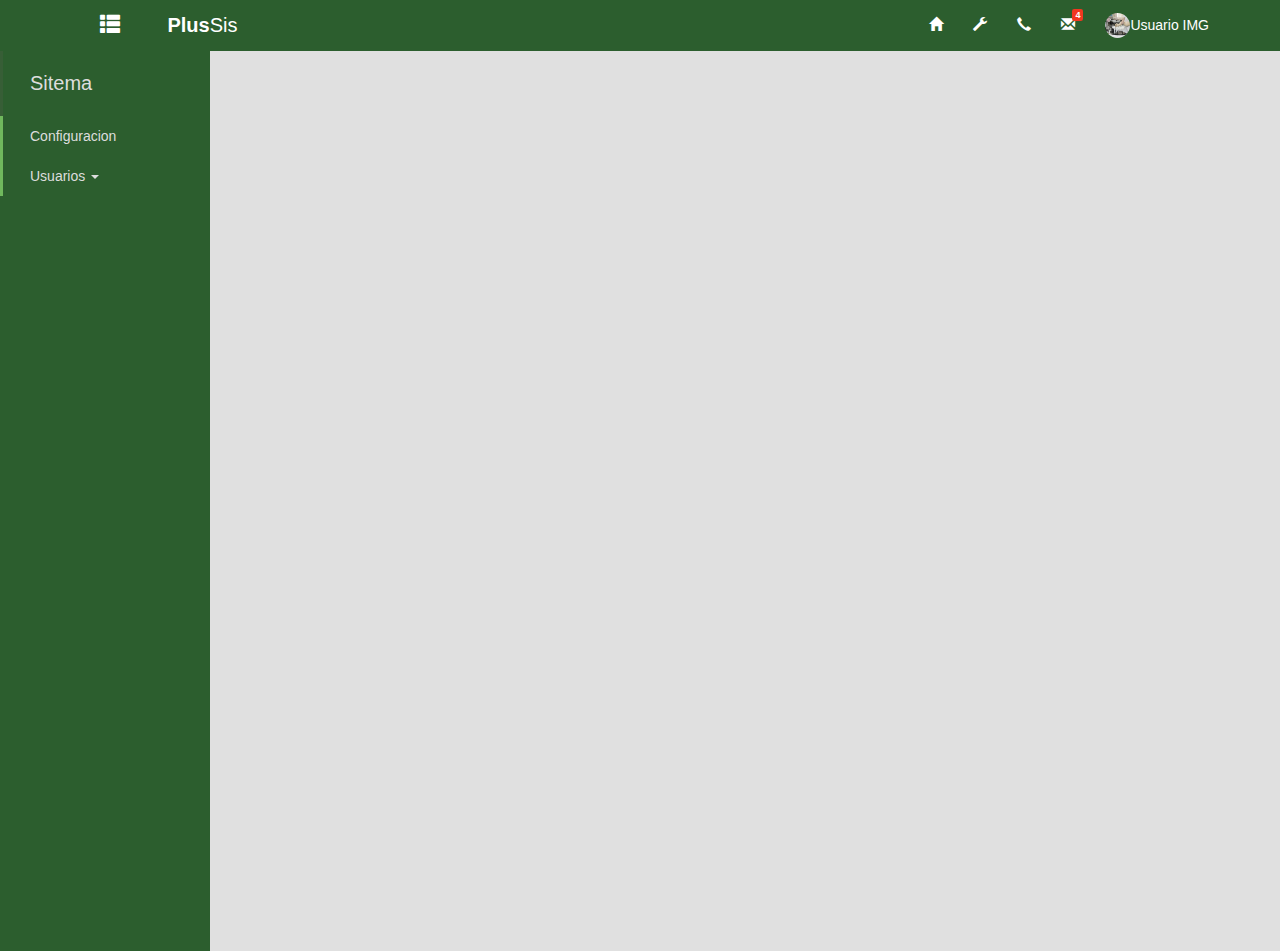
<file: index.html>
<!DOCTYPE html>
<html lang="es">
<head>

	<meta charset="UTF-8">
	<title>Ejercicio con Login</title>
	<meta name="viewport" content="width=device-width, user-scalable=no, initial-scale=1.0, maximum-scale=1.0, minimum-scale=1.0">

	<link rel="stylesheet" href="css/bootstrap.css">
	<!-- <link rel="stylesheet" href="css/paper.css"> -->
	<link rel="stylesheet" href="css/estilos.css">

</head>
<body>

	<header class="my-header">
		<nav class="container navbar navbar-static-top">
			<div class="navbar-header">
				<!-- Texto principal y contendra dos botones -->

				<div href="#" class="my-logo">
					<!-- Boton de sidebar -->
					<div class="pull-left">
						<a class="hamburger">
							<span class="sr-only">Barra de navegacion</span>
							<span class="glyphicon glyphicon-th-list"></span>
						</a>
					</div>

					<span style="color: #fff;"><b>Plus</b>Sis</span>
					<!-- Boton de datos del cliete -->
					<div class="pull-right">
						<a class="navbar-toggle collapsed btnbarra" data-toggle="collapse" data-target="#barra-menu">
							<span class="sr-only">Barra de navegacion</span>
							<span class="glyphicon glyphicon-option-vertical"></span>
						</a>
					</div>
				</div>

				<div class="my-div-right">
					<div class="navbar-collapse  collapse" id="barra-menu">
						<ul class="nav navbar-nav my-right-ul">
							<li>
								<a href="#" class="mytool" data-toggle="tooltip" data-placement="bottom" data-original-title="Inicio">
									<span class="glyphicon glyphicon-home"></span>
								</a>
							</li>

							<li>
								<a href="#" class="mytool" data-toggle="tooltip" data-placement="bottom" data-original-title="Servicios">
									<span class="glyphicon glyphicon-wrench"></span>
								</a>
							</li>

							<li>
								<a href="#" class="mytool" data-toggle="tooltip" data-placement="bottom" data-original-title="Contactos">
									<span class="glyphicon glyphicon-earphone"></span>
								</a>
							</li>

							<li class="dropdown messages-menu">
								<a href="#" class="dropdown-toggle mytool" data-toggle="tooltip" data-placement="bottom" data-original-title="Notificaciones">
									<span class="glyphicon glyphicon-envelope"></span>
									<span class="label label-default">4</span>
								</a>
							</li>

							<li class="dropdown user-menu">
								<a href="#" class="dropdown-toggle" data-toggle="dropdown">
									<img src="images/img_33.jpg" alt="" class="user-image">
									<span class="hidden-xs">Usuario IMG</span>
								</a>
								<!-- Lista que aparece al desplegar -->
								<ul class="dropdown-menu">
									
									<li class="my-user-header">
										<img src="images/img_33.jpg" alt="" class="img-circle">
										<p>
											Gabriel Perez - Web Developer
											<small>Julio 2017</small>
										</p>
									</li>
									
									<li class="my-user-footer">
										<div class="pull-left">
											<a href="#" class="btn btn-default"><span class="glyphicon glyphicon-user">Perfil</span></a>
										</div>
										<div class="pull-right">
											<a href="#" class="btn btn-default"><span class="glyphicon glyphicon-off">Salir</span></a>
										</div>
									</li>

								</ul>
							</li>

						</ul>
					</div>
				</div>
			</div>

			

		</nav>
	</header>
<!-- wrper es un contenedo toggled es la propiedad que oculta o muestra -->
	<div id="wrapper" class="toggled">
		<!-- SideBar -->
		<div class="navbar navbar-fixed-top" id="sidebar-wrapper" role="navigation">
			<ul class="nav sidebar-nav">
			<!-- brand es cada li encabezado-->
				<li class="sidebar-brand">
					<a href="#">
						Sitema
					</a>
				</li>
				<!-- lista de items -->
				<li class="my-li-nav">
					<a href="#">Configuracion</a>
				</li>
				<li class="dropdown my-li-nav">
					<a href="#" class="dropdown-toggle" data-toggle="dropdown">Usuarios <span class="caret"></span></a>
					<ul class="dropdown-menu" role="menu">
						<li class="dropdown-header">Opciones de Usuario</li>
						<li class="my-li-nav"><a href="#">Agregar</a></li>
						<li class="my-li-nav"><a href="#">Modificar</a></li>
						<li class="my-li-nav"><a href="#">Eliminar</a></li>
					</ul>
				</li>
			</ul>
		</div>
	</div>
		

	<script src="js/jquery.js"></script>
	<script src="js/bootstrap.min.js"></script>
	<script src="js/myscript.js"></script>
	
</body>
</html>
</file>
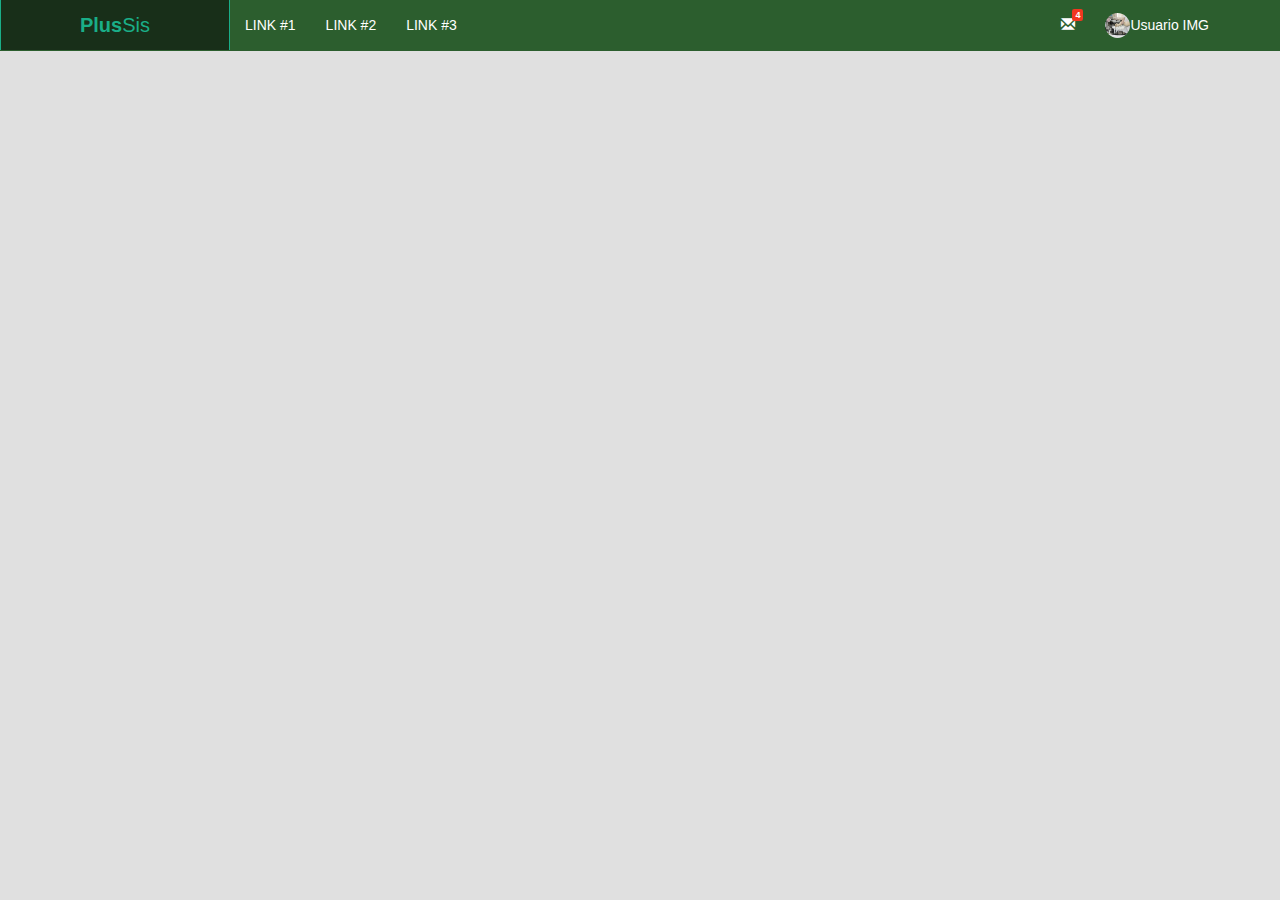
<file: SoloNavBarPersonalizado.html>
<!DOCTYPE html>
<html lang="es">
<head>

	<meta charset="UTF-8">
	<title>Ejercicio con Login</title>
	<meta name="viewport" content="width=device-width, user-scalable=no, initial-scale=1.0, maximum-scale=1.0, minimum-scale=1.0">

	<link rel="stylesheet" href="css/bootstrap.css">
	<!-- <link rel="stylesheet" href="css/paper.css"> -->
	<link rel="stylesheet" href="css/estilos.css">

</head>
<body>

	<header class="my-header">
		<a href="#" class="my-logo">
			<span><b>Plus</b>Sis</span>
		</a>
		<nav class="container navbar navbar-static-top">

			<div class="navbar-header">
				<!-- Boton para que colapse -->
				<a class="navbar-toggle collapsed" data-toggle="collapse" data-target="#my-menu">
					<span class="sr-only">Barra De Navegacion</span>
					<span class="glyphicon glyphicon-th"></span>
				</a>
				<div class="my-navbar-left">
					<div class="collapse navbar-collapse" id="my-menu">
						<ul class="nav navbar-nav">
							<li><a href="#">LINK #1</a></li>
							<li><a href="#">LINK #2</a></li>
							<li><a href="#">LINK #3</a></li>
						</ul>
					</div>
				</div>
			</div>

			<div class="my-div-right">
				<ul class="nav navbar-nav my-right-ul">
					
					<li class="dropdown messages-menu">
						<!-- Estilo de nro de mensajes -->
						<a href="#" class="dropdown-toggle" data-toggle="dropdown">
							<span class="glyphicon glyphicon-envelope"></span>
							<span class="label label-default">4</span>
						</a>
					</li>

					<li class="dropdown user-menu">
						<a href="#" class="dropdown-toggle" data-toggle="dropdown">
							<img src="images/img_33.jpg" alt="" class="user-image">
							<span class="hidden-xs">Usuario IMG</span>
						</a>
						<!-- Lista que aparece al desplegar -->
						<ul class="dropdown-menu">
							
							<li class="my-user-header">
								<img src="images/img_33.jpg" alt="" class="img-circle">
								<p>
									Gabriel Perez - Web Developer
									<small>Julio 2017</small>
								</p>
							</li>
							
							<li class="my-user-footer">
								<div class="pull-left">
									<a href="#" class="btn btn-default"><span class="glyphicon glyphicon-user">Perfil</span></a>
								</div>
								<div class="pull-right">
									<a href="#" class="btn btn-default"><span class="glyphicon glyphicon-off">Salir</span></a>
								</div>
							</li>

						</ul>
					</li>

				</ul>
			</div>

		</nav>
	</header>
		

	<script src="js/jquery.js"></script>
	<script src="js/bootstrap.min.js"></script>
	
</body>
</html>
</file>
<file: css/paper.css>
@import url("https://fonts.googleapis.com/css?family=Roboto:300,400,500,700");
/*!
 * bootswatch v3.3.7
 * Homepage: http://bootswatch.com
 * Copyright 2012-2017 Thomas Park
 * Licensed under MIT
 * Based on Bootstrap
*/
/*!
 * Bootstrap v3.3.7 (http://getbootstrap.com)
 * Copyright 2011-2016 Twitter, Inc.
 * Licensed under MIT (https://github.com/twbs/bootstrap/blob/master/LICENSE)
 */
/*! normalize.css v3.0.3 | MIT License | github.com/necolas/normalize.css */
html {
  font-family: sans-serif;
  -ms-text-size-adjust: 100%;
  -webkit-text-size-adjust: 100%;
}
body {
  margin: 0;
}
article,
aside,
details,
figcaption,
figure,
footer,
header,
hgroup,
main,
menu,
nav,
section,
summary {
  display: block;
}
audio,
canvas,
progress,
video {
  display: inline-block;
  vertical-align: baseline;
}
audio:not([controls]) {
  display: none;
  height: 0;
}
[hidden],
template {
  display: none;
}
a {
  background-color: transparent;
}
a:active,
a:hover {
  outline: 0;
}
abbr[title] {
  border-bottom: 1px dotted;
}
b,
strong {
  font-weight: bold;
}
dfn {
  font-style: italic;
}
h1 {
  font-size: 2em;
  margin: 0.67em 0;
}
mark {
  background: #ff0;
  color: #000;
}
small {
  font-size: 80%;
}
sub,
sup {
  font-size: 75%;
  line-height: 0;
  position: relative;
  vertical-align: baseline;
}
sup {
  top: -0.5em;
}
sub {
  bottom: -0.25em;
}
img {
  border: 0;
}
svg:not(:root) {
  overflow: hidden;
}
figure {
  margin: 1em 40px;
}
hr {
  -webkit-box-sizing: content-box;
     -moz-box-sizing: content-box;
          box-sizing: content-box;
  height: 0;
}
pre {
  overflow: auto;
}
code,
kbd,
pre,
samp {
  font-family: monospace, monospace;
  font-size: 1em;
}
button,
input,
optgroup,
select,
textarea {
  color: inherit;
  font: inherit;
  margin: 0;
}
button {
  overflow: visible;
}
button,
select {
  text-transform: none;
}
button,
html input[type="button"],
input[type="reset"],
input[type="submit"] {
  -webkit-appearance: button;
  cursor: pointer;
}
button[disabled],
html input[disabled] {
  cursor: default;
}
button::-moz-focus-inner,
input::-moz-focus-inner {
  border: 0;
  padding: 0;
}
input {
  line-height: normal;
}
input[type="checkbox"],
input[type="radio"] {
  -webkit-box-sizing: border-box;
     -moz-box-sizing: border-box;
          box-sizing: border-box;
  padding: 0;
}
input[type="number"]::-webkit-inner-spin-button,
input[type="number"]::-webkit-outer-spin-button {
  height: auto;
}
input[type="search"] {
  -webkit-appearance: textfield;
  -webkit-box-sizing: content-box;
     -moz-box-sizing: content-box;
          box-sizing: content-box;
}
input[type="search"]::-webkit-search-cancel-button,
input[type="search"]::-webkit-search-decoration {
  -webkit-appearance: none;
}
fieldset {
  border: 1px solid #c0c0c0;
  margin: 0 2px;
  padding: 0.35em 0.625em 0.75em;
}
legend {
  border: 0;
  padding: 0;
}
textarea {
  overflow: auto;
}
optgroup {
  font-weight: bold;
}
table {
  border-collapse: collapse;
  border-spacing: 0;
}
td,
th {
  padding: 0;
}
/*! Source: https://github.com/h5bp/html5-boilerplate/blob/master/src/css/main.css */
@media print {
  *,
  *:before,
  *:after {
    background: transparent !important;
    color: #000 !important;
    -webkit-box-shadow: none !important;
            box-shadow: none !important;
    text-shadow: none !important;
  }
  a,
  a:visited {
    text-decoration: underline;
  }
  a[href]:after {
    content: " (" attr(href) ")";
  }
  abbr[title]:after {
    content: " (" attr(title) ")";
  }
  a[href^="#"]:after,
  a[href^="javascript:"]:after {
    content: "";
  }
  pre,
  blockquote {
    border: 1px solid #999;
    page-break-inside: avoid;
  }
  thead {
    display: table-header-group;
  }
  tr,
  img {
    page-break-inside: avoid;
  }
  img {
    max-width: 100% !important;
  }
  p,
  h2,
  h3 {
    orphans: 3;
    widows: 3;
  }
  h2,
  h3 {
    page-break-after: avoid;
  }
  .navbar {
    display: none;
  }
  .btn > .caret,
  .dropup > .btn > .caret {
    border-top-color: #000 !important;
  }
  .label {
    border: 1px solid #000;
  }
  .table {
    border-collapse: collapse !important;
  }
  .table td,
  .table th {
    background-color: #fff !important;
  }
  .table-bordered th,
  .table-bordered td {
    border: 1px solid #ddd !important;
  }
}
@font-face {
  font-family: 'Glyphicons Halflings';
  src: url('../fonts/glyphicons-halflings-regular.eot');
  src: url('../fonts/glyphicons-halflings-regular.eot?#iefix') format('embedded-opentype'), url('../fonts/glyphicons-halflings-regular.woff2') format('woff2'), url('../fonts/glyphicons-halflings-regular.woff') format('woff'), url('../fonts/glyphicons-halflings-regular.ttf') format('truetype'), url('../fonts/glyphicons-halflings-regular.svg#glyphicons_halflingsregular') format('svg');
}
.glyphicon {
  position: relative;
  top: 1px;
  display: inline-block;
  font-family: 'Glyphicons Halflings';
  font-style: normal;
  font-weight: normal;
  line-height: 1;
  -webkit-font-smoothing: antialiased;
  -moz-osx-font-smoothing: grayscale;
}
.glyphicon-asterisk:before {
  content: "\002a";
}
.glyphicon-plus:before {
  content: "\002b";
}
.glyphicon-euro:before,
.glyphicon-eur:before {
  content: "\20ac";
}
.glyphicon-minus:before {
  content: "\2212";
}
.glyphicon-cloud:before {
  content: "\2601";
}
.glyphicon-envelope:before {
  content: "\2709";
}
.glyphicon-pencil:before {
  content: "\270f";
}
.glyphicon-glass:before {
  content: "\e001";
}
.glyphicon-music:before {
  content: "\e002";
}
.glyphicon-search:before {
  content: "\e003";
}
.glyphicon-heart:before {
  content: "\e005";
}
.glyphicon-star:before {
  content: "\e006";
}
.glyphicon-star-empty:before {
  content: "\e007";
}
.glyphicon-user:before {
  content: "\e008";
}
.glyphicon-film:before {
  content: "\e009";
}
.glyphicon-th-large:before {
  content: "\e010";
}
.glyphicon-th:before {
  content: "\e011";
}
.glyphicon-th-list:before {
  content: "\e012";
}
.glyphicon-ok:before {
  content: "\e013";
}
.glyphicon-remove:before {
  content: "\e014";
}
.glyphicon-zoom-in:before {
  content: "\e015";
}
.glyphicon-zoom-out:before {
  content: "\e016";
}
.glyphicon-off:before {
  content: "\e017";
}
.glyphicon-signal:before {
  content: "\e018";
}
.glyphicon-cog:before {
  content: "\e019";
}
.glyphicon-trash:before {
  content: "\e020";
}
.glyphicon-home:before {
  content: "\e021";
}
.glyphicon-file:before {
  content: "\e022";
}
.glyphicon-time:before {
  content: "\e023";
}
.glyphicon-road:before {
  content: "\e024";
}
.glyphicon-download-alt:before {
  content: "\e025";
}
.glyphicon-download:before {
  content: "\e026";
}
.glyphicon-upload:before {
  content: "\e027";
}
.glyphicon-inbox:before {
  content: "\e028";
}
.glyphicon-play-circle:before {
  content: "\e029";
}
.glyphicon-repeat:before {
  content: "\e030";
}
.glyphicon-refresh:before {
  content: "\e031";
}
.glyphicon-list-alt:before {
  content: "\e032";
}
.glyphicon-lock:before {
  content: "\e033";
}
.glyphicon-flag:before {
  content: "\e034";
}
.glyphicon-headphones:before {
  content: "\e035";
}
.glyphicon-volume-off:before {
  content: "\e036";
}
.glyphicon-volume-down:before {
  content: "\e037";
}
.glyphicon-volume-up:before {
  content: "\e038";
}
.glyphicon-qrcode:before {
  content: "\e039";
}
.glyphicon-barcode:before {
  content: "\e040";
}
.glyphicon-tag:before {
  content: "\e041";
}
.glyphicon-tags:before {
  content: "\e042";
}
.glyphicon-book:before {
  content: "\e043";
}
.glyphicon-bookmark:before {
  content: "\e044";
}
.glyphicon-print:before {
  content: "\e045";
}
.glyphicon-camera:before {
  content: "\e046";
}
.glyphicon-font:before {
  content: "\e047";
}
.glyphicon-bold:before {
  content: "\e048";
}
.glyphicon-italic:before {
  content: "\e049";
}
.glyphicon-text-height:before {
  content: "\e050";
}
.glyphicon-text-width:before {
  content: "\e051";
}
.glyphicon-align-left:before {
  content: "\e052";
}
.glyphicon-align-center:before {
  content: "\e053";
}
.glyphicon-align-right:before {
  content: "\e054";
}
.glyphicon-align-justify:before {
  content: "\e055";
}
.glyphicon-list:before {
  content: "\e056";
}
.glyphicon-indent-left:before {
  content: "\e057";
}
.glyphicon-indent-right:before {
  content: "\e058";
}
.glyphicon-facetime-video:before {
  content: "\e059";
}
.glyphicon-picture:before {
  content: "\e060";
}
.glyphicon-map-marker:before {
  content: "\e062";
}
.glyphicon-adjust:before {
  content: "\e063";
}
.glyphicon-tint:before {
  content: "\e064";
}
.glyphicon-edit:before {
  content: "\e065";
}
.glyphicon-share:before {
  content: "\e066";
}
.glyphicon-check:before {
  content: "\e067";
}
.glyphicon-move:before {
  content: "\e068";
}
.glyphicon-step-backward:before {
  content: "\e069";
}
.glyphicon-fast-backward:before {
  content: "\e070";
}
.glyphicon-backward:before {
  content: "\e071";
}
.glyphicon-play:before {
  content: "\e072";
}
.glyphicon-pause:before {
  content: "\e073";
}
.glyphicon-stop:before {
  content: "\e074";
}
.glyphicon-forward:before {
  content: "\e075";
}
.glyphicon-fast-forward:before {
  content: "\e076";
}
.glyphicon-step-forward:before {
  content: "\e077";
}
.glyphicon-eject:before {
  content: "\e078";
}
.glyphicon-chevron-left:before {
  content: "\e079";
}
.glyphicon-chevron-right:before {
  content: "\e080";
}
.glyphicon-plus-sign:before {
  content: "\e081";
}
.glyphicon-minus-sign:before {
  content: "\e082";
}
.glyphicon-remove-sign:before {
  content: "\e083";
}
.glyphicon-ok-sign:before {
  content: "\e084";
}
.glyphicon-question-sign:before {
  content: "\e085";
}
.glyphicon-info-sign:before {
  content: "\e086";
}
.glyphicon-screenshot:before {
  content: "\e087";
}
.glyphicon-remove-circle:before {
  content: "\e088";
}
.glyphicon-ok-circle:before {
  content: "\e089";
}
.glyphicon-ban-circle:before {
  content: "\e090";
}
.glyphicon-arrow-left:before {
  content: "\e091";
}
.glyphicon-arrow-right:before {
  content: "\e092";
}
.glyphicon-arrow-up:before {
  content: "\e093";
}
.glyphicon-arrow-down:before {
  content: "\e094";
}
.glyphicon-share-alt:before {
  content: "\e095";
}
.glyphicon-resize-full:before {
  content: "\e096";
}
.glyphicon-resize-small:before {
  content: "\e097";
}
.glyphicon-exclamation-sign:before {
  content: "\e101";
}
.glyphicon-gift:before {
  content: "\e102";
}
.glyphicon-leaf:before {
  content: "\e103";
}
.glyphicon-fire:before {
  content: "\e104";
}
.glyphicon-eye-open:before {
  content: "\e105";
}
.glyphicon-eye-close:before {
  content: "\e106";
}
.glyphicon-warning-sign:before {
  content: "\e107";
}
.glyphicon-plane:before {
  content: "\e108";
}
.glyphicon-calendar:before {
  content: "\e109";
}
.glyphicon-random:before {
  content: "\e110";
}
.glyphicon-comment:before {
  content: "\e111";
}
.glyphicon-magnet:before {
  content: "\e112";
}
.glyphicon-chevron-up:before {
  content: "\e113";
}
.glyphicon-chevron-down:before {
  content: "\e114";
}
.glyphicon-retweet:before {
  content: "\e115";
}
.glyphicon-shopping-cart:before {
  content: "\e116";
}
.glyphicon-folder-close:before {
  content: "\e117";
}
.glyphicon-folder-open:before {
  content: "\e118";
}
.glyphicon-resize-vertical:before {
  content: "\e119";
}
.glyphicon-resize-horizontal:before {
  content: "\e120";
}
.glyphicon-hdd:before {
  content: "\e121";
}
.glyphicon-bullhorn:before {
  content: "\e122";
}
.glyphicon-bell:before {
  content: "\e123";
}
.glyphicon-certificate:before {
  content: "\e124";
}
.glyphicon-thumbs-up:before {
  content: "\e125";
}
.glyphicon-thumbs-down:before {
  content: "\e126";
}
.glyphicon-hand-right:before {
  content: "\e127";
}
.glyphicon-hand-left:before {
  content: "\e128";
}
.glyphicon-hand-up:before {
  content: "\e129";
}
.glyphicon-hand-down:before {
  content: "\e130";
}
.glyphicon-circle-arrow-right:before {
  content: "\e131";
}
.glyphicon-circle-arrow-left:before {
  content: "\e132";
}
.glyphicon-circle-arrow-up:before {
  content: "\e133";
}
.glyphicon-circle-arrow-down:before {
  content: "\e134";
}
.glyphicon-globe:before {
  content: "\e135";
}
.glyphicon-wrench:before {
  content: "\e136";
}
.glyphicon-tasks:before {
  content: "\e137";
}
.glyphicon-filter:before {
  content: "\e138";
}
.glyphicon-briefcase:before {
  content: "\e139";
}
.glyphicon-fullscreen:before {
  content: "\e140";
}
.glyphicon-dashboard:before {
  content: "\e141";
}
.glyphicon-paperclip:before {
  content: "\e142";
}
.glyphicon-heart-empty:before {
  content: "\e143";
}
.glyphicon-link:before {
  content: "\e144";
}
.glyphicon-phone:before {
  content: "\e145";
}
.glyphicon-pushpin:before {
  content: "\e146";
}
.glyphicon-usd:before {
  content: "\e148";
}
.glyphicon-gbp:before {
  content: "\e149";
}
.glyphicon-sort:before {
  content: "\e150";
}
.glyphicon-sort-by-alphabet:before {
  content: "\e151";
}
.glyphicon-sort-by-alphabet-alt:before {
  content: "\e152";
}
.glyphicon-sort-by-order:before {
  content: "\e153";
}
.glyphicon-sort-by-order-alt:before {
  content: "\e154";
}
.glyphicon-sort-by-attributes:before {
  content: "\e155";
}
.glyphicon-sort-by-attributes-alt:before {
  content: "\e156";
}
.glyphicon-unchecked:before {
  content: "\e157";
}
.glyphicon-expand:before {
  content: "\e158";
}
.glyphicon-collapse-down:before {
  content: "\e159";
}
.glyphicon-collapse-up:before {
  content: "\e160";
}
.glyphicon-log-in:before {
  content: "\e161";
}
.glyphicon-flash:before {
  content: "\e162";
}
.glyphicon-log-out:before {
  content: "\e163";
}
.glyphicon-new-window:before {
  content: "\e164";
}
.glyphicon-record:before {
  content: "\e165";
}
.glyphicon-save:before {
  content: "\e166";
}
.glyphicon-open:before {
  content: "\e167";
}
.glyphicon-saved:before {
  content: "\e168";
}
.glyphicon-import:before {
  content: "\e169";
}
.glyphicon-export:before {
  content: "\e170";
}
.glyphicon-send:before {
  content: "\e171";
}
.glyphicon-floppy-disk:before {
  content: "\e172";
}
.glyphicon-floppy-saved:before {
  content: "\e173";
}
.glyphicon-floppy-remove:before {
  content: "\e174";
}
.glyphicon-floppy-save:before {
  content: "\e175";
}
.glyphicon-floppy-open:before {
  content: "\e176";
}
.glyphicon-credit-card:before {
  content: "\e177";
}
.glyphicon-transfer:before {
  content: "\e178";
}
.glyphicon-cutlery:before {
  content: "\e179";
}
.glyphicon-header:before {
  content: "\e180";
}
.glyphicon-compressed:before {
  content: "\e181";
}
.glyphicon-earphone:before {
  content: "\e182";
}
.glyphicon-phone-alt:before {
  content: "\e183";
}
.glyphicon-tower:before {
  content: "\e184";
}
.glyphicon-stats:before {
  content: "\e185";
}
.glyphicon-sd-video:before {
  content: "\e186";
}
.glyphicon-hd-video:before {
  content: "\e187";
}
.glyphicon-subtitles:before {
  content: "\e188";
}
.glyphicon-sound-stereo:before {
  content: "\e189";
}
.glyphicon-sound-dolby:before {
  content: "\e190";
}
.glyphicon-sound-5-1:before {
  content: "\e191";
}
.glyphicon-sound-6-1:before {
  content: "\e192";
}
.glyphicon-sound-7-1:before {
  content: "\e193";
}
.glyphicon-copyright-mark:before {
  content: "\e194";
}
.glyphicon-registration-mark:before {
  content: "\e195";
}
.glyphicon-cloud-download:before {
  content: "\e197";
}
.glyphicon-cloud-upload:before {
  content: "\e198";
}
.glyphicon-tree-conifer:before {
  content: "\e199";
}
.glyphicon-tree-deciduous:before {
  content: "\e200";
}
.glyphicon-cd:before {
  content: "\e201";
}
.glyphicon-save-file:before {
  content: "\e202";
}
.glyphicon-open-file:before {
  content: "\e203";
}
.glyphicon-level-up:before {
  content: "\e204";
}
.glyphicon-copy:before {
  content: "\e205";
}
.glyphicon-paste:before {
  content: "\e206";
}
.glyphicon-alert:before {
  content: "\e209";
}
.glyphicon-equalizer:before {
  content: "\e210";
}
.glyphicon-king:before {
  content: "\e211";
}
.glyphicon-queen:before {
  content: "\e212";
}
.glyphicon-pawn:before {
  content: "\e213";
}
.glyphicon-bishop:before {
  content: "\e214";
}
.glyphicon-knight:before {
  content: "\e215";
}
.glyphicon-baby-formula:before {
  content: "\e216";
}
.glyphicon-tent:before {
  content: "\26fa";
}
.glyphicon-blackboard:before {
  content: "\e218";
}
.glyphicon-bed:before {
  content: "\e219";
}
.glyphicon-apple:before {
  content: "\f8ff";
}
.glyphicon-erase:before {
  content: "\e221";
}
.glyphicon-hourglass:before {
  content: "\231b";
}
.glyphicon-lamp:before {
  content: "\e223";
}
.glyphicon-duplicate:before {
  content: "\e224";
}
.glyphicon-piggy-bank:before {
  content: "\e225";
}
.glyphicon-scissors:before {
  content: "\e226";
}
.glyphicon-bitcoin:before {
  content: "\e227";
}
.glyphicon-btc:before {
  content: "\e227";
}
.glyphicon-xbt:before {
  content: "\e227";
}
.glyphicon-yen:before {
  content: "\00a5";
}
.glyphicon-jpy:before {
  content: "\00a5";
}
.glyphicon-ruble:before {
  content: "\20bd";
}
.glyphicon-rub:before {
  content: "\20bd";
}
.glyphicon-scale:before {
  content: "\e230";
}
.glyphicon-ice-lolly:before {
  content: "\e231";
}
.glyphicon-ice-lolly-tasted:before {
  content: "\e232";
}
.glyphicon-education:before {
  content: "\e233";
}
.glyphicon-option-horizontal:before {
  content: "\e234";
}
.glyphicon-option-vertical:before {
  content: "\e235";
}
.glyphicon-menu-hamburger:before {
  content: "\e236";
}
.glyphicon-modal-window:before {
  content: "\e237";
}
.glyphicon-oil:before {
  content: "\e238";
}
.glyphicon-grain:before {
  content: "\e239";
}
.glyphicon-sunglasses:before {
  content: "\e240";
}
.glyphicon-text-size:before {
  content: "\e241";
}
.glyphicon-text-color:before {
  content: "\e242";
}
.glyphicon-text-background:before {
  content: "\e243";
}
.glyphicon-object-align-top:before {
  content: "\e244";
}
.glyphicon-object-align-bottom:before {
  content: "\e245";
}
.glyphicon-object-align-horizontal:before {
  content: "\e246";
}
.glyphicon-object-align-left:before {
  content: "\e247";
}
.glyphicon-object-align-vertical:before {
  content: "\e248";
}
.glyphicon-object-align-right:before {
  content: "\e249";
}
.glyphicon-triangle-right:before {
  content: "\e250";
}
.glyphicon-triangle-left:before {
  content: "\e251";
}
.glyphicon-triangle-bottom:before {
  content: "\e252";
}
.glyphicon-triangle-top:before {
  content: "\e253";
}
.glyphicon-console:before {
  content: "\e254";
}
.glyphicon-superscript:before {
  content: "\e255";
}
.glyphicon-subscript:before {
  content: "\e256";
}
.glyphicon-menu-left:before {
  content: "\e257";
}
.glyphicon-menu-right:before {
  content: "\e258";
}
.glyphicon-menu-down:before {
  content: "\e259";
}
.glyphicon-menu-up:before {
  content: "\e260";
}
* {
  -webkit-box-sizing: border-box;
  -moz-box-sizing: border-box;
  box-sizing: border-box;
}
*:before,
*:after {
  -webkit-box-sizing: border-box;
  -moz-box-sizing: border-box;
  box-sizing: border-box;
}
html {
  font-size: 10px;
  -webkit-tap-highlight-color: rgba(0, 0, 0, 0);
}
body {
  font-family: "Roboto", "Helvetica Neue", Helvetica, Arial, sans-serif;
  font-size: 13px;
  line-height: 1.846;
  color: #666666;
  background-color: #ffffff;
}
input,
button,
select,
textarea {
  font-family: inherit;
  font-size: inherit;
  line-height: inherit;
}
a {
  color: #2196f3;
  text-decoration: none;
}
a:hover,
a:focus {
  color: #0a6ebd;
  text-decoration: underline;
}
a:focus {
  outline: 5px auto -webkit-focus-ring-color;
  outline-offset: -2px;
}
figure {
  margin: 0;
}
img {
  vertical-align: middle;
}
.img-responsive,
.thumbnail > img,
.thumbnail a > img,
.carousel-inner > .item > img,
.carousel-inner > .item > a > img {
  display: block;
  max-width: 100%;
  height: auto;
}
.img-rounded {
  border-radius: 3px;
}
.img-thumbnail {
  padding: 4px;
  line-height: 1.846;
  background-color: #ffffff;
  border: 1px solid #dddddd;
  border-radius: 3px;
  -webkit-transition: all 0.2s ease-in-out;
  -o-transition: all 0.2s ease-in-out;
  transition: all 0.2s ease-in-out;
  display: inline-block;
  max-width: 100%;
  height: auto;
}
.img-circle {
  border-radius: 50%;
}
hr {
  margin-top: 23px;
  margin-bottom: 23px;
  border: 0;
  border-top: 1px solid #eeeeee;
}
.sr-only {
  position: absolute;
  width: 1px;
  height: 1px;
  margin: -1px;
  padding: 0;
  overflow: hidden;
  clip: rect(0, 0, 0, 0);
  border: 0;
}
.sr-only-focusable:active,
.sr-only-focusable:focus {
  position: static;
  width: auto;
  height: auto;
  margin: 0;
  overflow: visible;
  clip: auto;
}
[role="button"] {
  cursor: pointer;
}
h1,
h2,
h3,
h4,
h5,
h6,
.h1,
.h2,
.h3,
.h4,
.h5,
.h6 {
  font-family: inherit;
  font-weight: 400;
  line-height: 1.1;
  color: #444444;
}
h1 small,
h2 small,
h3 small,
h4 small,
h5 small,
h6 small,
.h1 small,
.h2 small,
.h3 small,
.h4 small,
.h5 small,
.h6 small,
h1 .small,
h2 .small,
h3 .small,
h4 .small,
h5 .small,
h6 .small,
.h1 .small,
.h2 .small,
.h3 .small,
.h4 .small,
.h5 .small,
.h6 .small {
  font-weight: normal;
  line-height: 1;
  color: #bbbbbb;
}
h1,
.h1,
h2,
.h2,
h3,
.h3 {
  margin-top: 23px;
  margin-bottom: 11.5px;
}
h1 small,
.h1 small,
h2 small,
.h2 small,
h3 small,
.h3 small,
h1 .small,
.h1 .small,
h2 .small,
.h2 .small,
h3 .small,
.h3 .small {
  font-size: 65%;
}
h4,
.h4,
h5,
.h5,
h6,
.h6 {
  margin-top: 11.5px;
  margin-bottom: 11.5px;
}
h4 small,
.h4 small,
h5 small,
.h5 small,
h6 small,
.h6 small,
h4 .small,
.h4 .small,
h5 .small,
.h5 .small,
h6 .small,
.h6 .small {
  font-size: 75%;
}
h1,
.h1 {
  font-size: 56px;
}
h2,
.h2 {
  font-size: 45px;
}
h3,
.h3 {
  font-size: 34px;
}
h4,
.h4 {
  font-size: 24px;
}
h5,
.h5 {
  font-size: 20px;
}
h6,
.h6 {
  font-size: 14px;
}
p {
  margin: 0 0 11.5px;
}
.lead {
  margin-bottom: 23px;
  font-size: 14px;
  font-weight: 300;
  line-height: 1.4;
}
@media (min-width: 768px) {
  .lead {
    font-size: 19.5px;
  }
}
small,
.small {
  font-size: 92%;
}
mark,
.mark {
  background-color: #ffe0b2;
  padding: .2em;
}
.text-left {
  text-align: left;
}
.text-right {
  text-align: right;
}
.text-center {
  text-align: center;
}
.text-justify {
  text-align: justify;
}
.text-nowrap {
  white-space: nowrap;
}
.text-lowercase {
  text-transform: lowercase;
}
.text-uppercase {
  text-transform: uppercase;
}
.text-capitalize {
  text-transform: capitalize;
}
.text-muted {
  color: #bbbbbb;
}
.text-primary {
  color: #2196f3;
}
a.text-primary:hover,
a.text-primary:focus {
  color: #0c7cd5;
}
.text-success {
  color: #4caf50;
}
a.text-success:hover,
a.text-success:focus {
  color: #3d8b40;
}
.text-info {
  color: #9c27b0;
}
a.text-info:hover,
a.text-info:focus {
  color: #771e86;
}
.text-warning {
  color: #ff9800;
}
a.text-warning:hover,
a.text-warning:focus {
  color: #cc7a00;
}
.text-danger {
  color: #e51c23;
}
a.text-danger:hover,
a.text-danger:focus {
  color: #b9151b;
}
.bg-primary {
  color: #fff;
  background-color: #2196f3;
}
a.bg-primary:hover,
a.bg-primary:focus {
  background-color: #0c7cd5;
}
.bg-success {
  background-color: #dff0d8;
}
a.bg-success:hover,
a.bg-success:focus {
  background-color: #c1e2b3;
}
.bg-info {
  background-color: #e1bee7;
}
a.bg-info:hover,
a.bg-info:focus {
  background-color: #d099d9;
}
.bg-warning {
  background-color: #ffe0b2;
}
a.bg-warning:hover,
a.bg-warning:focus {
  background-color: #ffcb7f;
}
.bg-danger {
  background-color: #f9bdbb;
}
a.bg-danger:hover,
a.bg-danger:focus {
  background-color: #f5908c;
}
.page-header {
  padding-bottom: 10.5px;
  margin: 46px 0 23px;
  border-bottom: 1px solid #eeeeee;
}
ul,
ol {
  margin-top: 0;
  margin-bottom: 11.5px;
}
ul ul,
ol ul,
ul ol,
ol ol {
  margin-bottom: 0;
}
.list-unstyled {
  padding-left: 0;
  list-style: none;
}
.list-inline {
  padding-left: 0;
  list-style: none;
  margin-left: -5px;
}
.list-inline > li {
  display: inline-block;
  padding-left: 5px;
  padding-right: 5px;
}
dl {
  margin-top: 0;
  margin-bottom: 23px;
}
dt,
dd {
  line-height: 1.846;
}
dt {
  font-weight: bold;
}
dd {
  margin-left: 0;
}
@media (min-width: 768px) {
  .dl-horizontal dt {
    float: left;
    width: 160px;
    clear: left;
    text-align: right;
    overflow: hidden;
    text-overflow: ellipsis;
    white-space: nowrap;
  }
  .dl-horizontal dd {
    margin-left: 180px;
  }
}
abbr[title],
abbr[data-original-title] {
  cursor: help;
  border-bottom: 1px dotted #bbbbbb;
}
.initialism {
  font-size: 90%;
  text-transform: uppercase;
}
blockquote {
  padding: 11.5px 23px;
  margin: 0 0 23px;
  font-size: 16.25px;
  border-left: 5px solid #eeeeee;
}
blockquote p:last-child,
blockquote ul:last-child,
blockquote ol:last-child {
  margin-bottom: 0;
}
blockquote footer,
blockquote small,
blockquote .small {
  display: block;
  font-size: 80%;
  line-height: 1.846;
  color: #bbbbbb;
}
blockquote footer:before,
blockquote small:before,
blockquote .small:before {
  content: '\2014 \00A0';
}
.blockquote-reverse,
blockquote.pull-right {
  padding-right: 15px;
  padding-left: 0;
  border-right: 5px solid #eeeeee;
  border-left: 0;
  text-align: right;
}
.blockquote-reverse footer:before,
blockquote.pull-right footer:before,
.blockquote-reverse small:before,
blockquote.pull-right small:before,
.blockquote-reverse .small:before,
blockquote.pull-right .small:before {
  content: '';
}
.blockquote-reverse footer:after,
blockquote.pull-right footer:after,
.blockquote-reverse small:after,
blockquote.pull-right small:after,
.blockquote-reverse .small:after,
blockquote.pull-right .small:after {
  content: '\00A0 \2014';
}
address {
  margin-bottom: 23px;
  font-style: normal;
  line-height: 1.846;
}
code,
kbd,
pre,
samp {
  font-family: Menlo, Monaco, Consolas, "Courier New", monospace;
}
code {
  padding: 2px 4px;
  font-size: 90%;
  color: #c7254e;
  background-color: #f9f2f4;
  border-radius: 3px;
}
kbd {
  padding: 2px 4px;
  font-size: 90%;
  color: #ffffff;
  background-color: #333333;
  border-radius: 3px;
  -webkit-box-shadow: inset 0 -1px 0 rgba(0, 0, 0, 0.25);
          box-shadow: inset 0 -1px 0 rgba(0, 0, 0, 0.25);
}
kbd kbd {
  padding: 0;
  font-size: 100%;
  font-weight: bold;
  -webkit-box-shadow: none;
          box-shadow: none;
}
pre {
  display: block;
  padding: 11px;
  margin: 0 0 11.5px;
  font-size: 12px;
  line-height: 1.846;
  word-break: break-all;
  word-wrap: break-word;
  color: #212121;
  background-color: #f5f5f5;
  border: 1px solid #cccccc;
  border-radius: 3px;
}
pre code {
  padding: 0;
  font-size: inherit;
  color: inherit;
  white-space: pre-wrap;
  background-color: transparent;
  border-radius: 0;
}
.pre-scrollable {
  max-height: 340px;
  overflow-y: scroll;
}
.container {
  margin-right: auto;
  margin-left: auto;
  padding-left: 15px;
  padding-right: 15px;
}
@media (min-width: 768px) {
  .container {
    width: 750px;
  }
}
@media (min-width: 992px) {
  .container {
    width: 970px;
  }
}
@media (min-width: 1200px) {
  .container {
    width: 1170px;
  }
}
.container-fluid {
  margin-right: auto;
  margin-left: auto;
  padding-left: 15px;
  padding-right: 15px;
}
.row {
  margin-left: -15px;
  margin-right: -15px;
}
.col-xs-1, .col-sm-1, .col-md-1, .col-lg-1, .col-xs-2, .col-sm-2, .col-md-2, .col-lg-2, .col-xs-3, .col-sm-3, .col-md-3, .col-lg-3, .col-xs-4, .col-sm-4, .col-md-4, .col-lg-4, .col-xs-5, .col-sm-5, .col-md-5, .col-lg-5, .col-xs-6, .col-sm-6, .col-md-6, .col-lg-6, .col-xs-7, .col-sm-7, .col-md-7, .col-lg-7, .col-xs-8, .col-sm-8, .col-md-8, .col-lg-8, .col-xs-9, .col-sm-9, .col-md-9, .col-lg-9, .col-xs-10, .col-sm-10, .col-md-10, .col-lg-10, .col-xs-11, .col-sm-11, .col-md-11, .col-lg-11, .col-xs-12, .col-sm-12, .col-md-12, .col-lg-12 {
  position: relative;
  min-height: 1px;
  padding-left: 15px;
  padding-right: 15px;
}
.col-xs-1, .col-xs-2, .col-xs-3, .col-xs-4, .col-xs-5, .col-xs-6, .col-xs-7, .col-xs-8, .col-xs-9, .col-xs-10, .col-xs-11, .col-xs-12 {
  float: left;
}
.col-xs-12 {
  width: 100%;
}
.col-xs-11 {
  width: 91.66666667%;
}
.col-xs-10 {
  width: 83.33333333%;
}
.col-xs-9 {
  width: 75%;
}
.col-xs-8 {
  width: 66.66666667%;
}
.col-xs-7 {
  width: 58.33333333%;
}
.col-xs-6 {
  width: 50%;
}
.col-xs-5 {
  width: 41.66666667%;
}
.col-xs-4 {
  width: 33.33333333%;
}
.col-xs-3 {
  width: 25%;
}
.col-xs-2 {
  width: 16.66666667%;
}
.col-xs-1 {
  width: 8.33333333%;
}
.col-xs-pull-12 {
  right: 100%;
}
.col-xs-pull-11 {
  right: 91.66666667%;
}
.col-xs-pull-10 {
  right: 83.33333333%;
}
.col-xs-pull-9 {
  right: 75%;
}
.col-xs-pull-8 {
  right: 66.66666667%;
}
.col-xs-pull-7 {
  right: 58.33333333%;
}
.col-xs-pull-6 {
  right: 50%;
}
.col-xs-pull-5 {
  right: 41.66666667%;
}
.col-xs-pull-4 {
  right: 33.33333333%;
}
.col-xs-pull-3 {
  right: 25%;
}
.col-xs-pull-2 {
  right: 16.66666667%;
}
.col-xs-pull-1 {
  right: 8.33333333%;
}
.col-xs-pull-0 {
  right: auto;
}
.col-xs-push-12 {
  left: 100%;
}
.col-xs-push-11 {
  left: 91.66666667%;
}
.col-xs-push-10 {
  left: 83.33333333%;
}
.col-xs-push-9 {
  left: 75%;
}
.col-xs-push-8 {
  left: 66.66666667%;
}
.col-xs-push-7 {
  left: 58.33333333%;
}
.col-xs-push-6 {
  left: 50%;
}
.col-xs-push-5 {
  left: 41.66666667%;
}
.col-xs-push-4 {
  left: 33.33333333%;
}
.col-xs-push-3 {
  left: 25%;
}
.col-xs-push-2 {
  left: 16.66666667%;
}
.col-xs-push-1 {
  left: 8.33333333%;
}
.col-xs-push-0 {
  left: auto;
}
.col-xs-offset-12 {
  margin-left: 100%;
}
.col-xs-offset-11 {
  margin-left: 91.66666667%;
}
.col-xs-offset-10 {
  margin-left: 83.33333333%;
}
.col-xs-offset-9 {
  margin-left: 75%;
}
.col-xs-offset-8 {
  margin-left: 66.66666667%;
}
.col-xs-offset-7 {
  margin-left: 58.33333333%;
}
.col-xs-offset-6 {
  margin-left: 50%;
}
.col-xs-offset-5 {
  margin-left: 41.66666667%;
}
.col-xs-offset-4 {
  margin-left: 33.33333333%;
}
.col-xs-offset-3 {
  margin-left: 25%;
}
.col-xs-offset-2 {
  margin-left: 16.66666667%;
}
.col-xs-offset-1 {
  margin-left: 8.33333333%;
}
.col-xs-offset-0 {
  margin-left: 0%;
}
@media (min-width: 768px) {
  .col-sm-1, .col-sm-2, .col-sm-3, .col-sm-4, .col-sm-5, .col-sm-6, .col-sm-7, .col-sm-8, .col-sm-9, .col-sm-10, .col-sm-11, .col-sm-12 {
    float: left;
  }
  .col-sm-12 {
    width: 100%;
  }
  .col-sm-11 {
    width: 91.66666667%;
  }
  .col-sm-10 {
    width: 83.33333333%;
  }
  .col-sm-9 {
    width: 75%;
  }
  .col-sm-8 {
    width: 66.66666667%;
  }
  .col-sm-7 {
    width: 58.33333333%;
  }
  .col-sm-6 {
    width: 50%;
  }
  .col-sm-5 {
    width: 41.66666667%;
  }
  .col-sm-4 {
    width: 33.33333333%;
  }
  .col-sm-3 {
    width: 25%;
  }
  .col-sm-2 {
    width: 16.66666667%;
  }
  .col-sm-1 {
    width: 8.33333333%;
  }
  .col-sm-pull-12 {
    right: 100%;
  }
  .col-sm-pull-11 {
    right: 91.66666667%;
  }
  .col-sm-pull-10 {
    right: 83.33333333%;
  }
  .col-sm-pull-9 {
    right: 75%;
  }
  .col-sm-pull-8 {
    right: 66.66666667%;
  }
  .col-sm-pull-7 {
    right: 58.33333333%;
  }
  .col-sm-pull-6 {
    right: 50%;
  }
  .col-sm-pull-5 {
    right: 41.66666667%;
  }
  .col-sm-pull-4 {
    right: 33.33333333%;
  }
  .col-sm-pull-3 {
    right: 25%;
  }
  .col-sm-pull-2 {
    right: 16.66666667%;
  }
  .col-sm-pull-1 {
    right: 8.33333333%;
  }
  .col-sm-pull-0 {
    right: auto;
  }
  .col-sm-push-12 {
    left: 100%;
  }
  .col-sm-push-11 {
    left: 91.66666667%;
  }
  .col-sm-push-10 {
    left: 83.33333333%;
  }
  .col-sm-push-9 {
    left: 75%;
  }
  .col-sm-push-8 {
    left: 66.66666667%;
  }
  .col-sm-push-7 {
    left: 58.33333333%;
  }
  .col-sm-push-6 {
    left: 50%;
  }
  .col-sm-push-5 {
    left: 41.66666667%;
  }
  .col-sm-push-4 {
    left: 33.33333333%;
  }
  .col-sm-push-3 {
    left: 25%;
  }
  .col-sm-push-2 {
    left: 16.66666667%;
  }
  .col-sm-push-1 {
    left: 8.33333333%;
  }
  .col-sm-push-0 {
    left: auto;
  }
  .col-sm-offset-12 {
    margin-left: 100%;
  }
  .col-sm-offset-11 {
    margin-left: 91.66666667%;
  }
  .col-sm-offset-10 {
    margin-left: 83.33333333%;
  }
  .col-sm-offset-9 {
    margin-left: 75%;
  }
  .col-sm-offset-8 {
    margin-left: 66.66666667%;
  }
  .col-sm-offset-7 {
    margin-left: 58.33333333%;
  }
  .col-sm-offset-6 {
    margin-left: 50%;
  }
  .col-sm-offset-5 {
    margin-left: 41.66666667%;
  }
  .col-sm-offset-4 {
    margin-left: 33.33333333%;
  }
  .col-sm-offset-3 {
    margin-left: 25%;
  }
  .col-sm-offset-2 {
    margin-left: 16.66666667%;
  }
  .col-sm-offset-1 {
    margin-left: 8.33333333%;
  }
  .col-sm-offset-0 {
    margin-left: 0%;
  }
}
@media (min-width: 992px) {
  .col-md-1, .col-md-2, .col-md-3, .col-md-4, .col-md-5, .col-md-6, .col-md-7, .col-md-8, .col-md-9, .col-md-10, .col-md-11, .col-md-12 {
    float: left;
  }
  .col-md-12 {
    width: 100%;
  }
  .col-md-11 {
    width: 91.66666667%;
  }
  .col-md-10 {
    width: 83.33333333%;
  }
  .col-md-9 {
    width: 75%;
  }
  .col-md-8 {
    width: 66.66666667%;
  }
  .col-md-7 {
    width: 58.33333333%;
  }
  .col-md-6 {
    width: 50%;
  }
  .col-md-5 {
    width: 41.66666667%;
  }
  .col-md-4 {
    width: 33.33333333%;
  }
  .col-md-3 {
    width: 25%;
  }
  .col-md-2 {
    width: 16.66666667%;
  }
  .col-md-1 {
    width: 8.33333333%;
  }
  .col-md-pull-12 {
    right: 100%;
  }
  .col-md-pull-11 {
    right: 91.66666667%;
  }
  .col-md-pull-10 {
    right: 83.33333333%;
  }
  .col-md-pull-9 {
    right: 75%;
  }
  .col-md-pull-8 {
    right: 66.66666667%;
  }
  .col-md-pull-7 {
    right: 58.33333333%;
  }
  .col-md-pull-6 {
    right: 50%;
  }
  .col-md-pull-5 {
    right: 41.66666667%;
  }
  .col-md-pull-4 {
    right: 33.33333333%;
  }
  .col-md-pull-3 {
    right: 25%;
  }
  .col-md-pull-2 {
    right: 16.66666667%;
  }
  .col-md-pull-1 {
    right: 8.33333333%;
  }
  .col-md-pull-0 {
    right: auto;
  }
  .col-md-push-12 {
    left: 100%;
  }
  .col-md-push-11 {
    left: 91.66666667%;
  }
  .col-md-push-10 {
    left: 83.33333333%;
  }
  .col-md-push-9 {
    left: 75%;
  }
  .col-md-push-8 {
    left: 66.66666667%;
  }
  .col-md-push-7 {
    left: 58.33333333%;
  }
  .col-md-push-6 {
    left: 50%;
  }
  .col-md-push-5 {
    left: 41.66666667%;
  }
  .col-md-push-4 {
    left: 33.33333333%;
  }
  .col-md-push-3 {
    left: 25%;
  }
  .col-md-push-2 {
    left: 16.66666667%;
  }
  .col-md-push-1 {
    left: 8.33333333%;
  }
  .col-md-push-0 {
    left: auto;
  }
  .col-md-offset-12 {
    margin-left: 100%;
  }
  .col-md-offset-11 {
    margin-left: 91.66666667%;
  }
  .col-md-offset-10 {
    margin-left: 83.33333333%;
  }
  .col-md-offset-9 {
    margin-left: 75%;
  }
  .col-md-offset-8 {
    margin-left: 66.66666667%;
  }
  .col-md-offset-7 {
    margin-left: 58.33333333%;
  }
  .col-md-offset-6 {
    margin-left: 50%;
  }
  .col-md-offset-5 {
    margin-left: 41.66666667%;
  }
  .col-md-offset-4 {
    margin-left: 33.33333333%;
  }
  .col-md-offset-3 {
    margin-left: 25%;
  }
  .col-md-offset-2 {
    margin-left: 16.66666667%;
  }
  .col-md-offset-1 {
    margin-left: 8.33333333%;
  }
  .col-md-offset-0 {
    margin-left: 0%;
  }
}
@media (min-width: 1200px) {
  .col-lg-1, .col-lg-2, .col-lg-3, .col-lg-4, .col-lg-5, .col-lg-6, .col-lg-7, .col-lg-8, .col-lg-9, .col-lg-10, .col-lg-11, .col-lg-12 {
    float: left;
  }
  .col-lg-12 {
    width: 100%;
  }
  .col-lg-11 {
    width: 91.66666667%;
  }
  .col-lg-10 {
    width: 83.33333333%;
  }
  .col-lg-9 {
    width: 75%;
  }
  .col-lg-8 {
    width: 66.66666667%;
  }
  .col-lg-7 {
    width: 58.33333333%;
  }
  .col-lg-6 {
    width: 50%;
  }
  .col-lg-5 {
    width: 41.66666667%;
  }
  .col-lg-4 {
    width: 33.33333333%;
  }
  .col-lg-3 {
    width: 25%;
  }
  .col-lg-2 {
    width: 16.66666667%;
  }
  .col-lg-1 {
    width: 8.33333333%;
  }
  .col-lg-pull-12 {
    right: 100%;
  }
  .col-lg-pull-11 {
    right: 91.66666667%;
  }
  .col-lg-pull-10 {
    right: 83.33333333%;
  }
  .col-lg-pull-9 {
    right: 75%;
  }
  .col-lg-pull-8 {
    right: 66.66666667%;
  }
  .col-lg-pull-7 {
    right: 58.33333333%;
  }
  .col-lg-pull-6 {
    right: 50%;
  }
  .col-lg-pull-5 {
    right: 41.66666667%;
  }
  .col-lg-pull-4 {
    right: 33.33333333%;
  }
  .col-lg-pull-3 {
    right: 25%;
  }
  .col-lg-pull-2 {
    right: 16.66666667%;
  }
  .col-lg-pull-1 {
    right: 8.33333333%;
  }
  .col-lg-pull-0 {
    right: auto;
  }
  .col-lg-push-12 {
    left: 100%;
  }
  .col-lg-push-11 {
    left: 91.66666667%;
  }
  .col-lg-push-10 {
    left: 83.33333333%;
  }
  .col-lg-push-9 {
    left: 75%;
  }
  .col-lg-push-8 {
    left: 66.66666667%;
  }
  .col-lg-push-7 {
    left: 58.33333333%;
  }
  .col-lg-push-6 {
    left: 50%;
  }
  .col-lg-push-5 {
    left: 41.66666667%;
  }
  .col-lg-push-4 {
    left: 33.33333333%;
  }
  .col-lg-push-3 {
    left: 25%;
  }
  .col-lg-push-2 {
    left: 16.66666667%;
  }
  .col-lg-push-1 {
    left: 8.33333333%;
  }
  .col-lg-push-0 {
    left: auto;
  }
  .col-lg-offset-12 {
    margin-left: 100%;
  }
  .col-lg-offset-11 {
    margin-left: 91.66666667%;
  }
  .col-lg-offset-10 {
    margin-left: 83.33333333%;
  }
  .col-lg-offset-9 {
    margin-left: 75%;
  }
  .col-lg-offset-8 {
    margin-left: 66.66666667%;
  }
  .col-lg-offset-7 {
    margin-left: 58.33333333%;
  }
  .col-lg-offset-6 {
    margin-left: 50%;
  }
  .col-lg-offset-5 {
    margin-left: 41.66666667%;
  }
  .col-lg-offset-4 {
    margin-left: 33.33333333%;
  }
  .col-lg-offset-3 {
    margin-left: 25%;
  }
  .col-lg-offset-2 {
    margin-left: 16.66666667%;
  }
  .col-lg-offset-1 {
    margin-left: 8.33333333%;
  }
  .col-lg-offset-0 {
    margin-left: 0%;
  }
}
table {
  background-color: transparent;
}
caption {
  padding-top: 8px;
  padding-bottom: 8px;
  color: #bbbbbb;
  text-align: left;
}
th {
  text-align: left;
}
.table {
  width: 100%;
  max-width: 100%;
  margin-bottom: 23px;
}
.table > thead > tr > th,
.table > tbody > tr > th,
.table > tfoot > tr > th,
.table > thead > tr > td,
.table > tbody > tr > td,
.table > tfoot > tr > td {
  padding: 8px;
  line-height: 1.846;
  vertical-align: top;
  border-top: 1px solid #dddddd;
}
.table > thead > tr > th {
  vertical-align: bottom;
  border-bottom: 2px solid #dddddd;
}
.table > caption + thead > tr:first-child > th,
.table > colgroup + thead > tr:first-child > th,
.table > thead:first-child > tr:first-child > th,
.table > caption + thead > tr:first-child > td,
.table > colgroup + thead > tr:first-child > td,
.table > thead:first-child > tr:first-child > td {
  border-top: 0;
}
.table > tbody + tbody {
  border-top: 2px solid #dddddd;
}
.table .table {
  background-color: #ffffff;
}
.table-condensed > thead > tr > th,
.table-condensed > tbody > tr > th,
.table-condensed > tfoot > tr > th,
.table-condensed > thead > tr > td,
.table-condensed > tbody > tr > td,
.table-condensed > tfoot > tr > td {
  padding: 5px;
}
.table-bordered {
  border: 1px solid #dddddd;
}
.table-bordered > thead > tr > th,
.table-bordered > tbody > tr > th,
.table-bordered > tfoot > tr > th,
.table-bordered > thead > tr > td,
.table-bordered > tbody > tr > td,
.table-bordered > tfoot > tr > td {
  border: 1px solid #dddddd;
}
.table-bordered > thead > tr > th,
.table-bordered > thead > tr > td {
  border-bottom-width: 2px;
}
.table-striped > tbody > tr:nth-of-type(odd) {
  background-color: #f9f9f9;
}
.table-hover > tbody > tr:hover {
  background-color: #f5f5f5;
}
table col[class*="col-"] {
  position: static;
  float: none;
  display: table-column;
}
table td[class*="col-"],
table th[class*="col-"] {
  position: static;
  float: none;
  display: table-cell;
}
.table > thead > tr > td.active,
.table > tbody > tr > td.active,
.table > tfoot > tr > td.active,
.table > thead > tr > th.active,
.table > tbody > tr > th.active,
.table > tfoot > tr > th.active,
.table > thead > tr.active > td,
.table > tbody > tr.active > td,
.table > tfoot > tr.active > td,
.table > thead > tr.active > th,
.table > tbody > tr.active > th,
.table > tfoot > tr.active > th {
  background-color: #f5f5f5;
}
.table-hover > tbody > tr > td.active:hover,
.table-hover > tbody > tr > th.active:hover,
.table-hover > tbody > tr.active:hover > td,
.table-hover > tbody > tr:hover > .active,
.table-hover > tbody > tr.active:hover > th {
  background-color: #e8e8e8;
}
.table > thead > tr > td.success,
.table > tbody > tr > td.success,
.table > tfoot > tr > td.success,
.table > thead > tr > th.success,
.table > tbody > tr > th.success,
.table > tfoot > tr > th.success,
.table > thead > tr.success > td,
.table > tbody > tr.success > td,
.table > tfoot > tr.success > td,
.table > thead > tr.success > th,
.table > tbody > tr.success > th,
.table > tfoot > tr.success > th {
  background-color: #dff0d8;
}
.table-hover > tbody > tr > td.success:hover,
.table-hover > tbody > tr > th.success:hover,
.table-hover > tbody > tr.success:hover > td,
.table-hover > tbody > tr:hover > .success,
.table-hover > tbody > tr.success:hover > th {
  background-color: #d0e9c6;
}
.table > thead > tr > td.info,
.table > tbody > tr > td.info,
.table > tfoot > tr > td.info,
.table > thead > tr > th.info,
.table > tbody > tr > th.info,
.table > tfoot > tr > th.info,
.table > thead > tr.info > td,
.table > tbody > tr.info > td,
.table > tfoot > tr.info > td,
.table > thead > tr.info > th,
.table > tbody > tr.info > th,
.table > tfoot > tr.info > th {
  background-color: #e1bee7;
}
.table-hover > tbody > tr > td.info:hover,
.table-hover > tbody > tr > th.info:hover,
.table-hover > tbody > tr.info:hover > td,
.table-hover > tbody > tr:hover > .info,
.table-hover > tbody > tr.info:hover > th {
  background-color: #d8abe0;
}
.table > thead > tr > td.warning,
.table > tbody > tr > td.warning,
.table > tfoot > tr > td.warning,
.table > thead > tr > th.warning,
.table > tbody > tr > th.warning,
.table > tfoot > tr > th.warning,
.table > thead > tr.warning > td,
.table > tbody > tr.warning > td,
.table > tfoot > tr.warning > td,
.table > thead > tr.warning > th,
.table > tbody > tr.warning > th,
.table > tfoot > tr.warning > th {
  background-color: #ffe0b2;
}
.table-hover > tbody > tr > td.warning:hover,
.table-hover > tbody > tr > th.warning:hover,
.table-hover > tbody > tr.warning:hover > td,
.table-hover > tbody > tr:hover > .warning,
.table-hover > tbody > tr.warning:hover > th {
  background-color: #ffd699;
}
.table > thead > tr > td.danger,
.table > tbody > tr > td.danger,
.table > tfoot > tr > td.danger,
.table > thead > tr > th.danger,
.table > tbody > tr > th.danger,
.table > tfoot > tr > th.danger,
.table > thead > tr.danger > td,
.table > tbody > tr.danger > td,
.table > tfoot > tr.danger > td,
.table > thead > tr.danger > th,
.table > tbody > tr.danger > th,
.table > tfoot > tr.danger > th {
  background-color: #f9bdbb;
}
.table-hover > tbody > tr > td.danger:hover,
.table-hover > tbody > tr > th.danger:hover,
.table-hover > tbody > tr.danger:hover > td,
.table-hover > tbody > tr:hover > .danger,
.table-hover > tbody > tr.danger:hover > th {
  background-color: #f7a6a4;
}
.table-responsive {
  overflow-x: auto;
  min-height: 0.01%;
}
@media screen and (max-width: 767px) {
  .table-responsive {
    width: 100%;
    margin-bottom: 17.25px;
    overflow-y: hidden;
    -ms-overflow-style: -ms-autohiding-scrollbar;
    border: 1px solid #dddddd;
  }
  .table-responsive > .table {
    margin-bottom: 0;
  }
  .table-responsive > .table > thead > tr > th,
  .table-responsive > .table > tbody > tr > th,
  .table-responsive > .table > tfoot > tr > th,
  .table-responsive > .table > thead > tr > td,
  .table-responsive > .table > tbody > tr > td,
  .table-responsive > .table > tfoot > tr > td {
    white-space: nowrap;
  }
  .table-responsive > .table-bordered {
    border: 0;
  }
  .table-responsive > .table-bordered > thead > tr > th:first-child,
  .table-responsive > .table-bordered > tbody > tr > th:first-child,
  .table-responsive > .table-bordered > tfoot > tr > th:first-child,
  .table-responsive > .table-bordered > thead > tr > td:first-child,
  .table-responsive > .table-bordered > tbody > tr > td:first-child,
  .table-responsive > .table-bordered > tfoot > tr > td:first-child {
    border-left: 0;
  }
  .table-responsive > .table-bordered > thead > tr > th:last-child,
  .table-responsive > .table-bordered > tbody > tr > th:last-child,
  .table-responsive > .table-bordered > tfoot > tr > th:last-child,
  .table-responsive > .table-bordered > thead > tr > td:last-child,
  .table-responsive > .table-bordered > tbody > tr > td:last-child,
  .table-responsive > .table-bordered > tfoot > tr > td:last-child {
    border-right: 0;
  }
  .table-responsive > .table-bordered > tbody > tr:last-child > th,
  .table-responsive > .table-bordered > tfoot > tr:last-child > th,
  .table-responsive > .table-bordered > tbody > tr:last-child > td,
  .table-responsive > .table-bordered > tfoot > tr:last-child > td {
    border-bottom: 0;
  }
}
fieldset {
  padding: 0;
  margin: 0;
  border: 0;
  min-width: 0;
}
legend {
  display: block;
  width: 100%;
  padding: 0;
  margin-bottom: 23px;
  font-size: 19.5px;
  line-height: inherit;
  color: #212121;
  border: 0;
  border-bottom: 1px solid #e5e5e5;
}
label {
  display: inline-block;
  max-width: 100%;
  margin-bottom: 5px;
  font-weight: bold;
}
input[type="search"] {
  -webkit-box-sizing: border-box;
  -moz-box-sizing: border-box;
  box-sizing: border-box;
}
input[type="radio"],
input[type="checkbox"] {
  margin: 4px 0 0;
  margin-top: 1px \9;
  line-height: normal;
}
input[type="file"] {
  display: block;
}
input[type="range"] {
  display: block;
  width: 100%;
}
select[multiple],
select[size] {
  height: auto;
}
input[type="file"]:focus,
input[type="radio"]:focus,
input[type="checkbox"]:focus {
  outline: 5px auto -webkit-focus-ring-color;
  outline-offset: -2px;
}
output {
  display: block;
  padding-top: 7px;
  font-size: 13px;
  line-height: 1.846;
  color: #666666;
}
.form-control {
  display: block;
  width: 100%;
  height: 37px;
  padding: 6px 16px;
  font-size: 13px;
  line-height: 1.846;
  color: #666666;
  background-color: transparent;
  background-image: none;
  border: 1px solid transparent;
  border-radius: 3px;
  -webkit-box-shadow: inset 0 1px 1px rgba(0, 0, 0, 0.075);
  box-shadow: inset 0 1px 1px rgba(0, 0, 0, 0.075);
  -webkit-transition: border-color ease-in-out .15s, -webkit-box-shadow ease-in-out .15s;
  -o-transition: border-color ease-in-out .15s, box-shadow ease-in-out .15s;
  transition: border-color ease-in-out .15s, box-shadow ease-in-out .15s;
}
.form-control:focus {
  border-color: #66afe9;
  outline: 0;
  -webkit-box-shadow: inset 0 1px 1px rgba(0,0,0,.075), 0 0 8px rgba(102, 175, 233, 0.6);
  box-shadow: inset 0 1px 1px rgba(0,0,0,.075), 0 0 8px rgba(102, 175, 233, 0.6);
}
.form-control::-moz-placeholder {
  color: #bbbbbb;
  opacity: 1;
}
.form-control:-ms-input-placeholder {
  color: #bbbbbb;
}
.form-control::-webkit-input-placeholder {
  color: #bbbbbb;
}
.form-control::-ms-expand {
  border: 0;
  background-color: transparent;
}
.form-control[disabled],
.form-control[readonly],
fieldset[disabled] .form-control {
  background-color: transparent;
  opacity: 1;
}
.form-control[disabled],
fieldset[disabled] .form-control {
  cursor: not-allowed;
}
textarea.form-control {
  height: auto;
}
input[type="search"] {
  -webkit-appearance: none;
}
@media screen and (-webkit-min-device-pixel-ratio: 0) {
  input[type="date"].form-control,
  input[type="time"].form-control,
  input[type="datetime-local"].form-control,
  input[type="month"].form-control {
    line-height: 37px;
  }
  input[type="date"].input-sm,
  input[type="time"].input-sm,
  input[type="datetime-local"].input-sm,
  input[type="month"].input-sm,
  .input-group-sm input[type="date"],
  .input-group-sm input[type="time"],
  .input-group-sm input[type="datetime-local"],
  .input-group-sm input[type="month"] {
    line-height: 30px;
  }
  input[type="date"].input-lg,
  input[type="time"].input-lg,
  input[type="datetime-local"].input-lg,
  input[type="month"].input-lg,
  .input-group-lg input[type="date"],
  .input-group-lg input[type="time"],
  .input-group-lg input[type="datetime-local"],
  .input-group-lg input[type="month"] {
    line-height: 45px;
  }
}
.form-group {
  margin-bottom: 15px;
}
.radio,
.checkbox {
  position: relative;
  display: block;
  margin-top: 10px;
  margin-bottom: 10px;
}
.radio label,
.checkbox label {
  min-height: 23px;
  padding-left: 20px;
  margin-bottom: 0;
  font-weight: normal;
  cursor: pointer;
}
.radio input[type="radio"],
.radio-inline input[type="radio"],
.checkbox input[type="checkbox"],
.checkbox-inline input[type="checkbox"] {
  position: absolute;
  margin-left: -20px;
  margin-top: 4px \9;
}
.radio + .radio,
.checkbox + .checkbox {
  margin-top: -5px;
}
.radio-inline,
.checkbox-inline {
  position: relative;
  display: inline-block;
  padding-left: 20px;
  margin-bottom: 0;
  vertical-align: middle;
  font-weight: normal;
  cursor: pointer;
}
.radio-inline + .radio-inline,
.checkbox-inline + .checkbox-inline {
  margin-top: 0;
  margin-left: 10px;
}
input[type="radio"][disabled],
input[type="checkbox"][disabled],
input[type="radio"].disabled,
input[type="checkbox"].disabled,
fieldset[disabled] input[type="radio"],
fieldset[disabled] input[type="checkbox"] {
  cursor: not-allowed;
}
.radio-inline.disabled,
.checkbox-inline.disabled,
fieldset[disabled] .radio-inline,
fieldset[disabled] .checkbox-inline {
  cursor: not-allowed;
}
.radio.disabled label,
.checkbox.disabled label,
fieldset[disabled] .radio label,
fieldset[disabled] .checkbox label {
  cursor: not-allowed;
}
.form-control-static {
  padding-top: 7px;
  padding-bottom: 7px;
  margin-bottom: 0;
  min-height: 36px;
}
.form-control-static.input-lg,
.form-control-static.input-sm {
  padding-left: 0;
  padding-right: 0;
}
.input-sm {
  height: 30px;
  padding: 5px 10px;
  font-size: 12px;
  line-height: 1.5;
  border-radius: 3px;
}
select.input-sm {
  height: 30px;
  line-height: 30px;
}
textarea.input-sm,
select[multiple].input-sm {
  height: auto;
}
.form-group-sm .form-control {
  height: 30px;
  padding: 5px 10px;
  font-size: 12px;
  line-height: 1.5;
  border-radius: 3px;
}
.form-group-sm select.form-control {
  height: 30px;
  line-height: 30px;
}
.form-group-sm textarea.form-control,
.form-group-sm select[multiple].form-control {
  height: auto;
}
.form-group-sm .form-control-static {
  height: 30px;
  min-height: 35px;
  padding: 6px 10px;
  font-size: 12px;
  line-height: 1.5;
}
.input-lg {
  height: 45px;
  padding: 10px 16px;
  font-size: 17px;
  line-height: 1.3333333;
  border-radius: 3px;
}
select.input-lg {
  height: 45px;
  line-height: 45px;
}
textarea.input-lg,
select[multiple].input-lg {
  height: auto;
}
.form-group-lg .form-control {
  height: 45px;
  padding: 10px 16px;
  font-size: 17px;
  line-height: 1.3333333;
  border-radius: 3px;
}
.form-group-lg select.form-control {
  height: 45px;
  line-height: 45px;
}
.form-group-lg textarea.form-control,
.form-group-lg select[multiple].form-control {
  height: auto;
}
.form-group-lg .form-control-static {
  height: 45px;
  min-height: 40px;
  padding: 11px 16px;
  font-size: 17px;
  line-height: 1.3333333;
}
.has-feedback {
  position: relative;
}
.has-feedback .form-control {
  padding-right: 46.25px;
}
.form-control-feedback {
  position: absolute;
  top: 0;
  right: 0;
  z-index: 2;
  display: block;
  width: 37px;
  height: 37px;
  line-height: 37px;
  text-align: center;
  pointer-events: none;
}
.input-lg + .form-control-feedback,
.input-group-lg + .form-control-feedback,
.form-group-lg .form-control + .form-control-feedback {
  width: 45px;
  height: 45px;
  line-height: 45px;
}
.input-sm + .form-control-feedback,
.input-group-sm + .form-control-feedback,
.form-group-sm .form-control + .form-control-feedback {
  width: 30px;
  height: 30px;
  line-height: 30px;
}
.has-success .help-block,
.has-success .control-label,
.has-success .radio,
.has-success .checkbox,
.has-success .radio-inline,
.has-success .checkbox-inline,
.has-success.radio label,
.has-success.checkbox label,
.has-success.radio-inline label,
.has-success.checkbox-inline label {
  color: #4caf50;
}
.has-success .form-control {
  border-color: #4caf50;
  -webkit-box-shadow: inset 0 1px 1px rgba(0, 0, 0, 0.075);
  box-shadow: inset 0 1px 1px rgba(0, 0, 0, 0.075);
}
.has-success .form-control:focus {
  border-color: #3d8b40;
  -webkit-box-shadow: inset 0 1px 1px rgba(0, 0, 0, 0.075), 0 0 6px #92cf94;
  box-shadow: inset 0 1px 1px rgba(0, 0, 0, 0.075), 0 0 6px #92cf94;
}
.has-success .input-group-addon {
  color: #4caf50;
  border-color: #4caf50;
  background-color: #dff0d8;
}
.has-success .form-control-feedback {
  color: #4caf50;
}
.has-warning .help-block,
.has-warning .control-label,
.has-warning .radio,
.has-warning .checkbox,
.has-warning .radio-inline,
.has-warning .checkbox-inline,
.has-warning.radio label,
.has-warning.checkbox label,
.has-warning.radio-inline label,
.has-warning.checkbox-inline label {
  color: #ff9800;
}
.has-warning .form-control {
  border-color: #ff9800;
  -webkit-box-shadow: inset 0 1px 1px rgba(0, 0, 0, 0.075);
  box-shadow: inset 0 1px 1px rgba(0, 0, 0, 0.075);
}
.has-warning .form-control:focus {
  border-color: #cc7a00;
  -webkit-box-shadow: inset 0 1px 1px rgba(0, 0, 0, 0.075), 0 0 6px #ffc166;
  box-shadow: inset 0 1px 1px rgba(0, 0, 0, 0.075), 0 0 6px #ffc166;
}
.has-warning .input-group-addon {
  color: #ff9800;
  border-color: #ff9800;
  background-color: #ffe0b2;
}
.has-warning .form-control-feedback {
  color: #ff9800;
}
.has-error .help-block,
.has-error .control-label,
.has-error .radio,
.has-error .checkbox,
.has-error .radio-inline,
.has-error .checkbox-inline,
.has-error.radio label,
.has-error.checkbox label,
.has-error.radio-inline label,
.has-error.checkbox-inline label {
  color: #e51c23;
}
.has-error .form-control {
  border-color: #e51c23;
  -webkit-box-shadow: inset 0 1px 1px rgba(0, 0, 0, 0.075);
  box-shadow: inset 0 1px 1px rgba(0, 0, 0, 0.075);
}
.has-error .form-control:focus {
  border-color: #b9151b;
  -webkit-box-shadow: inset 0 1px 1px rgba(0, 0, 0, 0.075), 0 0 6px #ef787c;
  box-shadow: inset 0 1px 1px rgba(0, 0, 0, 0.075), 0 0 6px #ef787c;
}
.has-error .input-group-addon {
  color: #e51c23;
  border-color: #e51c23;
  background-color: #f9bdbb;
}
.has-error .form-control-feedback {
  color: #e51c23;
}
.has-feedback label ~ .form-control-feedback {
  top: 28px;
}
.has-feedback label.sr-only ~ .form-control-feedback {
  top: 0;
}
.help-block {
  display: block;
  margin-top: 5px;
  margin-bottom: 10px;
  color: #a6a6a6;
}
@media (min-width: 768px) {
  .form-inline .form-group {
    display: inline-block;
    margin-bottom: 0;
    vertical-align: middle;
  }
  .form-inline .form-control {
    display: inline-block;
    width: auto;
    vertical-align: middle;
  }
  .form-inline .form-control-static {
    display: inline-block;
  }
  .form-inline .input-group {
    display: inline-table;
    vertical-align: middle;
  }
  .form-inline .input-group .input-group-addon,
  .form-inline .input-group .input-group-btn,
  .form-inline .input-group .form-control {
    width: auto;
  }
  .form-inline .input-group > .form-control {
    width: 100%;
  }
  .form-inline .control-label {
    margin-bottom: 0;
    vertical-align: middle;
  }
  .form-inline .radio,
  .form-inline .checkbox {
    display: inline-block;
    margin-top: 0;
    margin-bottom: 0;
    vertical-align: middle;
  }
  .form-inline .radio label,
  .form-inline .checkbox label {
    padding-left: 0;
  }
  .form-inline .radio input[type="radio"],
  .form-inline .checkbox input[type="checkbox"] {
    position: relative;
    margin-left: 0;
  }
  .form-inline .has-feedback .form-control-feedback {
    top: 0;
  }
}
.form-horizontal .radio,
.form-horizontal .checkbox,
.form-horizontal .radio-inline,
.form-horizontal .checkbox-inline {
  margin-top: 0;
  margin-bottom: 0;
  padding-top: 7px;
}
.form-horizontal .radio,
.form-horizontal .checkbox {
  min-height: 30px;
}
.form-horizontal .form-group {
  margin-left: -15px;
  margin-right: -15px;
}
@media (min-width: 768px) {
  .form-horizontal .control-label {
    text-align: right;
    margin-bottom: 0;
    padding-top: 7px;
  }
}
.form-horizontal .has-feedback .form-control-feedback {
  right: 15px;
}
@media (min-width: 768px) {
  .form-horizontal .form-group-lg .control-label {
    padding-top: 11px;
    font-size: 17px;
  }
}
@media (min-width: 768px) {
  .form-horizontal .form-group-sm .control-label {
    padding-top: 6px;
    font-size: 12px;
  }
}
.btn {
  display: inline-block;
  margin-bottom: 0;
  font-weight: normal;
  text-align: center;
  vertical-align: middle;
  -ms-touch-action: manipulation;
      touch-action: manipulation;
  cursor: pointer;
  background-image: none;
  border: 1px solid transparent;
  white-space: nowrap;
  padding: 6px 16px;
  font-size: 13px;
  line-height: 1.846;
  border-radius: 3px;
  -webkit-user-select: none;
  -moz-user-select: none;
  -ms-user-select: none;
  user-select: none;
}
.btn:focus,
.btn:active:focus,
.btn.active:focus,
.btn.focus,
.btn:active.focus,
.btn.active.focus {
  outline: 5px auto -webkit-focus-ring-color;
  outline-offset: -2px;
}
.btn:hover,
.btn:focus,
.btn.focus {
  color: #444444;
  text-decoration: none;
}
.btn:active,
.btn.active {
  outline: 0;
  background-image: none;
  -webkit-box-shadow: inset 0 3px 5px rgba(0, 0, 0, 0.125);
  box-shadow: inset 0 3px 5px rgba(0, 0, 0, 0.125);
}
.btn.disabled,
.btn[disabled],
fieldset[disabled] .btn {
  cursor: not-allowed;
  opacity: 0.65;
  filter: alpha(opacity=65);
  -webkit-box-shadow: none;
  box-shadow: none;
}
a.btn.disabled,
fieldset[disabled] a.btn {
  pointer-events: none;
}
.btn-default {
  color: #444444;
  background-color: #ffffff;
  border-color: transparent;
}
.btn-default:focus,
.btn-default.focus {
  color: #444444;
  background-color: #e6e6e6;
  border-color: rgba(0, 0, 0, 0);
}
.btn-default:hover {
  color: #444444;
  background-color: #e6e6e6;
  border-color: rgba(0, 0, 0, 0);
}
.btn-default:active,
.btn-default.active,
.open > .dropdown-toggle.btn-default {
  color: #444444;
  background-color: #e6e6e6;
  border-color: rgba(0, 0, 0, 0);
}
.btn-default:active:hover,
.btn-default.active:hover,
.open > .dropdown-toggle.btn-default:hover,
.btn-default:active:focus,
.btn-default.active:focus,
.open > .dropdown-toggle.btn-default:focus,
.btn-default:active.focus,
.btn-default.active.focus,
.open > .dropdown-toggle.btn-default.focus {
  color: #444444;
  background-color: #d4d4d4;
  border-color: rgba(0, 0, 0, 0);
}
.btn-default:active,
.btn-default.active,
.open > .dropdown-toggle.btn-default {
  background-image: none;
}
.btn-default.disabled:hover,
.btn-default[disabled]:hover,
fieldset[disabled] .btn-default:hover,
.btn-default.disabled:focus,
.btn-default[disabled]:focus,
fieldset[disabled] .btn-default:focus,
.btn-default.disabled.focus,
.btn-default[disabled].focus,
fieldset[disabled] .btn-default.focus {
  background-color: #ffffff;
  border-color: transparent;
}
.btn-default .badge {
  color: #ffffff;
  background-color: #444444;
}
.btn-primary {
  color: #ffffff;
  background-color: #2196f3;
  border-color: transparent;
}
.btn-primary:focus,
.btn-primary.focus {
  color: #ffffff;
  background-color: #0c7cd5;
  border-color: rgba(0, 0, 0, 0);
}
.btn-primary:hover {
  color: #ffffff;
  background-color: #0c7cd5;
  border-color: rgba(0, 0, 0, 0);
}
.btn-primary:active,
.btn-primary.active,
.open > .dropdown-toggle.btn-primary {
  color: #ffffff;
  background-color: #0c7cd5;
  border-color: rgba(0, 0, 0, 0);
}
.btn-primary:active:hover,
.btn-primary.active:hover,
.open > .dropdown-toggle.btn-primary:hover,
.btn-primary:active:focus,
.btn-primary.active:focus,
.open > .dropdown-toggle.btn-primary:focus,
.btn-primary:active.focus,
.btn-primary.active.focus,
.open > .dropdown-toggle.btn-primary.focus {
  color: #ffffff;
  background-color: #0a68b4;
  border-color: rgba(0, 0, 0, 0);
}
.btn-primary:active,
.btn-primary.active,
.open > .dropdown-toggle.btn-primary {
  background-image: none;
}
.btn-primary.disabled:hover,
.btn-primary[disabled]:hover,
fieldset[disabled] .btn-primary:hover,
.btn-primary.disabled:focus,
.btn-primary[disabled]:focus,
fieldset[disabled] .btn-primary:focus,
.btn-primary.disabled.focus,
.btn-primary[disabled].focus,
fieldset[disabled] .btn-primary.focus {
  background-color: #2196f3;
  border-color: transparent;
}
.btn-primary .badge {
  color: #2196f3;
  background-color: #ffffff;
}
.btn-success {
  color: #ffffff;
  background-color: #4caf50;
  border-color: transparent;
}
.btn-success:focus,
.btn-success.focus {
  color: #ffffff;
  background-color: #3d8b40;
  border-color: rgba(0, 0, 0, 0);
}
.btn-success:hover {
  color: #ffffff;
  background-color: #3d8b40;
  border-color: rgba(0, 0, 0, 0);
}
.btn-success:active,
.btn-success.active,
.open > .dropdown-toggle.btn-success {
  color: #ffffff;
  background-color: #3d8b40;
  border-color: rgba(0, 0, 0, 0);
}
.btn-success:active:hover,
.btn-success.active:hover,
.open > .dropdown-toggle.btn-success:hover,
.btn-success:active:focus,
.btn-success.active:focus,
.open > .dropdown-toggle.btn-success:focus,
.btn-success:active.focus,
.btn-success.active.focus,
.open > .dropdown-toggle.btn-success.focus {
  color: #ffffff;
  background-color: #327334;
  border-color: rgba(0, 0, 0, 0);
}
.btn-success:active,
.btn-success.active,
.open > .dropdown-toggle.btn-success {
  background-image: none;
}
.btn-success.disabled:hover,
.btn-success[disabled]:hover,
fieldset[disabled] .btn-success:hover,
.btn-success.disabled:focus,
.btn-success[disabled]:focus,
fieldset[disabled] .btn-success:focus,
.btn-success.disabled.focus,
.btn-success[disabled].focus,
fieldset[disabled] .btn-success.focus {
  background-color: #4caf50;
  border-color: transparent;
}
.btn-success .badge {
  color: #4caf50;
  background-color: #ffffff;
}
.btn-info {
  color: #ffffff;
  background-color: #9c27b0;
  border-color: transparent;
}
.btn-info:focus,
.btn-info.focus {
  color: #ffffff;
  background-color: #771e86;
  border-color: rgba(0, 0, 0, 0);
}
.btn-info:hover {
  color: #ffffff;
  background-color: #771e86;
  border-color: rgba(0, 0, 0, 0);
}
.btn-info:active,
.btn-info.active,
.open > .dropdown-toggle.btn-info {
  color: #ffffff;
  background-color: #771e86;
  border-color: rgba(0, 0, 0, 0);
}
.btn-info:active:hover,
.btn-info.active:hover,
.open > .dropdown-toggle.btn-info:hover,
.btn-info:active:focus,
.btn-info.active:focus,
.open > .dropdown-toggle.btn-info:focus,
.btn-info:active.focus,
.btn-info.active.focus,
.open > .dropdown-toggle.btn-info.focus {
  color: #ffffff;
  background-color: #5d1769;
  border-color: rgba(0, 0, 0, 0);
}
.btn-info:active,
.btn-info.active,
.open > .dropdown-toggle.btn-info {
  background-image: none;
}
.btn-info.disabled:hover,
.btn-info[disabled]:hover,
fieldset[disabled] .btn-info:hover,
.btn-info.disabled:focus,
.btn-info[disabled]:focus,
fieldset[disabled] .btn-info:focus,
.btn-info.disabled.focus,
.btn-info[disabled].focus,
fieldset[disabled] .btn-info.focus {
  background-color: #9c27b0;
  border-color: transparent;
}
.btn-info .badge {
  color: #9c27b0;
  background-color: #ffffff;
}
.btn-warning {
  color: #ffffff;
  background-color: #ff9800;
  border-color: transparent;
}
.btn-warning:focus,
.btn-warning.focus {
  color: #ffffff;
  background-color: #cc7a00;
  border-color: rgba(0, 0, 0, 0);
}
.btn-warning:hover {
  color: #ffffff;
  background-color: #cc7a00;
  border-color: rgba(0, 0, 0, 0);
}
.btn-warning:active,
.btn-warning.active,
.open > .dropdown-toggle.btn-warning {
  color: #ffffff;
  background-color: #cc7a00;
  border-color: rgba(0, 0, 0, 0);
}
.btn-warning:active:hover,
.btn-warning.active:hover,
.open > .dropdown-toggle.btn-warning:hover,
.btn-warning:active:focus,
.btn-warning.active:focus,
.open > .dropdown-toggle.btn-warning:focus,
.btn-warning:active.focus,
.btn-warning.active.focus,
.open > .dropdown-toggle.btn-warning.focus {
  color: #ffffff;
  background-color: #a86400;
  border-color: rgba(0, 0, 0, 0);
}
.btn-warning:active,
.btn-warning.active,
.open > .dropdown-toggle.btn-warning {
  background-image: none;
}
.btn-warning.disabled:hover,
.btn-warning[disabled]:hover,
fieldset[disabled] .btn-warning:hover,
.btn-warning.disabled:focus,
.btn-warning[disabled]:focus,
fieldset[disabled] .btn-warning:focus,
.btn-warning.disabled.focus,
.btn-warning[disabled].focus,
fieldset[disabled] .btn-warning.focus {
  background-color: #ff9800;
  border-color: transparent;
}
.btn-warning .badge {
  color: #ff9800;
  background-color: #ffffff;
}
.btn-danger {
  color: #ffffff;
  background-color: #e51c23;
  border-color: transparent;
}
.btn-danger:focus,
.btn-danger.focus {
  color: #ffffff;
  background-color: #b9151b;
  border-color: rgba(0, 0, 0, 0);
}
.btn-danger:hover {
  color: #ffffff;
  background-color: #b9151b;
  border-color: rgba(0, 0, 0, 0);
}
.btn-danger:active,
.btn-danger.active,
.open > .dropdown-toggle.btn-danger {
  color: #ffffff;
  background-color: #b9151b;
  border-color: rgba(0, 0, 0, 0);
}
.btn-danger:active:hover,
.btn-danger.active:hover,
.open > .dropdown-toggle.btn-danger:hover,
.btn-danger:active:focus,
.btn-danger.active:focus,
.open > .dropdown-toggle.btn-danger:focus,
.btn-danger:active.focus,
.btn-danger.active.focus,
.open > .dropdown-toggle.btn-danger.focus {
  color: #ffffff;
  background-color: #991216;
  border-color: rgba(0, 0, 0, 0);
}
.btn-danger:active,
.btn-danger.active,
.open > .dropdown-toggle.btn-danger {
  background-image: none;
}
.btn-danger.disabled:hover,
.btn-danger[disabled]:hover,
fieldset[disabled] .btn-danger:hover,
.btn-danger.disabled:focus,
.btn-danger[disabled]:focus,
fieldset[disabled] .btn-danger:focus,
.btn-danger.disabled.focus,
.btn-danger[disabled].focus,
fieldset[disabled] .btn-danger.focus {
  background-color: #e51c23;
  border-color: transparent;
}
.btn-danger .badge {
  color: #e51c23;
  background-color: #ffffff;
}
.btn-link {
  color: #2196f3;
  font-weight: normal;
  border-radius: 0;
}
.btn-link,
.btn-link:active,
.btn-link.active,
.btn-link[disabled],
fieldset[disabled] .btn-link {
  background-color: transparent;
  -webkit-box-shadow: none;
  box-shadow: none;
}
.btn-link,
.btn-link:hover,
.btn-link:focus,
.btn-link:active {
  border-color: transparent;
}
.btn-link:hover,
.btn-link:focus {
  color: #0a6ebd;
  text-decoration: underline;
  background-color: transparent;
}
.btn-link[disabled]:hover,
fieldset[disabled] .btn-link:hover,
.btn-link[disabled]:focus,
fieldset[disabled] .btn-link:focus {
  color: #bbbbbb;
  text-decoration: none;
}
.btn-lg,
.btn-group-lg > .btn {
  padding: 10px 16px;
  font-size: 17px;
  line-height: 1.3333333;
  border-radius: 3px;
}
.btn-sm,
.btn-group-sm > .btn {
  padding: 5px 10px;
  font-size: 12px;
  line-height: 1.5;
  border-radius: 3px;
}
.btn-xs,
.btn-group-xs > .btn {
  padding: 1px 5px;
  font-size: 12px;
  line-height: 1.5;
  border-radius: 3px;
}
.btn-block {
  display: block;
  width: 100%;
}
.btn-block + .btn-block {
  margin-top: 5px;
}
input[type="submit"].btn-block,
input[type="reset"].btn-block,
input[type="button"].btn-block {
  width: 100%;
}
.fade {
  opacity: 0;
  -webkit-transition: opacity 0.15s linear;
  -o-transition: opacity 0.15s linear;
  transition: opacity 0.15s linear;
}
.fade.in {
  opacity: 1;
}
.collapse {
  display: none;
}
.collapse.in {
  display: block;
}
tr.collapse.in {
  display: table-row;
}
tbody.collapse.in {
  display: table-row-group;
}
.collapsing {
  position: relative;
  height: 0;
  overflow: hidden;
  -webkit-transition-property: height, visibility;
  -o-transition-property: height, visibility;
     transition-property: height, visibility;
  -webkit-transition-duration: 0.35s;
  -o-transition-duration: 0.35s;
     transition-duration: 0.35s;
  -webkit-transition-timing-function: ease;
  -o-transition-timing-function: ease;
     transition-timing-function: ease;
}
.caret {
  display: inline-block;
  width: 0;
  height: 0;
  margin-left: 2px;
  vertical-align: middle;
  border-top: 4px dashed;
  border-top: 4px solid \9;
  border-right: 4px solid transparent;
  border-left: 4px solid transparent;
}
.dropup,
.dropdown {
  position: relative;
}
.dropdown-toggle:focus {
  outline: 0;
}
.dropdown-menu {
  position: absolute;
  top: 100%;
  left: 0;
  z-index: 1000;
  display: none;
  float: left;
  min-width: 160px;
  padding: 5px 0;
  margin: 2px 0 0;
  list-style: none;
  font-size: 13px;
  text-align: left;
  background-color: #ffffff;
  border: 1px solid #cccccc;
  border: 1px solid rgba(0, 0, 0, 0.15);
  border-radius: 3px;
  -webkit-box-shadow: 0 6px 12px rgba(0, 0, 0, 0.175);
  box-shadow: 0 6px 12px rgba(0, 0, 0, 0.175);
  -webkit-background-clip: padding-box;
          background-clip: padding-box;
}
.dropdown-menu.pull-right {
  right: 0;
  left: auto;
}
.dropdown-menu .divider {
  height: 1px;
  margin: 10.5px 0;
  overflow: hidden;
  background-color: #e5e5e5;
}
.dropdown-menu > li > a {
  display: block;
  padding: 3px 20px;
  clear: both;
  font-weight: normal;
  line-height: 1.846;
  color: #666666;
  white-space: nowrap;
}
.dropdown-menu > li > a:hover,
.dropdown-menu > li > a:focus {
  text-decoration: none;
  color: #141414;
  background-color: #eeeeee;
}
.dropdown-menu > .active > a,
.dropdown-menu > .active > a:hover,
.dropdown-menu > .active > a:focus {
  color: #ffffff;
  text-decoration: none;
  outline: 0;
  background-color: #2196f3;
}
.dropdown-menu > .disabled > a,
.dropdown-menu > .disabled > a:hover,
.dropdown-menu > .disabled > a:focus {
  color: #bbbbbb;
}
.dropdown-menu > .disabled > a:hover,
.dropdown-menu > .disabled > a:focus {
  text-decoration: none;
  background-color: transparent;
  background-image: none;
  filter: progid:DXImageTransform.Microsoft.gradient(enabled = false);
  cursor: not-allowed;
}
.open > .dropdown-menu {
  display: block;
}
.open > a {
  outline: 0;
}
.dropdown-menu-right {
  left: auto;
  right: 0;
}
.dropdown-menu-left {
  left: 0;
  right: auto;
}
.dropdown-header {
  display: block;
  padding: 3px 20px;
  font-size: 12px;
  line-height: 1.846;
  color: #bbbbbb;
  white-space: nowrap;
}
.dropdown-backdrop {
  position: fixed;
  left: 0;
  right: 0;
  bottom: 0;
  top: 0;
  z-index: 990;
}
.pull-right > .dropdown-menu {
  right: 0;
  left: auto;
}
.dropup .caret,
.navbar-fixed-bottom .dropdown .caret {
  border-top: 0;
  border-bottom: 4px dashed;
  border-bottom: 4px solid \9;
  content: "";
}
.dropup .dropdown-menu,
.navbar-fixed-bottom .dropdown .dropdown-menu {
  top: auto;
  bottom: 100%;
  margin-bottom: 2px;
}
@media (min-width: 768px) {
  .navbar-right .dropdown-menu {
    left: auto;
    right: 0;
  }
  .navbar-right .dropdown-menu-left {
    left: 0;
    right: auto;
  }
}
.btn-group,
.btn-group-vertical {
  position: relative;
  display: inline-block;
  vertical-align: middle;
}
.btn-group > .btn,
.btn-group-vertical > .btn {
  position: relative;
  float: left;
}
.btn-group > .btn:hover,
.btn-group-vertical > .btn:hover,
.btn-group > .btn:focus,
.btn-group-vertical > .btn:focus,
.btn-group > .btn:active,
.btn-group-vertical > .btn:active,
.btn-group > .btn.active,
.btn-group-vertical > .btn.active {
  z-index: 2;
}
.btn-group .btn + .btn,
.btn-group .btn + .btn-group,
.btn-group .btn-group + .btn,
.btn-group .btn-group + .btn-group {
  margin-left: -1px;
}
.btn-toolbar {
  margin-left: -5px;
}
.btn-toolbar .btn,
.btn-toolbar .btn-group,
.btn-toolbar .input-group {
  float: left;
}
.btn-toolbar > .btn,
.btn-toolbar > .btn-group,
.btn-toolbar > .input-group {
  margin-left: 5px;
}
.btn-group > .btn:not(:first-child):not(:last-child):not(.dropdown-toggle) {
  border-radius: 0;
}
.btn-group > .btn:first-child {
  margin-left: 0;
}
.btn-group > .btn:first-child:not(:last-child):not(.dropdown-toggle) {
  border-bottom-right-radius: 0;
  border-top-right-radius: 0;
}
.btn-group > .btn:last-child:not(:first-child),
.btn-group > .dropdown-toggle:not(:first-child) {
  border-bottom-left-radius: 0;
  border-top-left-radius: 0;
}
.btn-group > .btn-group {
  float: left;
}
.btn-group > .btn-group:not(:first-child):not(:last-child) > .btn {
  border-radius: 0;
}
.btn-group > .btn-group:first-child:not(:last-child) > .btn:last-child,
.btn-group > .btn-group:first-child:not(:last-child) > .dropdown-toggle {
  border-bottom-right-radius: 0;
  border-top-right-radius: 0;
}
.btn-group > .btn-group:last-child:not(:first-child) > .btn:first-child {
  border-bottom-left-radius: 0;
  border-top-left-radius: 0;
}
.btn-group .dropdown-toggle:active,
.btn-group.open .dropdown-toggle {
  outline: 0;
}
.btn-group > .btn + .dropdown-toggle {
  padding-left: 8px;
  padding-right: 8px;
}
.btn-group > .btn-lg + .dropdown-toggle {
  padding-left: 12px;
  padding-right: 12px;
}
.btn-group.open .dropdown-toggle {
  -webkit-box-shadow: inset 0 3px 5px rgba(0, 0, 0, 0.125);
  box-shadow: inset 0 3px 5px rgba(0, 0, 0, 0.125);
}
.btn-group.open .dropdown-toggle.btn-link {
  -webkit-box-shadow: none;
  box-shadow: none;
}
.btn .caret {
  margin-left: 0;
}
.btn-lg .caret {
  border-width: 5px 5px 0;
  border-bottom-width: 0;
}
.dropup .btn-lg .caret {
  border-width: 0 5px 5px;
}
.btn-group-vertical > .btn,
.btn-group-vertical > .btn-group,
.btn-group-vertical > .btn-group > .btn {
  display: block;
  float: none;
  width: 100%;
  max-width: 100%;
}
.btn-group-vertical > .btn-group > .btn {
  float: none;
}
.btn-group-vertical > .btn + .btn,
.btn-group-vertical > .btn + .btn-group,
.btn-group-vertical > .btn-group + .btn,
.btn-group-vertical > .btn-group + .btn-group {
  margin-top: -1px;
  margin-left: 0;
}
.btn-group-vertical > .btn:not(:first-child):not(:last-child) {
  border-radius: 0;
}
.btn-group-vertical > .btn:first-child:not(:last-child) {
  border-top-right-radius: 3px;
  border-top-left-radius: 3px;
  border-bottom-right-radius: 0;
  border-bottom-left-radius: 0;
}
.btn-group-vertical > .btn:last-child:not(:first-child) {
  border-top-right-radius: 0;
  border-top-left-radius: 0;
  border-bottom-right-radius: 3px;
  border-bottom-left-radius: 3px;
}
.btn-group-vertical > .btn-group:not(:first-child):not(:last-child) > .btn {
  border-radius: 0;
}
.btn-group-vertical > .btn-group:first-child:not(:last-child) > .btn:last-child,
.btn-group-vertical > .btn-group:first-child:not(:last-child) > .dropdown-toggle {
  border-bottom-right-radius: 0;
  border-bottom-left-radius: 0;
}
.btn-group-vertical > .btn-group:last-child:not(:first-child) > .btn:first-child {
  border-top-right-radius: 0;
  border-top-left-radius: 0;
}
.btn-group-justified {
  display: table;
  width: 100%;
  table-layout: fixed;
  border-collapse: separate;
}
.btn-group-justified > .btn,
.btn-group-justified > .btn-group {
  float: none;
  display: table-cell;
  width: 1%;
}
.btn-group-justified > .btn-group .btn {
  width: 100%;
}
.btn-group-justified > .btn-group .dropdown-menu {
  left: auto;
}
[data-toggle="buttons"] > .btn input[type="radio"],
[data-toggle="buttons"] > .btn-group > .btn input[type="radio"],
[data-toggle="buttons"] > .btn input[type="checkbox"],
[data-toggle="buttons"] > .btn-group > .btn input[type="checkbox"] {
  position: absolute;
  clip: rect(0, 0, 0, 0);
  pointer-events: none;
}
.input-group {
  position: relative;
  display: table;
  border-collapse: separate;
}
.input-group[class*="col-"] {
  float: none;
  padding-left: 0;
  padding-right: 0;
}
.input-group .form-control {
  position: relative;
  z-index: 2;
  float: left;
  width: 100%;
  margin-bottom: 0;
}
.input-group .form-control:focus {
  z-index: 3;
}
.input-group-lg > .form-control,
.input-group-lg > .input-group-addon,
.input-group-lg > .input-group-btn > .btn {
  height: 45px;
  padding: 10px 16px;
  font-size: 17px;
  line-height: 1.3333333;
  border-radius: 3px;
}
select.input-group-lg > .form-control,
select.input-group-lg > .input-group-addon,
select.input-group-lg > .input-group-btn > .btn {
  height: 45px;
  line-height: 45px;
}
textarea.input-group-lg > .form-control,
textarea.input-group-lg > .input-group-addon,
textarea.input-group-lg > .input-group-btn > .btn,
select[multiple].input-group-lg > .form-control,
select[multiple].input-group-lg > .input-group-addon,
select[multiple].input-group-lg > .input-group-btn > .btn {
  height: auto;
}
.input-group-sm > .form-control,
.input-group-sm > .input-group-addon,
.input-group-sm > .input-group-btn > .btn {
  height: 30px;
  padding: 5px 10px;
  font-size: 12px;
  line-height: 1.5;
  border-radius: 3px;
}
select.input-group-sm > .form-control,
select.input-group-sm > .input-group-addon,
select.input-group-sm > .input-group-btn > .btn {
  height: 30px;
  line-height: 30px;
}
textarea.input-group-sm > .form-control,
textarea.input-group-sm > .input-group-addon,
textarea.input-group-sm > .input-group-btn > .btn,
select[multiple].input-group-sm > .form-control,
select[multiple].input-group-sm > .input-group-addon,
select[multiple].input-group-sm > .input-group-btn > .btn {
  height: auto;
}
.input-group-addon,
.input-group-btn,
.input-group .form-control {
  display: table-cell;
}
.input-group-addon:not(:first-child):not(:last-child),
.input-group-btn:not(:first-child):not(:last-child),
.input-group .form-control:not(:first-child):not(:last-child) {
  border-radius: 0;
}
.input-group-addon,
.input-group-btn {
  width: 1%;
  white-space: nowrap;
  vertical-align: middle;
}
.input-group-addon {
  padding: 6px 16px;
  font-size: 13px;
  font-weight: normal;
  line-height: 1;
  color: #666666;
  text-align: center;
  background-color: transparent;
  border: 1px solid transparent;
  border-radius: 3px;
}
.input-group-addon.input-sm {
  padding: 5px 10px;
  font-size: 12px;
  border-radius: 3px;
}
.input-group-addon.input-lg {
  padding: 10px 16px;
  font-size: 17px;
  border-radius: 3px;
}
.input-group-addon input[type="radio"],
.input-group-addon input[type="checkbox"] {
  margin-top: 0;
}
.input-group .form-control:first-child,
.input-group-addon:first-child,
.input-group-btn:first-child > .btn,
.input-group-btn:first-child > .btn-group > .btn,
.input-group-btn:first-child > .dropdown-toggle,
.input-group-btn:last-child > .btn:not(:last-child):not(.dropdown-toggle),
.input-group-btn:last-child > .btn-group:not(:last-child) > .btn {
  border-bottom-right-radius: 0;
  border-top-right-radius: 0;
}
.input-group-addon:first-child {
  border-right: 0;
}
.input-group .form-control:last-child,
.input-group-addon:last-child,
.input-group-btn:last-child > .btn,
.input-group-btn:last-child > .btn-group > .btn,
.input-group-btn:last-child > .dropdown-toggle,
.input-group-btn:first-child > .btn:not(:first-child),
.input-group-btn:first-child > .btn-group:not(:first-child) > .btn {
  border-bottom-left-radius: 0;
  border-top-left-radius: 0;
}
.input-group-addon:last-child {
  border-left: 0;
}
.input-group-btn {
  position: relative;
  font-size: 0;
  white-space: nowrap;
}
.input-group-btn > .btn {
  position: relative;
}
.input-group-btn > .btn + .btn {
  margin-left: -1px;
}
.input-group-btn > .btn:hover,
.input-group-btn > .btn:focus,
.input-group-btn > .btn:active {
  z-index: 2;
}
.input-group-btn:first-child > .btn,
.input-group-btn:first-child > .btn-group {
  margin-right: -1px;
}
.input-group-btn:last-child > .btn,
.input-group-btn:last-child > .btn-group {
  z-index: 2;
  margin-left: -1px;
}
.nav {
  margin-bottom: 0;
  padding-left: 0;
  list-style: none;
}
.nav > li {
  position: relative;
  display: block;
}
.nav > li > a {
  position: relative;
  display: block;
  padding: 10px 15px;
}
.nav > li > a:hover,
.nav > li > a:focus {
  text-decoration: none;
  background-color: #eeeeee;
}
.nav > li.disabled > a {
  color: #bbbbbb;
}
.nav > li.disabled > a:hover,
.nav > li.disabled > a:focus {
  color: #bbbbbb;
  text-decoration: none;
  background-color: transparent;
  cursor: not-allowed;
}
.nav .open > a,
.nav .open > a:hover,
.nav .open > a:focus {
  background-color: #eeeeee;
  border-color: #2196f3;
}
.nav .nav-divider {
  height: 1px;
  margin: 10.5px 0;
  overflow: hidden;
  background-color: #e5e5e5;
}
.nav > li > a > img {
  max-width: none;
}
.nav-tabs {
  border-bottom: 1px solid transparent;
}
.nav-tabs > li {
  float: left;
  margin-bottom: -1px;
}
.nav-tabs > li > a {
  margin-right: 2px;
  line-height: 1.846;
  border: 1px solid transparent;
  border-radius: 3px 3px 0 0;
}
.nav-tabs > li > a:hover {
  border-color: #eeeeee #eeeeee transparent;
}
.nav-tabs > li.active > a,
.nav-tabs > li.active > a:hover,
.nav-tabs > li.active > a:focus {
  color: #666666;
  background-color: transparent;
  border: 1px solid transparent;
  border-bottom-color: transparent;
  cursor: default;
}
.nav-tabs.nav-justified {
  width: 100%;
  border-bottom: 0;
}
.nav-tabs.nav-justified > li {
  float: none;
}
.nav-tabs.nav-justified > li > a {
  text-align: center;
  margin-bottom: 5px;
}
.nav-tabs.nav-justified > .dropdown .dropdown-menu {
  top: auto;
  left: auto;
}
@media (min-width: 768px) {
  .nav-tabs.nav-justified > li {
    display: table-cell;
    width: 1%;
  }
  .nav-tabs.nav-justified > li > a {
    margin-bottom: 0;
  }
}
.nav-tabs.nav-justified > li > a {
  margin-right: 0;
  border-radius: 3px;
}
.nav-tabs.nav-justified > .active > a,
.nav-tabs.nav-justified > .active > a:hover,
.nav-tabs.nav-justified > .active > a:focus {
  border: 1px solid transparent;
}
@media (min-width: 768px) {
  .nav-tabs.nav-justified > li > a {
    border-bottom: 1px solid transparent;
    border-radius: 3px 3px 0 0;
  }
  .nav-tabs.nav-justified > .active > a,
  .nav-tabs.nav-justified > .active > a:hover,
  .nav-tabs.nav-justified > .active > a:focus {
    border-bottom-color: #ffffff;
  }
}
.nav-pills > li {
  float: left;
}
.nav-pills > li > a {
  border-radius: 3px;
}
.nav-pills > li + li {
  margin-left: 2px;
}
.nav-pills > li.active > a,
.nav-pills > li.active > a:hover,
.nav-pills > li.active > a:focus {
  color: #ffffff;
  background-color: #2196f3;
}
.nav-stacked > li {
  float: none;
}
.nav-stacked > li + li {
  margin-top: 2px;
  margin-left: 0;
}
.nav-justified {
  width: 100%;
}
.nav-justified > li {
  float: none;
}
.nav-justified > li > a {
  text-align: center;
  margin-bottom: 5px;
}
.nav-justified > .dropdown .dropdown-menu {
  top: auto;
  left: auto;
}
@media (min-width: 768px) {
  .nav-justified > li {
    display: table-cell;
    width: 1%;
  }
  .nav-justified > li > a {
    margin-bottom: 0;
  }
}
.nav-tabs-justified {
  border-bottom: 0;
}
.nav-tabs-justified > li > a {
  margin-right: 0;
  border-radius: 3px;
}
.nav-tabs-justified > .active > a,
.nav-tabs-justified > .active > a:hover,
.nav-tabs-justified > .active > a:focus {
  border: 1px solid transparent;
}
@media (min-width: 768px) {
  .nav-tabs-justified > li > a {
    border-bottom: 1px solid transparent;
    border-radius: 3px 3px 0 0;
  }
  .nav-tabs-justified > .active > a,
  .nav-tabs-justified > .active > a:hover,
  .nav-tabs-justified > .active > a:focus {
    border-bottom-color: #ffffff;
  }
}
.tab-content > .tab-pane {
  display: none;
}
.tab-content > .active {
  display: block;
}
.nav-tabs .dropdown-menu {
  margin-top: -1px;
  border-top-right-radius: 0;
  border-top-left-radius: 0;
}
.navbar {
  position: relative;
  min-height: 64px;
  margin-bottom: 23px;
  border: 1px solid transparent;
}
@media (min-width: 768px) {
  .navbar {
    border-radius: 3px;
  }
}
@media (min-width: 768px) {
  .navbar-header {
    float: left;
  }
}
.navbar-collapse {
  overflow-x: visible;
  padding-right: 15px;
  padding-left: 15px;
  border-top: 1px solid transparent;
  -webkit-box-shadow: inset 0 1px 0 rgba(255, 255, 255, 0.1);
          box-shadow: inset 0 1px 0 rgba(255, 255, 255, 0.1);
  -webkit-overflow-scrolling: touch;
}
.navbar-collapse.in {
  overflow-y: auto;
}
@media (min-width: 768px) {
  .navbar-collapse {
    width: auto;
    border-top: 0;
    -webkit-box-shadow: none;
            box-shadow: none;
  }
  .navbar-collapse.collapse {
    display: block !important;
    height: auto !important;
    padding-bottom: 0;
    overflow: visible !important;
  }
  .navbar-collapse.in {
    overflow-y: visible;
  }
  .navbar-fixed-top .navbar-collapse,
  .navbar-static-top .navbar-collapse,
  .navbar-fixed-bottom .navbar-collapse {
    padding-left: 0;
    padding-right: 0;
  }
}
.navbar-fixed-top .navbar-collapse,
.navbar-fixed-bottom .navbar-collapse {
  max-height: 340px;
}
@media (max-device-width: 480px) and (orientation: landscape) {
  .navbar-fixed-top .navbar-collapse,
  .navbar-fixed-bottom .navbar-collapse {
    max-height: 200px;
  }
}
.container > .navbar-header,
.container-fluid > .navbar-header,
.container > .navbar-collapse,
.container-fluid > .navbar-collapse {
  margin-right: -15px;
  margin-left: -15px;
}
@media (min-width: 768px) {
  .container > .navbar-header,
  .container-fluid > .navbar-header,
  .container > .navbar-collapse,
  .container-fluid > .navbar-collapse {
    margin-right: 0;
    margin-left: 0;
  }
}
.navbar-static-top {
  z-index: 1000;
  border-width: 0 0 1px;
}
@media (min-width: 768px) {
  .navbar-static-top {
    border-radius: 0;
  }
}
.navbar-fixed-top,
.navbar-fixed-bottom {
  position: fixed;
  right: 0;
  left: 0;
  z-index: 1030;
}
@media (min-width: 768px) {
  .navbar-fixed-top,
  .navbar-fixed-bottom {
    border-radius: 0;
  }
}
.navbar-fixed-top {
  top: 0;
  border-width: 0 0 1px;
}
.navbar-fixed-bottom {
  bottom: 0;
  margin-bottom: 0;
  border-width: 1px 0 0;
}
.navbar-brand {
  float: left;
  padding: 20.5px 15px;
  font-size: 17px;
  line-height: 23px;
  height: 64px;
}
.navbar-brand:hover,
.navbar-brand:focus {
  text-decoration: none;
}
.navbar-brand > img {
  display: block;
}
@media (min-width: 768px) {
  .navbar > .container .navbar-brand,
  .navbar > .container-fluid .navbar-brand {
    margin-left: -15px;
  }
}
.navbar-toggle {
  position: relative;
  float: right;
  margin-right: 15px;
  padding: 9px 10px;
  margin-top: 15px;
  margin-bottom: 15px;
  background-color: transparent;
  background-image: none;
  border: 1px solid transparent;
  border-radius: 3px;
}
.navbar-toggle:focus {
  outline: 0;
}
.navbar-toggle .icon-bar {
  display: block;
  width: 22px;
  height: 2px;
  border-radius: 1px;
}
.navbar-toggle .icon-bar + .icon-bar {
  margin-top: 4px;
}
@media (min-width: 768px) {
  .navbar-toggle {
    display: none;
  }
}
.navbar-nav {
  margin: 10.25px -15px;
}
.navbar-nav > li > a {
  padding-top: 10px;
  padding-bottom: 10px;
  line-height: 23px;
}
@media (max-width: 767px) {
  .navbar-nav .open .dropdown-menu {
    position: static;
    float: none;
    width: auto;
    margin-top: 0;
    background-color: transparent;
    border: 0;
    -webkit-box-shadow: none;
            box-shadow: none;
  }
  .navbar-nav .open .dropdown-menu > li > a,
  .navbar-nav .open .dropdown-menu .dropdown-header {
    padding: 5px 15px 5px 25px;
  }
  .navbar-nav .open .dropdown-menu > li > a {
    line-height: 23px;
  }
  .navbar-nav .open .dropdown-menu > li > a:hover,
  .navbar-nav .open .dropdown-menu > li > a:focus {
    background-image: none;
  }
}
@media (min-width: 768px) {
  .navbar-nav {
    float: left;
    margin: 0;
  }
  .navbar-nav > li {
    float: left;
  }
  .navbar-nav > li > a {
    padding-top: 20.5px;
    padding-bottom: 20.5px;
  }
}
.navbar-form {
  margin-left: -15px;
  margin-right: -15px;
  padding: 10px 15px;
  border-top: 1px solid transparent;
  border-bottom: 1px solid transparent;
  -webkit-box-shadow: inset 0 1px 0 rgba(255, 255, 255, 0.1), 0 1px 0 rgba(255, 255, 255, 0.1);
  box-shadow: inset 0 1px 0 rgba(255, 255, 255, 0.1), 0 1px 0 rgba(255, 255, 255, 0.1);
  margin-top: 13.5px;
  margin-bottom: 13.5px;
}
@media (min-width: 768px) {
  .navbar-form .form-group {
    display: inline-block;
    margin-bottom: 0;
    vertical-align: middle;
  }
  .navbar-form .form-control {
    display: inline-block;
    width: auto;
    vertical-align: middle;
  }
  .navbar-form .form-control-static {
    display: inline-block;
  }
  .navbar-form .input-group {
    display: inline-table;
    vertical-align: middle;
  }
  .navbar-form .input-group .input-group-addon,
  .navbar-form .input-group .input-group-btn,
  .navbar-form .input-group .form-control {
    width: auto;
  }
  .navbar-form .input-group > .form-control {
    width: 100%;
  }
  .navbar-form .control-label {
    margin-bottom: 0;
    vertical-align: middle;
  }
  .navbar-form .radio,
  .navbar-form .checkbox {
    display: inline-block;
    margin-top: 0;
    margin-bottom: 0;
    vertical-align: middle;
  }
  .navbar-form .radio label,
  .navbar-form .checkbox label {
    padding-left: 0;
  }
  .navbar-form .radio input[type="radio"],
  .navbar-form .checkbox input[type="checkbox"] {
    position: relative;
    margin-left: 0;
  }
  .navbar-form .has-feedback .form-control-feedback {
    top: 0;
  }
}
@media (max-width: 767px) {
  .navbar-form .form-group {
    margin-bottom: 5px;
  }
  .navbar-form .form-group:last-child {
    margin-bottom: 0;
  }
}
@media (min-width: 768px) {
  .navbar-form {
    width: auto;
    border: 0;
    margin-left: 0;
    margin-right: 0;
    padding-top: 0;
    padding-bottom: 0;
    -webkit-box-shadow: none;
    box-shadow: none;
  }
}
.navbar-nav > li > .dropdown-menu {
  margin-top: 0;
  border-top-right-radius: 0;
  border-top-left-radius: 0;
}
.navbar-fixed-bottom .navbar-nav > li > .dropdown-menu {
  margin-bottom: 0;
  border-top-right-radius: 3px;
  border-top-left-radius: 3px;
  border-bottom-right-radius: 0;
  border-bottom-left-radius: 0;
}
.navbar-btn {
  margin-top: 13.5px;
  margin-bottom: 13.5px;
}
.navbar-btn.btn-sm {
  margin-top: 17px;
  margin-bottom: 17px;
}
.navbar-btn.btn-xs {
  margin-top: 21px;
  margin-bottom: 21px;
}
.navbar-text {
  margin-top: 20.5px;
  margin-bottom: 20.5px;
}
@media (min-width: 768px) {
  .navbar-text {
    float: left;
    margin-left: 15px;
    margin-right: 15px;
  }
}
@media (min-width: 768px) {
  .navbar-left {
    float: left !important;
  }
  .navbar-right {
    float: right !important;
    margin-right: -15px;
  }
  .navbar-right ~ .navbar-right {
    margin-right: 0;
  }
}
.navbar-default {
  background-color: #ffffff;
  border-color: transparent;
}
.navbar-default .navbar-brand {
  color: #666666;
}
.navbar-default .navbar-brand:hover,
.navbar-default .navbar-brand:focus {
  color: #212121;
  background-color: transparent;
}
.navbar-default .navbar-text {
  color: #bbbbbb;
}
.navbar-default .navbar-nav > li > a {
  color: #666666;
}
.navbar-default .navbar-nav > li > a:hover,
.navbar-default .navbar-nav > li > a:focus {
  color: #212121;
  background-color: transparent;
}
.navbar-default .navbar-nav > .active > a,
.navbar-default .navbar-nav > .active > a:hover,
.navbar-default .navbar-nav > .active > a:focus {
  color: #212121;
  background-color: #eeeeee;
}
.navbar-default .navbar-nav > .disabled > a,
.navbar-default .navbar-nav > .disabled > a:hover,
.navbar-default .navbar-nav > .disabled > a:focus {
  color: #cccccc;
  background-color: transparent;
}
.navbar-default .navbar-toggle {
  border-color: transparent;
}
.navbar-default .navbar-toggle:hover,
.navbar-default .navbar-toggle:focus {
  background-color: transparent;
}
.navbar-default .navbar-toggle .icon-bar {
  background-color: rgba(0, 0, 0, 0.5);
}
.navbar-default .navbar-collapse,
.navbar-default .navbar-form {
  border-color: transparent;
}
.navbar-default .navbar-nav > .open > a,
.navbar-default .navbar-nav > .open > a:hover,
.navbar-default .navbar-nav > .open > a:focus {
  background-color: #eeeeee;
  color: #212121;
}
@media (max-width: 767px) {
  .navbar-default .navbar-nav .open .dropdown-menu > li > a {
    color: #666666;
  }
  .navbar-default .navbar-nav .open .dropdown-menu > li > a:hover,
  .navbar-default .navbar-nav .open .dropdown-menu > li > a:focus {
    color: #212121;
    background-color: transparent;
  }
  .navbar-default .navbar-nav .open .dropdown-menu > .active > a,
  .navbar-default .navbar-nav .open .dropdown-menu > .active > a:hover,
  .navbar-default .navbar-nav .open .dropdown-menu > .active > a:focus {
    color: #212121;
    background-color: #eeeeee;
  }
  .navbar-default .navbar-nav .open .dropdown-menu > .disabled > a,
  .navbar-default .navbar-nav .open .dropdown-menu > .disabled > a:hover,
  .navbar-default .navbar-nav .open .dropdown-menu > .disabled > a:focus {
    color: #cccccc;
    background-color: transparent;
  }
}
.navbar-default .navbar-link {
  color: #666666;
}
.navbar-default .navbar-link:hover {
  color: #212121;
}
.navbar-default .btn-link {
  color: #666666;
}
.navbar-default .btn-link:hover,
.navbar-default .btn-link:focus {
  color: #212121;
}
.navbar-default .btn-link[disabled]:hover,
fieldset[disabled] .navbar-default .btn-link:hover,
.navbar-default .btn-link[disabled]:focus,
fieldset[disabled] .navbar-default .btn-link:focus {
  color: #cccccc;
}
.navbar-inverse {
  background-color: #2196f3;
  border-color: transparent;
}
.navbar-inverse .navbar-brand {
  color: #b2dbfb;
}
.navbar-inverse .navbar-brand:hover,
.navbar-inverse .navbar-brand:focus {
  color: #ffffff;
  background-color: transparent;
}
.navbar-inverse .navbar-text {
  color: #bbbbbb;
}
.navbar-inverse .navbar-nav > li > a {
  color: #b2dbfb;
}
.navbar-inverse .navbar-nav > li > a:hover,
.navbar-inverse .navbar-nav > li > a:focus {
  color: #ffffff;
  background-color: transparent;
}
.navbar-inverse .navbar-nav > .active > a,
.navbar-inverse .navbar-nav > .active > a:hover,
.navbar-inverse .navbar-nav > .active > a:focus {
  color: #ffffff;
  background-color: #0c7cd5;
}
.navbar-inverse .navbar-nav > .disabled > a,
.navbar-inverse .navbar-nav > .disabled > a:hover,
.navbar-inverse .navbar-nav > .disabled > a:focus {
  color: #444444;
  background-color: transparent;
}
.navbar-inverse .navbar-toggle {
  border-color: transparent;
}
.navbar-inverse .navbar-toggle:hover,
.navbar-inverse .navbar-toggle:focus {
  background-color: transparent;
}
.navbar-inverse .navbar-toggle .icon-bar {
  background-color: rgba(0, 0, 0, 0.5);
}
.navbar-inverse .navbar-collapse,
.navbar-inverse .navbar-form {
  border-color: #0c84e4;
}
.navbar-inverse .navbar-nav > .open > a,
.navbar-inverse .navbar-nav > .open > a:hover,
.navbar-inverse .navbar-nav > .open > a:focus {
  background-color: #0c7cd5;
  color: #ffffff;
}
@media (max-width: 767px) {
  .navbar-inverse .navbar-nav .open .dropdown-menu > .dropdown-header {
    border-color: transparent;
  }
  .navbar-inverse .navbar-nav .open .dropdown-menu .divider {
    background-color: transparent;
  }
  .navbar-inverse .navbar-nav .open .dropdown-menu > li > a {
    color: #b2dbfb;
  }
  .navbar-inverse .navbar-nav .open .dropdown-menu > li > a:hover,
  .navbar-inverse .navbar-nav .open .dropdown-menu > li > a:focus {
    color: #ffffff;
    background-color: transparent;
  }
  .navbar-inverse .navbar-nav .open .dropdown-menu > .active > a,
  .navbar-inverse .navbar-nav .open .dropdown-menu > .active > a:hover,
  .navbar-inverse .navbar-nav .open .dropdown-menu > .active > a:focus {
    color: #ffffff;
    background-color: #0c7cd5;
  }
  .navbar-inverse .navbar-nav .open .dropdown-menu > .disabled > a,
  .navbar-inverse .navbar-nav .open .dropdown-menu > .disabled > a:hover,
  .navbar-inverse .navbar-nav .open .dropdown-menu > .disabled > a:focus {
    color: #444444;
    background-color: transparent;
  }
}
.navbar-inverse .navbar-link {
  color: #b2dbfb;
}
.navbar-inverse .navbar-link:hover {
  color: #ffffff;
}
.navbar-inverse .btn-link {
  color: #b2dbfb;
}
.navbar-inverse .btn-link:hover,
.navbar-inverse .btn-link:focus {
  color: #ffffff;
}
.navbar-inverse .btn-link[disabled]:hover,
fieldset[disabled] .navbar-inverse .btn-link:hover,
.navbar-inverse .btn-link[disabled]:focus,
fieldset[disabled] .navbar-inverse .btn-link:focus {
  color: #444444;
}
.breadcrumb {
  padding: 8px 15px;
  margin-bottom: 23px;
  list-style: none;
  background-color: #f5f5f5;
  border-radius: 3px;
}
.breadcrumb > li {
  display: inline-block;
}
.breadcrumb > li + li:before {
  content: "/\00a0";
  padding: 0 5px;
  color: #cccccc;
}
.breadcrumb > .active {
  color: #bbbbbb;
}
.pagination {
  display: inline-block;
  padding-left: 0;
  margin: 23px 0;
  border-radius: 3px;
}
.pagination > li {
  display: inline;
}
.pagination > li > a,
.pagination > li > span {
  position: relative;
  float: left;
  padding: 6px 16px;
  line-height: 1.846;
  text-decoration: none;
  color: #2196f3;
  background-color: #ffffff;
  border: 1px solid #dddddd;
  margin-left: -1px;
}
.pagination > li:first-child > a,
.pagination > li:first-child > span {
  margin-left: 0;
  border-bottom-left-radius: 3px;
  border-top-left-radius: 3px;
}
.pagination > li:last-child > a,
.pagination > li:last-child > span {
  border-bottom-right-radius: 3px;
  border-top-right-radius: 3px;
}
.pagination > li > a:hover,
.pagination > li > span:hover,
.pagination > li > a:focus,
.pagination > li > span:focus {
  z-index: 2;
  color: #0a6ebd;
  background-color: #eeeeee;
  border-color: #dddddd;
}
.pagination > .active > a,
.pagination > .active > span,
.pagination > .active > a:hover,
.pagination > .active > span:hover,
.pagination > .active > a:focus,
.pagination > .active > span:focus {
  z-index: 3;
  color: #ffffff;
  background-color: #2196f3;
  border-color: #2196f3;
  cursor: default;
}
.pagination > .disabled > span,
.pagination > .disabled > span:hover,
.pagination > .disabled > span:focus,
.pagination > .disabled > a,
.pagination > .disabled > a:hover,
.pagination > .disabled > a:focus {
  color: #bbbbbb;
  background-color: #ffffff;
  border-color: #dddddd;
  cursor: not-allowed;
}
.pagination-lg > li > a,
.pagination-lg > li > span {
  padding: 10px 16px;
  font-size: 17px;
  line-height: 1.3333333;
}
.pagination-lg > li:first-child > a,
.pagination-lg > li:first-child > span {
  border-bottom-left-radius: 3px;
  border-top-left-radius: 3px;
}
.pagination-lg > li:last-child > a,
.pagination-lg > li:last-child > span {
  border-bottom-right-radius: 3px;
  border-top-right-radius: 3px;
}
.pagination-sm > li > a,
.pagination-sm > li > span {
  padding: 5px 10px;
  font-size: 12px;
  line-height: 1.5;
}
.pagination-sm > li:first-child > a,
.pagination-sm > li:first-child > span {
  border-bottom-left-radius: 3px;
  border-top-left-radius: 3px;
}
.pagination-sm > li:last-child > a,
.pagination-sm > li:last-child > span {
  border-bottom-right-radius: 3px;
  border-top-right-radius: 3px;
}
.pager {
  padding-left: 0;
  margin: 23px 0;
  list-style: none;
  text-align: center;
}
.pager li {
  display: inline;
}
.pager li > a,
.pager li > span {
  display: inline-block;
  padding: 5px 14px;
  background-color: #ffffff;
  border: 1px solid #dddddd;
  border-radius: 15px;
}
.pager li > a:hover,
.pager li > a:focus {
  text-decoration: none;
  background-color: #eeeeee;
}
.pager .next > a,
.pager .next > span {
  float: right;
}
.pager .previous > a,
.pager .previous > span {
  float: left;
}
.pager .disabled > a,
.pager .disabled > a:hover,
.pager .disabled > a:focus,
.pager .disabled > span {
  color: #bbbbbb;
  background-color: #ffffff;
  cursor: not-allowed;
}
.label {
  display: inline;
  padding: .2em .6em .3em;
  font-size: 75%;
  font-weight: bold;
  line-height: 1;
  color: #ffffff;
  text-align: center;
  white-space: nowrap;
  vertical-align: baseline;
  border-radius: .25em;
}
a.label:hover,
a.label:focus {
  color: #ffffff;
  text-decoration: none;
  cursor: pointer;
}
.label:empty {
  display: none;
}
.btn .label {
  position: relative;
  top: -1px;
}
.label-default {
  background-color: #bbbbbb;
}
.label-default[href]:hover,
.label-default[href]:focus {
  background-color: #a2a2a2;
}
.label-primary {
  background-color: #2196f3;
}
.label-primary[href]:hover,
.label-primary[href]:focus {
  background-color: #0c7cd5;
}
.label-success {
  background-color: #4caf50;
}
.label-success[href]:hover,
.label-success[href]:focus {
  background-color: #3d8b40;
}
.label-info {
  background-color: #9c27b0;
}
.label-info[href]:hover,
.label-info[href]:focus {
  background-color: #771e86;
}
.label-warning {
  background-color: #ff9800;
}
.label-warning[href]:hover,
.label-warning[href]:focus {
  background-color: #cc7a00;
}
.label-danger {
  background-color: #e51c23;
}
.label-danger[href]:hover,
.label-danger[href]:focus {
  background-color: #b9151b;
}
.badge {
  display: inline-block;
  min-width: 10px;
  padding: 3px 7px;
  font-size: 12px;
  font-weight: normal;
  color: #ffffff;
  line-height: 1;
  vertical-align: middle;
  white-space: nowrap;
  text-align: center;
  background-color: #bbbbbb;
  border-radius: 10px;
}
.badge:empty {
  display: none;
}
.btn .badge {
  position: relative;
  top: -1px;
}
.btn-xs .badge,
.btn-group-xs > .btn .badge {
  top: 0;
  padding: 1px 5px;
}
a.badge:hover,
a.badge:focus {
  color: #ffffff;
  text-decoration: none;
  cursor: pointer;
}
.list-group-item.active > .badge,
.nav-pills > .active > a > .badge {
  color: #2196f3;
  background-color: #ffffff;
}
.list-group-item > .badge {
  float: right;
}
.list-group-item > .badge + .badge {
  margin-right: 5px;
}
.nav-pills > li > a > .badge {
  margin-left: 3px;
}
.jumbotron {
  padding-top: 30px;
  padding-bottom: 30px;
  margin-bottom: 30px;
  color: inherit;
  background-color: #f5f5f5;
}
.jumbotron h1,
.jumbotron .h1 {
  color: #444444;
}
.jumbotron p {
  margin-bottom: 15px;
  font-size: 20px;
  font-weight: 200;
}
.jumbotron > hr {
  border-top-color: #dcdcdc;
}
.container .jumbotron,
.container-fluid .jumbotron {
  border-radius: 3px;
  padding-left: 15px;
  padding-right: 15px;
}
.jumbotron .container {
  max-width: 100%;
}
@media screen and (min-width: 768px) {
  .jumbotron {
    padding-top: 48px;
    padding-bottom: 48px;
  }
  .container .jumbotron,
  .container-fluid .jumbotron {
    padding-left: 60px;
    padding-right: 60px;
  }
  .jumbotron h1,
  .jumbotron .h1 {
    font-size: 59px;
  }
}
.thumbnail {
  display: block;
  padding: 4px;
  margin-bottom: 23px;
  line-height: 1.846;
  background-color: #ffffff;
  border: 1px solid #dddddd;
  border-radius: 3px;
  -webkit-transition: border 0.2s ease-in-out;
  -o-transition: border 0.2s ease-in-out;
  transition: border 0.2s ease-in-out;
}
.thumbnail > img,
.thumbnail a > img {
  margin-left: auto;
  margin-right: auto;
}
a.thumbnail:hover,
a.thumbnail:focus,
a.thumbnail.active {
  border-color: #2196f3;
}
.thumbnail .caption {
  padding: 9px;
  color: #666666;
}
.alert {
  padding: 15px;
  margin-bottom: 23px;
  border: 1px solid transparent;
  border-radius: 3px;
}
.alert h4 {
  margin-top: 0;
  color: inherit;
}
.alert .alert-link {
  font-weight: bold;
}
.alert > p,
.alert > ul {
  margin-bottom: 0;
}
.alert > p + p {
  margin-top: 5px;
}
.alert-dismissable,
.alert-dismissible {
  padding-right: 35px;
}
.alert-dismissable .close,
.alert-dismissible .close {
  position: relative;
  top: -2px;
  right: -21px;
  color: inherit;
}
.alert-success {
  background-color: #4caf50;
  border-color: #509d44;
  color: #ffffff;
}
.alert-success hr {
  border-top-color: #478b3d;
}
.alert-success .alert-link {
  color: #e6e6e6;
}
.alert-info {
  background-color: #9c27b0;
  border-color: #75229b;
  color: #ffffff;
}
.alert-info hr {
  border-top-color: #661e86;
}
.alert-info .alert-link {
  color: #e6e6e6;
}
.alert-warning {
  background-color: #ff9800;
  border-color: #e66300;
  color: #ffffff;
}
.alert-warning hr {
  border-top-color: #cc5800;
}
.alert-warning .alert-link {
  color: #e6e6e6;
}
.alert-danger {
  background-color: #e51c23;
  border-color: #d0183d;
  color: #ffffff;
}
.alert-danger hr {
  border-top-color: #b91536;
}
.alert-danger .alert-link {
  color: #e6e6e6;
}
@-webkit-keyframes progress-bar-stripes {
  from {
    background-position: 40px 0;
  }
  to {
    background-position: 0 0;
  }
}
@-o-keyframes progress-bar-stripes {
  from {
    background-position: 40px 0;
  }
  to {
    background-position: 0 0;
  }
}
@keyframes progress-bar-stripes {
  from {
    background-position: 40px 0;
  }
  to {
    background-position: 0 0;
  }
}
.progress {
  overflow: hidden;
  height: 23px;
  margin-bottom: 23px;
  background-color: #f5f5f5;
  border-radius: 3px;
  -webkit-box-shadow: inset 0 1px 2px rgba(0, 0, 0, 0.1);
  box-shadow: inset 0 1px 2px rgba(0, 0, 0, 0.1);
}
.progress-bar {
  float: left;
  width: 0%;
  height: 100%;
  font-size: 12px;
  line-height: 23px;
  color: #ffffff;
  text-align: center;
  background-color: #2196f3;
  -webkit-box-shadow: inset 0 -1px 0 rgba(0, 0, 0, 0.15);
  box-shadow: inset 0 -1px 0 rgba(0, 0, 0, 0.15);
  -webkit-transition: width 0.6s ease;
  -o-transition: width 0.6s ease;
  transition: width 0.6s ease;
}
.progress-striped .progress-bar,
.progress-bar-striped {
  background-image: -webkit-linear-gradient(45deg, rgba(255, 255, 255, 0.15) 25%, transparent 25%, transparent 50%, rgba(255, 255, 255, 0.15) 50%, rgba(255, 255, 255, 0.15) 75%, transparent 75%, transparent);
  background-image: -o-linear-gradient(45deg, rgba(255, 255, 255, 0.15) 25%, transparent 25%, transparent 50%, rgba(255, 255, 255, 0.15) 50%, rgba(255, 255, 255, 0.15) 75%, transparent 75%, transparent);
  background-image: linear-gradient(45deg, rgba(255, 255, 255, 0.15) 25%, transparent 25%, transparent 50%, rgba(255, 255, 255, 0.15) 50%, rgba(255, 255, 255, 0.15) 75%, transparent 75%, transparent);
  -webkit-background-size: 40px 40px;
          background-size: 40px 40px;
}
.progress.active .progress-bar,
.progress-bar.active {
  -webkit-animation: progress-bar-stripes 2s linear infinite;
  -o-animation: progress-bar-stripes 2s linear infinite;
  animation: progress-bar-stripes 2s linear infinite;
}
.progress-bar-success {
  background-color: #4caf50;
}
.progress-striped .progress-bar-success {
  background-image: -webkit-linear-gradient(45deg, rgba(255, 255, 255, 0.15) 25%, transparent 25%, transparent 50%, rgba(255, 255, 255, 0.15) 50%, rgba(255, 255, 255, 0.15) 75%, transparent 75%, transparent);
  background-image: -o-linear-gradient(45deg, rgba(255, 255, 255, 0.15) 25%, transparent 25%, transparent 50%, rgba(255, 255, 255, 0.15) 50%, rgba(255, 255, 255, 0.15) 75%, transparent 75%, transparent);
  background-image: linear-gradient(45deg, rgba(255, 255, 255, 0.15) 25%, transparent 25%, transparent 50%, rgba(255, 255, 255, 0.15) 50%, rgba(255, 255, 255, 0.15) 75%, transparent 75%, transparent);
}
.progress-bar-info {
  background-color: #9c27b0;
}
.progress-striped .progress-bar-info {
  background-image: -webkit-linear-gradient(45deg, rgba(255, 255, 255, 0.15) 25%, transparent 25%, transparent 50%, rgba(255, 255, 255, 0.15) 50%, rgba(255, 255, 255, 0.15) 75%, transparent 75%, transparent);
  background-image: -o-linear-gradient(45deg, rgba(255, 255, 255, 0.15) 25%, transparent 25%, transparent 50%, rgba(255, 255, 255, 0.15) 50%, rgba(255, 255, 255, 0.15) 75%, transparent 75%, transparent);
  background-image: linear-gradient(45deg, rgba(255, 255, 255, 0.15) 25%, transparent 25%, transparent 50%, rgba(255, 255, 255, 0.15) 50%, rgba(255, 255, 255, 0.15) 75%, transparent 75%, transparent);
}
.progress-bar-warning {
  background-color: #ff9800;
}
.progress-striped .progress-bar-warning {
  background-image: -webkit-linear-gradient(45deg, rgba(255, 255, 255, 0.15) 25%, transparent 25%, transparent 50%, rgba(255, 255, 255, 0.15) 50%, rgba(255, 255, 255, 0.15) 75%, transparent 75%, transparent);
  background-image: -o-linear-gradient(45deg, rgba(255, 255, 255, 0.15) 25%, transparent 25%, transparent 50%, rgba(255, 255, 255, 0.15) 50%, rgba(255, 255, 255, 0.15) 75%, transparent 75%, transparent);
  background-image: linear-gradient(45deg, rgba(255, 255, 255, 0.15) 25%, transparent 25%, transparent 50%, rgba(255, 255, 255, 0.15) 50%, rgba(255, 255, 255, 0.15) 75%, transparent 75%, transparent);
}
.progress-bar-danger {
  background-color: #e51c23;
}
.progress-striped .progress-bar-danger {
  background-image: -webkit-linear-gradient(45deg, rgba(255, 255, 255, 0.15) 25%, transparent 25%, transparent 50%, rgba(255, 255, 255, 0.15) 50%, rgba(255, 255, 255, 0.15) 75%, transparent 75%, transparent);
  background-image: -o-linear-gradient(45deg, rgba(255, 255, 255, 0.15) 25%, transparent 25%, transparent 50%, rgba(255, 255, 255, 0.15) 50%, rgba(255, 255, 255, 0.15) 75%, transparent 75%, transparent);
  background-image: linear-gradient(45deg, rgba(255, 255, 255, 0.15) 25%, transparent 25%, transparent 50%, rgba(255, 255, 255, 0.15) 50%, rgba(255, 255, 255, 0.15) 75%, transparent 75%, transparent);
}
.media {
  margin-top: 15px;
}
.media:first-child {
  margin-top: 0;
}
.media,
.media-body {
  zoom: 1;
  overflow: hidden;
}
.media-body {
  width: 10000px;
}
.media-object {
  display: block;
}
.media-object.img-thumbnail {
  max-width: none;
}
.media-right,
.media > .pull-right {
  padding-left: 10px;
}
.media-left,
.media > .pull-left {
  padding-right: 10px;
}
.media-left,
.media-right,
.media-body {
  display: table-cell;
  vertical-align: top;
}
.media-middle {
  vertical-align: middle;
}
.media-bottom {
  vertical-align: bottom;
}
.media-heading {
  margin-top: 0;
  margin-bottom: 5px;
}
.media-list {
  padding-left: 0;
  list-style: none;
}
.list-group {
  margin-bottom: 20px;
  padding-left: 0;
}
.list-group-item {
  position: relative;
  display: block;
  padding: 10px 15px;
  margin-bottom: -1px;
  background-color: #ffffff;
  border: 1px solid #dddddd;
}
.list-group-item:first-child {
  border-top-right-radius: 3px;
  border-top-left-radius: 3px;
}
.list-group-item:last-child {
  margin-bottom: 0;
  border-bottom-right-radius: 3px;
  border-bottom-left-radius: 3px;
}
a.list-group-item,
button.list-group-item {
  color: #555555;
}
a.list-group-item .list-group-item-heading,
button.list-group-item .list-group-item-heading {
  color: #333333;
}
a.list-group-item:hover,
button.list-group-item:hover,
a.list-group-item:focus,
button.list-group-item:focus {
  text-decoration: none;
  color: #555555;
  background-color: #f5f5f5;
}
button.list-group-item {
  width: 100%;
  text-align: left;
}
.list-group-item.disabled,
.list-group-item.disabled:hover,
.list-group-item.disabled:focus {
  background-color: #eeeeee;
  color: #bbbbbb;
  cursor: not-allowed;
}
.list-group-item.disabled .list-group-item-heading,
.list-group-item.disabled:hover .list-group-item-heading,
.list-group-item.disabled:focus .list-group-item-heading {
  color: inherit;
}
.list-group-item.disabled .list-group-item-text,
.list-group-item.disabled:hover .list-group-item-text,
.list-group-item.disabled:focus .list-group-item-text {
  color: #bbbbbb;
}
.list-group-item.active,
.list-group-item.active:hover,
.list-group-item.active:focus {
  z-index: 2;
  color: #ffffff;
  background-color: #2196f3;
  border-color: #2196f3;
}
.list-group-item.active .list-group-item-heading,
.list-group-item.active:hover .list-group-item-heading,
.list-group-item.active:focus .list-group-item-heading,
.list-group-item.active .list-group-item-heading > small,
.list-group-item.active:hover .list-group-item-heading > small,
.list-group-item.active:focus .list-group-item-heading > small,
.list-group-item.active .list-group-item-heading > .small,
.list-group-item.active:hover .list-group-item-heading > .small,
.list-group-item.active:focus .list-group-item-heading > .small {
  color: inherit;
}
.list-group-item.active .list-group-item-text,
.list-group-item.active:hover .list-group-item-text,
.list-group-item.active:focus .list-group-item-text {
  color: #e3f2fd;
}
.list-group-item-success {
  color: #4caf50;
  background-color: #dff0d8;
}
a.list-group-item-success,
button.list-group-item-success {
  color: #4caf50;
}
a.list-group-item-success .list-group-item-heading,
button.list-group-item-success .list-group-item-heading {
  color: inherit;
}
a.list-group-item-success:hover,
button.list-group-item-success:hover,
a.list-group-item-success:focus,
button.list-group-item-success:focus {
  color: #4caf50;
  background-color: #d0e9c6;
}
a.list-group-item-success.active,
button.list-group-item-success.active,
a.list-group-item-success.active:hover,
button.list-group-item-success.active:hover,
a.list-group-item-success.active:focus,
button.list-group-item-success.active:focus {
  color: #fff;
  background-color: #4caf50;
  border-color: #4caf50;
}
.list-group-item-info {
  color: #9c27b0;
  background-color: #e1bee7;
}
a.list-group-item-info,
button.list-group-item-info {
  color: #9c27b0;
}
a.list-group-item-info .list-group-item-heading,
button.list-group-item-info .list-group-item-heading {
  color: inherit;
}
a.list-group-item-info:hover,
button.list-group-item-info:hover,
a.list-group-item-info:focus,
button.list-group-item-info:focus {
  color: #9c27b0;
  background-color: #d8abe0;
}
a.list-group-item-info.active,
button.list-group-item-info.active,
a.list-group-item-info.active:hover,
button.list-group-item-info.active:hover,
a.list-group-item-info.active:focus,
button.list-group-item-info.active:focus {
  color: #fff;
  background-color: #9c27b0;
  border-color: #9c27b0;
}
.list-group-item-warning {
  color: #ff9800;
  background-color: #ffe0b2;
}
a.list-group-item-warning,
button.list-group-item-warning {
  color: #ff9800;
}
a.list-group-item-warning .list-group-item-heading,
button.list-group-item-warning .list-group-item-heading {
  color: inherit;
}
a.list-group-item-warning:hover,
button.list-group-item-warning:hover,
a.list-group-item-warning:focus,
button.list-group-item-warning:focus {
  color: #ff9800;
  background-color: #ffd699;
}
a.list-group-item-warning.active,
button.list-group-item-warning.active,
a.list-group-item-warning.active:hover,
button.list-group-item-warning.active:hover,
a.list-group-item-warning.active:focus,
button.list-group-item-warning.active:focus {
  color: #fff;
  background-color: #ff9800;
  border-color: #ff9800;
}
.list-group-item-danger {
  color: #e51c23;
  background-color: #f9bdbb;
}
a.list-group-item-danger,
button.list-group-item-danger {
  color: #e51c23;
}
a.list-group-item-danger .list-group-item-heading,
button.list-group-item-danger .list-group-item-heading {
  color: inherit;
}
a.list-group-item-danger:hover,
button.list-group-item-danger:hover,
a.list-group-item-danger:focus,
button.list-group-item-danger:focus {
  color: #e51c23;
  background-color: #f7a6a4;
}
a.list-group-item-danger.active,
button.list-group-item-danger.active,
a.list-group-item-danger.active:hover,
button.list-group-item-danger.active:hover,
a.list-group-item-danger.active:focus,
button.list-group-item-danger.active:focus {
  color: #fff;
  background-color: #e51c23;
  border-color: #e51c23;
}
.list-group-item-heading {
  margin-top: 0;
  margin-bottom: 5px;
}
.list-group-item-text {
  margin-bottom: 0;
  line-height: 1.3;
}
.panel {
  margin-bottom: 23px;
  background-color: #ffffff;
  border: 1px solid transparent;
  border-radius: 3px;
  -webkit-box-shadow: 0 1px 1px rgba(0, 0, 0, 0.05);
  box-shadow: 0 1px 1px rgba(0, 0, 0, 0.05);
}
.panel-body {
  padding: 15px;
}
.panel-heading {
  padding: 10px 15px;
  border-bottom: 1px solid transparent;
  border-top-right-radius: 2px;
  border-top-left-radius: 2px;
}
.panel-heading > .dropdown .dropdown-toggle {
  color: inherit;
}
.panel-title {
  margin-top: 0;
  margin-bottom: 0;
  font-size: 15px;
  color: inherit;
}
.panel-title > a,
.panel-title > small,
.panel-title > .small,
.panel-title > small > a,
.panel-title > .small > a {
  color: inherit;
}
.panel-footer {
  padding: 10px 15px;
  background-color: #f5f5f5;
  border-top: 1px solid #dddddd;
  border-bottom-right-radius: 2px;
  border-bottom-left-radius: 2px;
}
.panel > .list-group,
.panel > .panel-collapse > .list-group {
  margin-bottom: 0;
}
.panel > .list-group .list-group-item,
.panel > .panel-collapse > .list-group .list-group-item {
  border-width: 1px 0;
  border-radius: 0;
}
.panel > .list-group:first-child .list-group-item:first-child,
.panel > .panel-collapse > .list-group:first-child .list-group-item:first-child {
  border-top: 0;
  border-top-right-radius: 2px;
  border-top-left-radius: 2px;
}
.panel > .list-group:last-child .list-group-item:last-child,
.panel > .panel-collapse > .list-group:last-child .list-group-item:last-child {
  border-bottom: 0;
  border-bottom-right-radius: 2px;
  border-bottom-left-radius: 2px;
}
.panel > .panel-heading + .panel-collapse > .list-group .list-group-item:first-child {
  border-top-right-radius: 0;
  border-top-left-radius: 0;
}
.panel-heading + .list-group .list-group-item:first-child {
  border-top-width: 0;
}
.list-group + .panel-footer {
  border-top-width: 0;
}
.panel > .table,
.panel > .table-responsive > .table,
.panel > .panel-collapse > .table {
  margin-bottom: 0;
}
.panel > .table caption,
.panel > .table-responsive > .table caption,
.panel > .panel-collapse > .table caption {
  padding-left: 15px;
  padding-right: 15px;
}
.panel > .table:first-child,
.panel > .table-responsive:first-child > .table:first-child {
  border-top-right-radius: 2px;
  border-top-left-radius: 2px;
}
.panel > .table:first-child > thead:first-child > tr:first-child,
.panel > .table-responsive:first-child > .table:first-child > thead:first-child > tr:first-child,
.panel > .table:first-child > tbody:first-child > tr:first-child,
.panel > .table-responsive:first-child > .table:first-child > tbody:first-child > tr:first-child {
  border-top-left-radius: 2px;
  border-top-right-radius: 2px;
}
.panel > .table:first-child > thead:first-child > tr:first-child td:first-child,
.panel > .table-responsive:first-child > .table:first-child > thead:first-child > tr:first-child td:first-child,
.panel > .table:first-child > tbody:first-child > tr:first-child td:first-child,
.panel > .table-responsive:first-child > .table:first-child > tbody:first-child > tr:first-child td:first-child,
.panel > .table:first-child > thead:first-child > tr:first-child th:first-child,
.panel > .table-responsive:first-child > .table:first-child > thead:first-child > tr:first-child th:first-child,
.panel > .table:first-child > tbody:first-child > tr:first-child th:first-child,
.panel > .table-responsive:first-child > .table:first-child > tbody:first-child > tr:first-child th:first-child {
  border-top-left-radius: 2px;
}
.panel > .table:first-child > thead:first-child > tr:first-child td:last-child,
.panel > .table-responsive:first-child > .table:first-child > thead:first-child > tr:first-child td:last-child,
.panel > .table:first-child > tbody:first-child > tr:first-child td:last-child,
.panel > .table-responsive:first-child > .table:first-child > tbody:first-child > tr:first-child td:last-child,
.panel > .table:first-child > thead:first-child > tr:first-child th:last-child,
.panel > .table-responsive:first-child > .table:first-child > thead:first-child > tr:first-child th:last-child,
.panel > .table:first-child > tbody:first-child > tr:first-child th:last-child,
.panel > .table-responsive:first-child > .table:first-child > tbody:first-child > tr:first-child th:last-child {
  border-top-right-radius: 2px;
}
.panel > .table:last-child,
.panel > .table-responsive:last-child > .table:last-child {
  border-bottom-right-radius: 2px;
  border-bottom-left-radius: 2px;
}
.panel > .table:last-child > tbody:last-child > tr:last-child,
.panel > .table-responsive:last-child > .table:last-child > tbody:last-child > tr:last-child,
.panel > .table:last-child > tfoot:last-child > tr:last-child,
.panel > .table-responsive:last-child > .table:last-child > tfoot:last-child > tr:last-child {
  border-bottom-left-radius: 2px;
  border-bottom-right-radius: 2px;
}
.panel > .table:last-child > tbody:last-child > tr:last-child td:first-child,
.panel > .table-responsive:last-child > .table:last-child > tbody:last-child > tr:last-child td:first-child,
.panel > .table:last-child > tfoot:last-child > tr:last-child td:first-child,
.panel > .table-responsive:last-child > .table:last-child > tfoot:last-child > tr:last-child td:first-child,
.panel > .table:last-child > tbody:last-child > tr:last-child th:first-child,
.panel > .table-responsive:last-child > .table:last-child > tbody:last-child > tr:last-child th:first-child,
.panel > .table:last-child > tfoot:last-child > tr:last-child th:first-child,
.panel > .table-responsive:last-child > .table:last-child > tfoot:last-child > tr:last-child th:first-child {
  border-bottom-left-radius: 2px;
}
.panel > .table:last-child > tbody:last-child > tr:last-child td:last-child,
.panel > .table-responsive:last-child > .table:last-child > tbody:last-child > tr:last-child td:last-child,
.panel > .table:last-child > tfoot:last-child > tr:last-child td:last-child,
.panel > .table-responsive:last-child > .table:last-child > tfoot:last-child > tr:last-child td:last-child,
.panel > .table:last-child > tbody:last-child > tr:last-child th:last-child,
.panel > .table-responsive:last-child > .table:last-child > tbody:last-child > tr:last-child th:last-child,
.panel > .table:last-child > tfoot:last-child > tr:last-child th:last-child,
.panel > .table-responsive:last-child > .table:last-child > tfoot:last-child > tr:last-child th:last-child {
  border-bottom-right-radius: 2px;
}
.panel > .panel-body + .table,
.panel > .panel-body + .table-responsive,
.panel > .table + .panel-body,
.panel > .table-responsive + .panel-body {
  border-top: 1px solid #dddddd;
}
.panel > .table > tbody:first-child > tr:first-child th,
.panel > .table > tbody:first-child > tr:first-child td {
  border-top: 0;
}
.panel > .table-bordered,
.panel > .table-responsive > .table-bordered {
  border: 0;
}
.panel > .table-bordered > thead > tr > th:first-child,
.panel > .table-responsive > .table-bordered > thead > tr > th:first-child,
.panel > .table-bordered > tbody > tr > th:first-child,
.panel > .table-responsive > .table-bordered > tbody > tr > th:first-child,
.panel > .table-bordered > tfoot > tr > th:first-child,
.panel > .table-responsive > .table-bordered > tfoot > tr > th:first-child,
.panel > .table-bordered > thead > tr > td:first-child,
.panel > .table-responsive > .table-bordered > thead > tr > td:first-child,
.panel > .table-bordered > tbody > tr > td:first-child,
.panel > .table-responsive > .table-bordered > tbody > tr > td:first-child,
.panel > .table-bordered > tfoot > tr > td:first-child,
.panel > .table-responsive > .table-bordered > tfoot > tr > td:first-child {
  border-left: 0;
}
.panel > .table-bordered > thead > tr > th:last-child,
.panel > .table-responsive > .table-bordered > thead > tr > th:last-child,
.panel > .table-bordered > tbody > tr > th:last-child,
.panel > .table-responsive > .table-bordered > tbody > tr > th:last-child,
.panel > .table-bordered > tfoot > tr > th:last-child,
.panel > .table-responsive > .table-bordered > tfoot > tr > th:last-child,
.panel > .table-bordered > thead > tr > td:last-child,
.panel > .table-responsive > .table-bordered > thead > tr > td:last-child,
.panel > .table-bordered > tbody > tr > td:last-child,
.panel > .table-responsive > .table-bordered > tbody > tr > td:last-child,
.panel > .table-bordered > tfoot > tr > td:last-child,
.panel > .table-responsive > .table-bordered > tfoot > tr > td:last-child {
  border-right: 0;
}
.panel > .table-bordered > thead > tr:first-child > td,
.panel > .table-responsive > .table-bordered > thead > tr:first-child > td,
.panel > .table-bordered > tbody > tr:first-child > td,
.panel > .table-responsive > .table-bordered > tbody > tr:first-child > td,
.panel > .table-bordered > thead > tr:first-child > th,
.panel > .table-responsive > .table-bordered > thead > tr:first-child > th,
.panel > .table-bordered > tbody > tr:first-child > th,
.panel > .table-responsive > .table-bordered > tbody > tr:first-child > th {
  border-bottom: 0;
}
.panel > .table-bordered > tbody > tr:last-child > td,
.panel > .table-responsive > .table-bordered > tbody > tr:last-child > td,
.panel > .table-bordered > tfoot > tr:last-child > td,
.panel > .table-responsive > .table-bordered > tfoot > tr:last-child > td,
.panel > .table-bordered > tbody > tr:last-child > th,
.panel > .table-responsive > .table-bordered > tbody > tr:last-child > th,
.panel > .table-bordered > tfoot > tr:last-child > th,
.panel > .table-responsive > .table-bordered > tfoot > tr:last-child > th {
  border-bottom: 0;
}
.panel > .table-responsive {
  border: 0;
  margin-bottom: 0;
}
.panel-group {
  margin-bottom: 23px;
}
.panel-group .panel {
  margin-bottom: 0;
  border-radius: 3px;
}
.panel-group .panel + .panel {
  margin-top: 5px;
}
.panel-group .panel-heading {
  border-bottom: 0;
}
.panel-group .panel-heading + .panel-collapse > .panel-body,
.panel-group .panel-heading + .panel-collapse > .list-group {
  border-top: 1px solid #dddddd;
}
.panel-group .panel-footer {
  border-top: 0;
}
.panel-group .panel-footer + .panel-collapse .panel-body {
  border-bottom: 1px solid #dddddd;
}
.panel-default {
  border-color: #dddddd;
}
.panel-default > .panel-heading {
  color: #212121;
  background-color: #f5f5f5;
  border-color: #dddddd;
}
.panel-default > .panel-heading + .panel-collapse > .panel-body {
  border-top-color: #dddddd;
}
.panel-default > .panel-heading .badge {
  color: #f5f5f5;
  background-color: #212121;
}
.panel-default > .panel-footer + .panel-collapse > .panel-body {
  border-bottom-color: #dddddd;
}
.panel-primary {
  border-color: #2196f3;
}
.panel-primary > .panel-heading {
  color: #ffffff;
  background-color: #2196f3;
  border-color: #2196f3;
}
.panel-primary > .panel-heading + .panel-collapse > .panel-body {
  border-top-color: #2196f3;
}
.panel-primary > .panel-heading .badge {
  color: #2196f3;
  background-color: #ffffff;
}
.panel-primary > .panel-footer + .panel-collapse > .panel-body {
  border-bottom-color: #2196f3;
}
.panel-success {
  border-color: #d6e9c6;
}
.panel-success > .panel-heading {
  color: #ffffff;
  background-color: #4caf50;
  border-color: #d6e9c6;
}
.panel-success > .panel-heading + .panel-collapse > .panel-body {
  border-top-color: #d6e9c6;
}
.panel-success > .panel-heading .badge {
  color: #4caf50;
  background-color: #ffffff;
}
.panel-success > .panel-footer + .panel-collapse > .panel-body {
  border-bottom-color: #d6e9c6;
}
.panel-info {
  border-color: #cba4dd;
}
.panel-info > .panel-heading {
  color: #ffffff;
  background-color: #9c27b0;
  border-color: #cba4dd;
}
.panel-info > .panel-heading + .panel-collapse > .panel-body {
  border-top-color: #cba4dd;
}
.panel-info > .panel-heading .badge {
  color: #9c27b0;
  background-color: #ffffff;
}
.panel-info > .panel-footer + .panel-collapse > .panel-body {
  border-bottom-color: #cba4dd;
}
.panel-warning {
  border-color: #ffc599;
}
.panel-warning > .panel-heading {
  color: #ffffff;
  background-color: #ff9800;
  border-color: #ffc599;
}
.panel-warning > .panel-heading + .panel-collapse > .panel-body {
  border-top-color: #ffc599;
}
.panel-warning > .panel-heading .badge {
  color: #ff9800;
  background-color: #ffffff;
}
.panel-warning > .panel-footer + .panel-collapse > .panel-body {
  border-bottom-color: #ffc599;
}
.panel-danger {
  border-color: #f7a4af;
}
.panel-danger > .panel-heading {
  color: #ffffff;
  background-color: #e51c23;
  border-color: #f7a4af;
}
.panel-danger > .panel-heading + .panel-collapse > .panel-body {
  border-top-color: #f7a4af;
}
.panel-danger > .panel-heading .badge {
  color: #e51c23;
  background-color: #ffffff;
}
.panel-danger > .panel-footer + .panel-collapse > .panel-body {
  border-bottom-color: #f7a4af;
}
.embed-responsive {
  position: relative;
  display: block;
  height: 0;
  padding: 0;
  overflow: hidden;
}
.embed-responsive .embed-responsive-item,
.embed-responsive iframe,
.embed-responsive embed,
.embed-responsive object,
.embed-responsive video {
  position: absolute;
  top: 0;
  left: 0;
  bottom: 0;
  height: 100%;
  width: 100%;
  border: 0;
}
.embed-responsive-16by9 {
  padding-bottom: 56.25%;
}
.embed-responsive-4by3 {
  padding-bottom: 75%;
}
.well {
  min-height: 20px;
  padding: 19px;
  margin-bottom: 20px;
  background-color: #f5f5f5;
  border: 1px solid transparent;
  border-radius: 3px;
  -webkit-box-shadow: inset 0 1px 1px rgba(0, 0, 0, 0.05);
  box-shadow: inset 0 1px 1px rgba(0, 0, 0, 0.05);
}
.well blockquote {
  border-color: #ddd;
  border-color: rgba(0, 0, 0, 0.15);
}
.well-lg {
  padding: 24px;
  border-radius: 3px;
}
.well-sm {
  padding: 9px;
  border-radius: 3px;
}
.close {
  float: right;
  font-size: 19.5px;
  font-weight: normal;
  line-height: 1;
  color: #000000;
  text-shadow: none;
  opacity: 0.2;
  filter: alpha(opacity=20);
}
.close:hover,
.close:focus {
  color: #000000;
  text-decoration: none;
  cursor: pointer;
  opacity: 0.5;
  filter: alpha(opacity=50);
}
button.close {
  padding: 0;
  cursor: pointer;
  background: transparent;
  border: 0;
  -webkit-appearance: none;
}
.modal-open {
  overflow: hidden;
}
.modal {
  display: none;
  overflow: hidden;
  position: fixed;
  top: 0;
  right: 0;
  bottom: 0;
  left: 0;
  z-index: 1050;
  -webkit-overflow-scrolling: touch;
  outline: 0;
}
.modal.fade .modal-dialog {
  -webkit-transform: translate(0, -25%);
  -ms-transform: translate(0, -25%);
  -o-transform: translate(0, -25%);
  transform: translate(0, -25%);
  -webkit-transition: -webkit-transform 0.3s ease-out;
  -o-transition: -o-transform 0.3s ease-out;
  transition: transform 0.3s ease-out;
}
.modal.in .modal-dialog {
  -webkit-transform: translate(0, 0);
  -ms-transform: translate(0, 0);
  -o-transform: translate(0, 0);
  transform: translate(0, 0);
}
.modal-open .modal {
  overflow-x: hidden;
  overflow-y: auto;
}
.modal-dialog {
  position: relative;
  width: auto;
  margin: 10px;
}
.modal-content {
  position: relative;
  background-color: #ffffff;
  border: 1px solid #999999;
  border: 1px solid transparent;
  border-radius: 3px;
  -webkit-box-shadow: 0 3px 9px rgba(0, 0, 0, 0.5);
  box-shadow: 0 3px 9px rgba(0, 0, 0, 0.5);
  -webkit-background-clip: padding-box;
          background-clip: padding-box;
  outline: 0;
}
.modal-backdrop {
  position: fixed;
  top: 0;
  right: 0;
  bottom: 0;
  left: 0;
  z-index: 1040;
  background-color: #000000;
}
.modal-backdrop.fade {
  opacity: 0;
  filter: alpha(opacity=0);
}
.modal-backdrop.in {
  opacity: 0.5;
  filter: alpha(opacity=50);
}
.modal-header {
  padding: 15px;
  border-bottom: 1px solid transparent;
}
.modal-header .close {
  margin-top: -2px;
}
.modal-title {
  margin: 0;
  line-height: 1.846;
}
.modal-body {
  position: relative;
  padding: 15px;
}
.modal-footer {
  padding: 15px;
  text-align: right;
  border-top: 1px solid transparent;
}
.modal-footer .btn + .btn {
  margin-left: 5px;
  margin-bottom: 0;
}
.modal-footer .btn-group .btn + .btn {
  margin-left: -1px;
}
.modal-footer .btn-block + .btn-block {
  margin-left: 0;
}
.modal-scrollbar-measure {
  position: absolute;
  top: -9999px;
  width: 50px;
  height: 50px;
  overflow: scroll;
}
@media (min-width: 768px) {
  .modal-dialog {
    width: 600px;
    margin: 30px auto;
  }
  .modal-content {
    -webkit-box-shadow: 0 5px 15px rgba(0, 0, 0, 0.5);
    box-shadow: 0 5px 15px rgba(0, 0, 0, 0.5);
  }
  .modal-sm {
    width: 300px;
  }
}
@media (min-width: 992px) {
  .modal-lg {
    width: 900px;
  }
}
.tooltip {
  position: absolute;
  z-index: 1070;
  display: block;
  font-family: "Roboto", "Helvetica Neue", Helvetica, Arial, sans-serif;
  font-style: normal;
  font-weight: normal;
  letter-spacing: normal;
  line-break: auto;
  line-height: 1.846;
  text-align: left;
  text-align: start;
  text-decoration: none;
  text-shadow: none;
  text-transform: none;
  white-space: normal;
  word-break: normal;
  word-spacing: normal;
  word-wrap: normal;
  font-size: 12px;
  opacity: 0;
  filter: alpha(opacity=0);
}
.tooltip.in {
  opacity: 0.9;
  filter: alpha(opacity=90);
}
.tooltip.top {
  margin-top: -3px;
  padding: 5px 0;
}
.tooltip.right {
  margin-left: 3px;
  padding: 0 5px;
}
.tooltip.bottom {
  margin-top: 3px;
  padding: 5px 0;
}
.tooltip.left {
  margin-left: -3px;
  padding: 0 5px;
}
.tooltip-inner {
  max-width: 200px;
  padding: 3px 8px;
  color: #ffffff;
  text-align: center;
  background-color: #727272;
  border-radius: 3px;
}
.tooltip-arrow {
  position: absolute;
  width: 0;
  height: 0;
  border-color: transparent;
  border-style: solid;
}
.tooltip.top .tooltip-arrow {
  bottom: 0;
  left: 50%;
  margin-left: -5px;
  border-width: 5px 5px 0;
  border-top-color: #727272;
}
.tooltip.top-left .tooltip-arrow {
  bottom: 0;
  right: 5px;
  margin-bottom: -5px;
  border-width: 5px 5px 0;
  border-top-color: #727272;
}
.tooltip.top-right .tooltip-arrow {
  bottom: 0;
  left: 5px;
  margin-bottom: -5px;
  border-width: 5px 5px 0;
  border-top-color: #727272;
}
.tooltip.right .tooltip-arrow {
  top: 50%;
  left: 0;
  margin-top: -5px;
  border-width: 5px 5px 5px 0;
  border-right-color: #727272;
}
.tooltip.left .tooltip-arrow {
  top: 50%;
  right: 0;
  margin-top: -5px;
  border-width: 5px 0 5px 5px;
  border-left-color: #727272;
}
.tooltip.bottom .tooltip-arrow {
  top: 0;
  left: 50%;
  margin-left: -5px;
  border-width: 0 5px 5px;
  border-bottom-color: #727272;
}
.tooltip.bottom-left .tooltip-arrow {
  top: 0;
  right: 5px;
  margin-top: -5px;
  border-width: 0 5px 5px;
  border-bottom-color: #727272;
}
.tooltip.bottom-right .tooltip-arrow {
  top: 0;
  left: 5px;
  margin-top: -5px;
  border-width: 0 5px 5px;
  border-bottom-color: #727272;
}
.popover {
  position: absolute;
  top: 0;
  left: 0;
  z-index: 1060;
  display: none;
  max-width: 276px;
  padding: 1px;
  font-family: "Roboto", "Helvetica Neue", Helvetica, Arial, sans-serif;
  font-style: normal;
  font-weight: normal;
  letter-spacing: normal;
  line-break: auto;
  line-height: 1.846;
  text-align: left;
  text-align: start;
  text-decoration: none;
  text-shadow: none;
  text-transform: none;
  white-space: normal;
  word-break: normal;
  word-spacing: normal;
  word-wrap: normal;
  font-size: 13px;
  background-color: #ffffff;
  -webkit-background-clip: padding-box;
          background-clip: padding-box;
  border: 1px solid transparent;
  border-radius: 3px;
  -webkit-box-shadow: 0 5px 10px rgba(0, 0, 0, 0.2);
  box-shadow: 0 5px 10px rgba(0, 0, 0, 0.2);
}
.popover.top {
  margin-top: -10px;
}
.popover.right {
  margin-left: 10px;
}
.popover.bottom {
  margin-top: 10px;
}
.popover.left {
  margin-left: -10px;
}
.popover-title {
  margin: 0;
  padding: 8px 14px;
  font-size: 13px;
  background-color: #f7f7f7;
  border-bottom: 1px solid #ebebeb;
  border-radius: 2px 2px 0 0;
}
.popover-content {
  padding: 9px 14px;
}
.popover > .arrow,
.popover > .arrow:after {
  position: absolute;
  display: block;
  width: 0;
  height: 0;
  border-color: transparent;
  border-style: solid;
}
.popover > .arrow {
  border-width: 11px;
}
.popover > .arrow:after {
  border-width: 10px;
  content: "";
}
.popover.top > .arrow {
  left: 50%;
  margin-left: -11px;
  border-bottom-width: 0;
  border-top-color: rgba(0, 0, 0, 0);
  border-top-color: rgba(0, 0, 0, 0.12);
  bottom: -11px;
}
.popover.top > .arrow:after {
  content: " ";
  bottom: 1px;
  margin-left: -10px;
  border-bottom-width: 0;
  border-top-color: #ffffff;
}
.popover.right > .arrow {
  top: 50%;
  left: -11px;
  margin-top: -11px;
  border-left-width: 0;
  border-right-color: rgba(0, 0, 0, 0);
  border-right-color: rgba(0, 0, 0, 0.12);
}
.popover.right > .arrow:after {
  content: " ";
  left: 1px;
  bottom: -10px;
  border-left-width: 0;
  border-right-color: #ffffff;
}
.popover.bottom > .arrow {
  left: 50%;
  margin-left: -11px;
  border-top-width: 0;
  border-bottom-color: rgba(0, 0, 0, 0);
  border-bottom-color: rgba(0, 0, 0, 0.12);
  top: -11px;
}
.popover.bottom > .arrow:after {
  content: " ";
  top: 1px;
  margin-left: -10px;
  border-top-width: 0;
  border-bottom-color: #ffffff;
}
.popover.left > .arrow {
  top: 50%;
  right: -11px;
  margin-top: -11px;
  border-right-width: 0;
  border-left-color: rgba(0, 0, 0, 0);
  border-left-color: rgba(0, 0, 0, 0.12);
}
.popover.left > .arrow:after {
  content: " ";
  right: 1px;
  border-right-width: 0;
  border-left-color: #ffffff;
  bottom: -10px;
}
.carousel {
  position: relative;
}
.carousel-inner {
  position: relative;
  overflow: hidden;
  width: 100%;
}
.carousel-inner > .item {
  display: none;
  position: relative;
  -webkit-transition: 0.6s ease-in-out left;
  -o-transition: 0.6s ease-in-out left;
  transition: 0.6s ease-in-out left;
}
.carousel-inner > .item > img,
.carousel-inner > .item > a > img {
  line-height: 1;
}
@media all and (transform-3d), (-webkit-transform-3d) {
  .carousel-inner > .item {
    -webkit-transition: -webkit-transform 0.6s ease-in-out;
    -o-transition: -o-transform 0.6s ease-in-out;
    transition: transform 0.6s ease-in-out;
    -webkit-backface-visibility: hidden;
    backface-visibility: hidden;
    -webkit-perspective: 1000px;
    perspective: 1000px;
  }
  .carousel-inner > .item.next,
  .carousel-inner > .item.active.right {
    -webkit-transform: translate3d(100%, 0, 0);
    transform: translate3d(100%, 0, 0);
    left: 0;
  }
  .carousel-inner > .item.prev,
  .carousel-inner > .item.active.left {
    -webkit-transform: translate3d(-100%, 0, 0);
    transform: translate3d(-100%, 0, 0);
    left: 0;
  }
  .carousel-inner > .item.next.left,
  .carousel-inner > .item.prev.right,
  .carousel-inner > .item.active {
    -webkit-transform: translate3d(0, 0, 0);
    transform: translate3d(0, 0, 0);
    left: 0;
  }
}
.carousel-inner > .active,
.carousel-inner > .next,
.carousel-inner > .prev {
  display: block;
}
.carousel-inner > .active {
  left: 0;
}
.carousel-inner > .next,
.carousel-inner > .prev {
  position: absolute;
  top: 0;
  width: 100%;
}
.carousel-inner > .next {
  left: 100%;
}
.carousel-inner > .prev {
  left: -100%;
}
.carousel-inner > .next.left,
.carousel-inner > .prev.right {
  left: 0;
}
.carousel-inner > .active.left {
  left: -100%;
}
.carousel-inner > .active.right {
  left: 100%;
}
.carousel-control {
  position: absolute;
  top: 0;
  left: 0;
  bottom: 0;
  width: 15%;
  opacity: 0.5;
  filter: alpha(opacity=50);
  font-size: 20px;
  color: #ffffff;
  text-align: center;
  text-shadow: 0 1px 2px rgba(0, 0, 0, 0.6);
  background-color: rgba(0, 0, 0, 0);
}
.carousel-control.left {
  background-image: -webkit-linear-gradient(left, rgba(0, 0, 0, 0.5) 0%, rgba(0, 0, 0, 0.0001) 100%);
  background-image: -o-linear-gradient(left, rgba(0, 0, 0, 0.5) 0%, rgba(0, 0, 0, 0.0001) 100%);
  background-image: -webkit-gradient(linear, left top, right top, from(rgba(0, 0, 0, 0.5)), to(rgba(0, 0, 0, 0.0001)));
  background-image: linear-gradient(to right, rgba(0, 0, 0, 0.5) 0%, rgba(0, 0, 0, 0.0001) 100%);
  background-repeat: repeat-x;
  filter: progid:DXImageTransform.Microsoft.gradient(startColorstr='#80000000', endColorstr='#00000000', GradientType=1);
}
.carousel-control.right {
  left: auto;
  right: 0;
  background-image: -webkit-linear-gradient(left, rgba(0, 0, 0, 0.0001) 0%, rgba(0, 0, 0, 0.5) 100%);
  background-image: -o-linear-gradient(left, rgba(0, 0, 0, 0.0001) 0%, rgba(0, 0, 0, 0.5) 100%);
  background-image: -webkit-gradient(linear, left top, right top, from(rgba(0, 0, 0, 0.0001)), to(rgba(0, 0, 0, 0.5)));
  background-image: linear-gradient(to right, rgba(0, 0, 0, 0.0001) 0%, rgba(0, 0, 0, 0.5) 100%);
  background-repeat: repeat-x;
  filter: progid:DXImageTransform.Microsoft.gradient(startColorstr='#00000000', endColorstr='#80000000', GradientType=1);
}
.carousel-control:hover,
.carousel-control:focus {
  outline: 0;
  color: #ffffff;
  text-decoration: none;
  opacity: 0.9;
  filter: alpha(opacity=90);
}
.carousel-control .icon-prev,
.carousel-control .icon-next,
.carousel-control .glyphicon-chevron-left,
.carousel-control .glyphicon-chevron-right {
  position: absolute;
  top: 50%;
  margin-top: -10px;
  z-index: 5;
  display: inline-block;
}
.carousel-control .icon-prev,
.carousel-control .glyphicon-chevron-left {
  left: 50%;
  margin-left: -10px;
}
.carousel-control .icon-next,
.carousel-control .glyphicon-chevron-right {
  right: 50%;
  margin-right: -10px;
}
.carousel-control .icon-prev,
.carousel-control .icon-next {
  width: 20px;
  height: 20px;
  line-height: 1;
  font-family: serif;
}
.carousel-control .icon-prev:before {
  content: '\2039';
}
.carousel-control .icon-next:before {
  content: '\203a';
}
.carousel-indicators {
  position: absolute;
  bottom: 10px;
  left: 50%;
  z-index: 15;
  width: 60%;
  margin-left: -30%;
  padding-left: 0;
  list-style: none;
  text-align: center;
}
.carousel-indicators li {
  display: inline-block;
  width: 10px;
  height: 10px;
  margin: 1px;
  text-indent: -999px;
  border: 1px solid #ffffff;
  border-radius: 10px;
  cursor: pointer;
  background-color: #000 \9;
  background-color: rgba(0, 0, 0, 0);
}
.carousel-indicators .active {
  margin: 0;
  width: 12px;
  height: 12px;
  background-color: #ffffff;
}
.carousel-caption {
  position: absolute;
  left: 15%;
  right: 15%;
  bottom: 20px;
  z-index: 10;
  padding-top: 20px;
  padding-bottom: 20px;
  color: #ffffff;
  text-align: center;
  text-shadow: 0 1px 2px rgba(0, 0, 0, 0.6);
}
.carousel-caption .btn {
  text-shadow: none;
}
@media screen and (min-width: 768px) {
  .carousel-control .glyphicon-chevron-left,
  .carousel-control .glyphicon-chevron-right,
  .carousel-control .icon-prev,
  .carousel-control .icon-next {
    width: 30px;
    height: 30px;
    margin-top: -10px;
    font-size: 30px;
  }
  .carousel-control .glyphicon-chevron-left,
  .carousel-control .icon-prev {
    margin-left: -10px;
  }
  .carousel-control .glyphicon-chevron-right,
  .carousel-control .icon-next {
    margin-right: -10px;
  }
  .carousel-caption {
    left: 20%;
    right: 20%;
    padding-bottom: 30px;
  }
  .carousel-indicators {
    bottom: 20px;
  }
}
.clearfix:before,
.clearfix:after,
.dl-horizontal dd:before,
.dl-horizontal dd:after,
.container:before,
.container:after,
.container-fluid:before,
.container-fluid:after,
.row:before,
.row:after,
.form-horizontal .form-group:before,
.form-horizontal .form-group:after,
.btn-toolbar:before,
.btn-toolbar:after,
.btn-group-vertical > .btn-group:before,
.btn-group-vertical > .btn-group:after,
.nav:before,
.nav:after,
.navbar:before,
.navbar:after,
.navbar-header:before,
.navbar-header:after,
.navbar-collapse:before,
.navbar-collapse:after,
.pager:before,
.pager:after,
.panel-body:before,
.panel-body:after,
.modal-header:before,
.modal-header:after,
.modal-footer:before,
.modal-footer:after {
  content: " ";
  display: table;
}
.clearfix:after,
.dl-horizontal dd:after,
.container:after,
.container-fluid:after,
.row:after,
.form-horizontal .form-group:after,
.btn-toolbar:after,
.btn-group-vertical > .btn-group:after,
.nav:after,
.navbar:after,
.navbar-header:after,
.navbar-collapse:after,
.pager:after,
.panel-body:after,
.modal-header:after,
.modal-footer:after {
  clear: both;
}
.center-block {
  display: block;
  margin-left: auto;
  margin-right: auto;
}
.pull-right {
  float: right !important;
}
.pull-left {
  float: left !important;
}
.hide {
  display: none !important;
}
.show {
  display: block !important;
}
.invisible {
  visibility: hidden;
}
.text-hide {
  font: 0/0 a;
  color: transparent;
  text-shadow: none;
  background-color: transparent;
  border: 0;
}
.hidden {
  display: none !important;
}
.affix {
  position: fixed;
}
@-ms-viewport {
  width: device-width;
}
.visible-xs,
.visible-sm,
.visible-md,
.visible-lg {
  display: none !important;
}
.visible-xs-block,
.visible-xs-inline,
.visible-xs-inline-block,
.visible-sm-block,
.visible-sm-inline,
.visible-sm-inline-block,
.visible-md-block,
.visible-md-inline,
.visible-md-inline-block,
.visible-lg-block,
.visible-lg-inline,
.visible-lg-inline-block {
  display: none !important;
}
@media (max-width: 767px) {
  .visible-xs {
    display: block !important;
  }
  table.visible-xs {
    display: table !important;
  }
  tr.visible-xs {
    display: table-row !important;
  }
  th.visible-xs,
  td.visible-xs {
    display: table-cell !important;
  }
}
@media (max-width: 767px) {
  .visible-xs-block {
    display: block !important;
  }
}
@media (max-width: 767px) {
  .visible-xs-inline {
    display: inline !important;
  }
}
@media (max-width: 767px) {
  .visible-xs-inline-block {
    display: inline-block !important;
  }
}
@media (min-width: 768px) and (max-width: 991px) {
  .visible-sm {
    display: block !important;
  }
  table.visible-sm {
    display: table !important;
  }
  tr.visible-sm {
    display: table-row !important;
  }
  th.visible-sm,
  td.visible-sm {
    display: table-cell !important;
  }
}
@media (min-width: 768px) and (max-width: 991px) {
  .visible-sm-block {
    display: block !important;
  }
}
@media (min-width: 768px) and (max-width: 991px) {
  .visible-sm-inline {
    display: inline !important;
  }
}
@media (min-width: 768px) and (max-width: 991px) {
  .visible-sm-inline-block {
    display: inline-block !important;
  }
}
@media (min-width: 992px) and (max-width: 1199px) {
  .visible-md {
    display: block !important;
  }
  table.visible-md {
    display: table !important;
  }
  tr.visible-md {
    display: table-row !important;
  }
  th.visible-md,
  td.visible-md {
    display: table-cell !important;
  }
}
@media (min-width: 992px) and (max-width: 1199px) {
  .visible-md-block {
    display: block !important;
  }
}
@media (min-width: 992px) and (max-width: 1199px) {
  .visible-md-inline {
    display: inline !important;
  }
}
@media (min-width: 992px) and (max-width: 1199px) {
  .visible-md-inline-block {
    display: inline-block !important;
  }
}
@media (min-width: 1200px) {
  .visible-lg {
    display: block !important;
  }
  table.visible-lg {
    display: table !important;
  }
  tr.visible-lg {
    display: table-row !important;
  }
  th.visible-lg,
  td.visible-lg {
    display: table-cell !important;
  }
}
@media (min-width: 1200px) {
  .visible-lg-block {
    display: block !important;
  }
}
@media (min-width: 1200px) {
  .visible-lg-inline {
    display: inline !important;
  }
}
@media (min-width: 1200px) {
  .visible-lg-inline-block {
    display: inline-block !important;
  }
}
@media (max-width: 767px) {
  .hidden-xs {
    display: none !important;
  }
}
@media (min-width: 768px) and (max-width: 991px) {
  .hidden-sm {
    display: none !important;
  }
}
@media (min-width: 992px) and (max-width: 1199px) {
  .hidden-md {
    display: none !important;
  }
}
@media (min-width: 1200px) {
  .hidden-lg {
    display: none !important;
  }
}
.visible-print {
  display: none !important;
}
@media print {
  .visible-print {
    display: block !important;
  }
  table.visible-print {
    display: table !important;
  }
  tr.visible-print {
    display: table-row !important;
  }
  th.visible-print,
  td.visible-print {
    display: table-cell !important;
  }
}
.visible-print-block {
  display: none !important;
}
@media print {
  .visible-print-block {
    display: block !important;
  }
}
.visible-print-inline {
  display: none !important;
}
@media print {
  .visible-print-inline {
    display: inline !important;
  }
}
.visible-print-inline-block {
  display: none !important;
}
@media print {
  .visible-print-inline-block {
    display: inline-block !important;
  }
}
@media print {
  .hidden-print {
    display: none !important;
  }
}
.navbar {
  border: none;
  -webkit-box-shadow: 0 1px 2px rgba(0, 0, 0, 0.3);
  box-shadow: 0 1px 2px rgba(0, 0, 0, 0.3);
}
.navbar-brand {
  font-size: 24px;
}
.navbar-inverse .navbar-form input[type=text],
.navbar-inverse .navbar-form input[type=password] {
  color: #fff;
  -webkit-box-shadow: inset 0 -1px 0 #b2dbfb;
  box-shadow: inset 0 -1px 0 #b2dbfb;
}
.navbar-inverse .navbar-form input[type=text]::-moz-placeholder,
.navbar-inverse .navbar-form input[type=password]::-moz-placeholder {
  color: #b2dbfb;
  opacity: 1;
}
.navbar-inverse .navbar-form input[type=text]:-ms-input-placeholder,
.navbar-inverse .navbar-form input[type=password]:-ms-input-placeholder {
  color: #b2dbfb;
}
.navbar-inverse .navbar-form input[type=text]::-webkit-input-placeholder,
.navbar-inverse .navbar-form input[type=password]::-webkit-input-placeholder {
  color: #b2dbfb;
}
.navbar-inverse .navbar-form input[type=text]:focus,
.navbar-inverse .navbar-form input[type=password]:focus {
  -webkit-box-shadow: inset 0 -2px 0 #ffffff;
  box-shadow: inset 0 -2px 0 #ffffff;
}
.btn-default {
  position: relative;
}
.btn-default:focus {
  background-color: #ffffff;
}
.btn-default:hover,
.btn-default:active:hover {
  background-color: #f0f0f0;
}
.btn-default:active {
  -webkit-box-shadow: 2px 2px 4px rgba(0, 0, 0, 0.4);
  box-shadow: 2px 2px 4px rgba(0, 0, 0, 0.4);
}
.btn-default:after {
  content: "";
  display: block;
  position: absolute;
  width: 100%;
  height: 100%;
  top: 0;
  left: 0;
  background-image: -webkit-radial-gradient(circle, #444444 10%, transparent 10.01%);
  background-image: -o-radial-gradient(circle, #444444 10%, transparent 10.01%);
  background-image: radial-gradient(circle, #444444 10%, transparent 10.01%);
  background-repeat: no-repeat;
  -webkit-background-size: 1000% 1000%;
          background-size: 1000% 1000%;
  background-position: 50%;
  opacity: 0;
  pointer-events: none;
  -webkit-transition: background .5s, opacity 1s;
       -o-transition: background .5s, opacity 1s;
          transition: background .5s, opacity 1s;
}
.btn-default:active:after {
  -webkit-background-size: 0% 0%;
          background-size: 0% 0%;
  opacity: .2;
  -webkit-transition: 0s;
       -o-transition: 0s;
          transition: 0s;
}
.btn-primary {
  position: relative;
}
.btn-primary:focus {
  background-color: #2196f3;
}
.btn-primary:hover,
.btn-primary:active:hover {
  background-color: #0d87e9;
}
.btn-primary:active {
  -webkit-box-shadow: 2px 2px 4px rgba(0, 0, 0, 0.4);
  box-shadow: 2px 2px 4px rgba(0, 0, 0, 0.4);
}
.btn-primary:after {
  content: "";
  display: block;
  position: absolute;
  width: 100%;
  height: 100%;
  top: 0;
  left: 0;
  background-image: -webkit-radial-gradient(circle, #ffffff 10%, transparent 10.01%);
  background-image: -o-radial-gradient(circle, #ffffff 10%, transparent 10.01%);
  background-image: radial-gradient(circle, #ffffff 10%, transparent 10.01%);
  background-repeat: no-repeat;
  -webkit-background-size: 1000% 1000%;
          background-size: 1000% 1000%;
  background-position: 50%;
  opacity: 0;
  pointer-events: none;
  -webkit-transition: background .5s, opacity 1s;
       -o-transition: background .5s, opacity 1s;
          transition: background .5s, opacity 1s;
}
.btn-primary:active:after {
  -webkit-background-size: 0% 0%;
          background-size: 0% 0%;
  opacity: .2;
  -webkit-transition: 0s;
       -o-transition: 0s;
          transition: 0s;
}
.btn-success {
  position: relative;
}
.btn-success:focus {
  background-color: #4caf50;
}
.btn-success:hover,
.btn-success:active:hover {
  background-color: #439a46;
}
.btn-success:active {
  -webkit-box-shadow: 2px 2px 4px rgba(0, 0, 0, 0.4);
  box-shadow: 2px 2px 4px rgba(0, 0, 0, 0.4);
}
.btn-success:after {
  content: "";
  display: block;
  position: absolute;
  width: 100%;
  height: 100%;
  top: 0;
  left: 0;
  background-image: -webkit-radial-gradient(circle, #ffffff 10%, transparent 10.01%);
  background-image: -o-radial-gradient(circle, #ffffff 10%, transparent 10.01%);
  background-image: radial-gradient(circle, #ffffff 10%, transparent 10.01%);
  background-repeat: no-repeat;
  -webkit-background-size: 1000% 1000%;
          background-size: 1000% 1000%;
  background-position: 50%;
  opacity: 0;
  pointer-events: none;
  -webkit-transition: background .5s, opacity 1s;
       -o-transition: background .5s, opacity 1s;
          transition: background .5s, opacity 1s;
}
.btn-success:active:after {
  -webkit-background-size: 0% 0%;
          background-size: 0% 0%;
  opacity: .2;
  -webkit-transition: 0s;
       -o-transition: 0s;
          transition: 0s;
}
.btn-info {
  position: relative;
}
.btn-info:focus {
  background-color: #9c27b0;
}
.btn-info:hover,
.btn-info:active:hover {
  background-color: #862197;
}
.btn-info:active {
  -webkit-box-shadow: 2px 2px 4px rgba(0, 0, 0, 0.4);
  box-shadow: 2px 2px 4px rgba(0, 0, 0, 0.4);
}
.btn-info:after {
  content: "";
  display: block;
  position: absolute;
  width: 100%;
  height: 100%;
  top: 0;
  left: 0;
  background-image: -webkit-radial-gradient(circle, #ffffff 10%, transparent 10.01%);
  background-image: -o-radial-gradient(circle, #ffffff 10%, transparent 10.01%);
  background-image: radial-gradient(circle, #ffffff 10%, transparent 10.01%);
  background-repeat: no-repeat;
  -webkit-background-size: 1000% 1000%;
          background-size: 1000% 1000%;
  background-position: 50%;
  opacity: 0;
  pointer-events: none;
  -webkit-transition: background .5s, opacity 1s;
       -o-transition: background .5s, opacity 1s;
          transition: background .5s, opacity 1s;
}
.btn-info:active:after {
  -webkit-background-size: 0% 0%;
          background-size: 0% 0%;
  opacity: .2;
  -webkit-transition: 0s;
       -o-transition: 0s;
          transition: 0s;
}
.btn-warning {
  position: relative;
}
.btn-warning:focus {
  background-color: #ff9800;
}
.btn-warning:hover,
.btn-warning:active:hover {
  background-color: #e08600;
}
.btn-warning:active {
  -webkit-box-shadow: 2px 2px 4px rgba(0, 0, 0, 0.4);
  box-shadow: 2px 2px 4px rgba(0, 0, 0, 0.4);
}
.btn-warning:after {
  content: "";
  display: block;
  position: absolute;
  width: 100%;
  height: 100%;
  top: 0;
  left: 0;
  background-image: -webkit-radial-gradient(circle, #ffffff 10%, transparent 10.01%);
  background-image: -o-radial-gradient(circle, #ffffff 10%, transparent 10.01%);
  background-image: radial-gradient(circle, #ffffff 10%, transparent 10.01%);
  background-repeat: no-repeat;
  -webkit-background-size: 1000% 1000%;
          background-size: 1000% 1000%;
  background-position: 50%;
  opacity: 0;
  pointer-events: none;
  -webkit-transition: background .5s, opacity 1s;
       -o-transition: background .5s, opacity 1s;
          transition: background .5s, opacity 1s;
}
.btn-warning:active:after {
  -webkit-background-size: 0% 0%;
          background-size: 0% 0%;
  opacity: .2;
  -webkit-transition: 0s;
       -o-transition: 0s;
          transition: 0s;
}
.btn-danger {
  position: relative;
}
.btn-danger:focus {
  background-color: #e51c23;
}
.btn-danger:hover,
.btn-danger:active:hover {
  background-color: #cb171e;
}
.btn-danger:active {
  -webkit-box-shadow: 2px 2px 4px rgba(0, 0, 0, 0.4);
  box-shadow: 2px 2px 4px rgba(0, 0, 0, 0.4);
}
.btn-danger:after {
  content: "";
  display: block;
  position: absolute;
  width: 100%;
  height: 100%;
  top: 0;
  left: 0;
  background-image: -webkit-radial-gradient(circle, #ffffff 10%, transparent 10.01%);
  background-image: -o-radial-gradient(circle, #ffffff 10%, transparent 10.01%);
  background-image: radial-gradient(circle, #ffffff 10%, transparent 10.01%);
  background-repeat: no-repeat;
  -webkit-background-size: 1000% 1000%;
          background-size: 1000% 1000%;
  background-position: 50%;
  opacity: 0;
  pointer-events: none;
  -webkit-transition: background .5s, opacity 1s;
       -o-transition: background .5s, opacity 1s;
          transition: background .5s, opacity 1s;
}
.btn-danger:active:after {
  -webkit-background-size: 0% 0%;
          background-size: 0% 0%;
  opacity: .2;
  -webkit-transition: 0s;
       -o-transition: 0s;
          transition: 0s;
}
.btn-link {
  position: relative;
}
.btn-link:focus {
  background-color: #ffffff;
}
.btn-link:hover,
.btn-link:active:hover {
  background-color: #f0f0f0;
}
.btn-link:active {
  -webkit-box-shadow: 2px 2px 4px rgba(0, 0, 0, 0.4);
  box-shadow: 2px 2px 4px rgba(0, 0, 0, 0.4);
}
.btn-link:after {
  content: "";
  display: block;
  position: absolute;
  width: 100%;
  height: 100%;
  top: 0;
  left: 0;
  background-image: -webkit-radial-gradient(circle, #444444 10%, transparent 10.01%);
  background-image: -o-radial-gradient(circle, #444444 10%, transparent 10.01%);
  background-image: radial-gradient(circle, #444444 10%, transparent 10.01%);
  background-repeat: no-repeat;
  -webkit-background-size: 1000% 1000%;
          background-size: 1000% 1000%;
  background-position: 50%;
  opacity: 0;
  pointer-events: none;
  -webkit-transition: background .5s, opacity 1s;
       -o-transition: background .5s, opacity 1s;
          transition: background .5s, opacity 1s;
}
.btn-link:active:after {
  -webkit-background-size: 0% 0%;
          background-size: 0% 0%;
  opacity: .2;
  -webkit-transition: 0s;
       -o-transition: 0s;
          transition: 0s;
}
.btn {
  text-transform: uppercase;
  border: none;
  -webkit-box-shadow: 1px 1px 4px rgba(0, 0, 0, 0.4);
  box-shadow: 1px 1px 4px rgba(0, 0, 0, 0.4);
  -webkit-transition: all 0.4s;
  -o-transition: all 0.4s;
  transition: all 0.4s;
}
.btn-link {
  border-radius: 3px;
  -webkit-box-shadow: none;
  box-shadow: none;
  color: #444444;
}
.btn-link:hover,
.btn-link:focus {
  -webkit-box-shadow: none;
  box-shadow: none;
  color: #444444;
  text-decoration: none;
}
.btn-link .disabled:hover,
.btn-link[disabled]:hover,
fieldset[disabled] .btn-link:hover,
.btn-link .disabled:active:hover,
.btn-link[disabled]:active:hover,
fieldset[disabled] .btn-link:active:hover {
  background-color: #fff;
  color: #444444;
}
.btn-default.disabled,
.btn-default[disabled],
fieldset[disabled] .btn-default {
  background-color: rgba(0, 0, 0, 0.1);
  color: rgba(0, 0, 0, 0.4);
  opacity: 1;
}
.btn-default.disabled:hover,
.btn-default[disabled]:hover,
fieldset[disabled] .btn-default:hover,
.btn-default.disabled:focus,
.btn-default[disabled]:focus,
fieldset[disabled] .btn-default:focus {
  background-color: rgba(0, 0, 0, 0.1);
}
.btn-group .btn + .btn,
.btn-group .btn + .btn-group,
.btn-group .btn-group + .btn,
.btn-group .btn-group + .btn-group {
  margin-left: 0;
}
.btn-group-vertical > .btn + .btn,
.btn-group-vertical > .btn + .btn-group,
.btn-group-vertical > .btn-group + .btn,
.btn-group-vertical > .btn-group + .btn-group {
  margin-top: 0;
}
body {
  -webkit-font-smoothing: antialiased;
  letter-spacing: .1px;
}
p {
  margin: 0 0 1em;
}
input,
button {
  -webkit-font-smoothing: antialiased;
  letter-spacing: .1px;
}
a {
  -webkit-transition: all 0.2s;
  -o-transition: all 0.2s;
  transition: all 0.2s;
}
.table-hover > tbody > tr,
.table-hover > tbody > tr > th,
.table-hover > tbody > tr > td {
  -webkit-transition: all 0.2s;
  -o-transition: all 0.2s;
  transition: all 0.2s;
}
label {
  font-weight: normal;
}
textarea,
textarea.form-control,
input.form-control,
input[type=text],
input[type=password],
input[type=email],
input[type=number],
[type=text].form-control,
[type=password].form-control,
[type=email].form-control,
[type=tel].form-control,
[contenteditable].form-control {
  padding: 0;
  border: none;
  border-radius: 0;
  -webkit-appearance: none;
  -webkit-box-shadow: inset 0 -1px 0 #dddddd;
  box-shadow: inset 0 -1px 0 #dddddd;
  font-size: 16px;
}
textarea:focus,
textarea.form-control:focus,
input.form-control:focus,
input[type=text]:focus,
input[type=password]:focus,
input[type=email]:focus,
input[type=number]:focus,
[type=text].form-control:focus,
[type=password].form-control:focus,
[type=email].form-control:focus,
[type=tel].form-control:focus,
[contenteditable].form-control:focus {
  -webkit-box-shadow: inset 0 -2px 0 #DD6327;
  box-shadow: inset 0 -2px 0 #DD6327;
}
textarea[disabled],
textarea.form-control[disabled],
input.form-control[disabled],
input[type=text][disabled],
input[type=password][disabled],
input[type=email][disabled],
input[type=number][disabled],
[type=text].form-control[disabled],
[type=password].form-control[disabled],
[type=email].form-control[disabled],
[type=tel].form-control[disabled],
[contenteditable].form-control[disabled],
textarea[readonly],
textarea.form-control[readonly],
input.form-control[readonly],
input[type=text][readonly],
input[type=password][readonly],
input[type=email][readonly],
input[type=number][readonly],
[type=text].form-control[readonly],
[type=password].form-control[readonly],
[type=email].form-control[readonly],
[type=tel].form-control[readonly],
[contenteditable].form-control[readonly] {
  -webkit-box-shadow: none;
  box-shadow: none;
  border-bottom: 1px dotted #ddd;
}
textarea.input-sm,
textarea.form-control.input-sm,
input.form-control.input-sm,
input[type=text].input-sm,
input[type=password].input-sm,
input[type=email].input-sm,
input[type=number].input-sm,
[type=text].form-control.input-sm,
[type=password].form-control.input-sm,
[type=email].form-control.input-sm,
[type=tel].form-control.input-sm,
[contenteditable].form-control.input-sm {
  font-size: 12px;
}
textarea.input-lg,
textarea.form-control.input-lg,
input.form-control.input-lg,
input[type=text].input-lg,
input[type=password].input-lg,
input[type=email].input-lg,
input[type=number].input-lg,
[type=text].form-control.input-lg,
[type=password].form-control.input-lg,
[type=email].form-control.input-lg,
[type=tel].form-control.input-lg,
[contenteditable].form-control.input-lg {
  font-size: 17px;
}
select,
select.form-control {
  border: 0;
  border-radius: 0;
  -webkit-appearance: none;
  -moz-appearance: none;
  appearance: none;
  padding-left: 0;
  padding-right: 0\9;
  background-image: url([data-uri]);
  -webkit-background-size: 13px 13px;
          background-size: 13px;
  background-repeat: no-repeat;
  background-position: right center;
  -webkit-box-shadow: inset 0 -1px 0 #dddddd;
  box-shadow: inset 0 -1px 0 #dddddd;
  font-size: 16px;
  line-height: 1.5;
}
select::-ms-expand,
select.form-control::-ms-expand {
  display: none;
}
select.input-sm,
select.form-control.input-sm {
  font-size: 12px;
}
select.input-lg,
select.form-control.input-lg {
  font-size: 17px;
}
select:focus,
select.form-control:focus {
  -webkit-box-shadow: inset 0 -2px 0 #2196f3;
  box-shadow: inset 0 -2px 0 #2196f3;
  background-image: url([data-uri]);
}
select[disabled],
select.form-control[disabled],
select[readonly],
select.form-control[readonly] {
  -webkit-box-shadow: none;
  box-shadow: none;
  border-bottom: 1px dotted #ddd;
}
select[disabled],
select.form-control[disabled],
select[readonly],
select.form-control[readonly],
select[disabled] option,
select.form-control[disabled] option,
select[readonly] option,
select.form-control[readonly] option {
  color: #bbbbbb;
}
select[multiple],
select.form-control[multiple] {
  background: none;
}
.radio label,
.radio-inline label,
.checkbox label,
.checkbox-inline label {
  padding-left: 25px;
}
.radio input[type="radio"],
.radio-inline input[type="radio"],
.checkbox input[type="radio"],
.checkbox-inline input[type="radio"],
.radio input[type="checkbox"],
.radio-inline input[type="checkbox"],
.checkbox input[type="checkbox"],
.checkbox-inline input[type="checkbox"] {
  margin-left: -25px;
}
input[type="radio"],
.radio input[type="radio"],
.radio-inline input[type="radio"] {
  position: relative;
  margin-top: 6px;
  margin-right: 4px;
  vertical-align: top;
  border: none;
  background-color: transparent;
  -webkit-appearance: none;
  appearance: none;
  cursor: pointer;
}
input[type="radio"]:focus,
.radio input[type="radio"]:focus,
.radio-inline input[type="radio"]:focus {
  outline: none;
}
input[type="radio"]:before,
.radio input[type="radio"]:before,
.radio-inline input[type="radio"]:before,
input[type="radio"]:after,
.radio input[type="radio"]:after,
.radio-inline input[type="radio"]:after {
  content: "";
  display: block;
  width: 18px;
  height: 18px;
  border-radius: 50%;
  -webkit-transition: 240ms;
  -o-transition: 240ms;
  transition: 240ms;
}
input[type="radio"]:before,
.radio input[type="radio"]:before,
.radio-inline input[type="radio"]:before {
  position: absolute;
  left: 0;
  top: -3px;
  background-color: #2196f3;
  -webkit-transform: scale(0);
  -ms-transform: scale(0);
  -o-transform: scale(0);
  transform: scale(0);
}
input[type="radio"]:after,
.radio input[type="radio"]:after,
.radio-inline input[type="radio"]:after {
  position: relative;
  top: -3px;
  border: 2px solid #666666;
}
input[type="radio"]:checked:before,
.radio input[type="radio"]:checked:before,
.radio-inline input[type="radio"]:checked:before {
  -webkit-transform: scale(0.5);
  -ms-transform: scale(0.5);
  -o-transform: scale(0.5);
  transform: scale(0.5);
}
input[type="radio"]:disabled:checked:before,
.radio input[type="radio"]:disabled:checked:before,
.radio-inline input[type="radio"]:disabled:checked:before {
  background-color: #bbbbbb;
}
input[type="radio"]:checked:after,
.radio input[type="radio"]:checked:after,
.radio-inline input[type="radio"]:checked:after {
  border-color: #2196f3;
}
input[type="radio"]:disabled:after,
.radio input[type="radio"]:disabled:after,
.radio-inline input[type="radio"]:disabled:after,
input[type="radio"]:disabled:checked:after,
.radio input[type="radio"]:disabled:checked:after,
.radio-inline input[type="radio"]:disabled:checked:after {
  border-color: #bbbbbb;
}
input[type="checkbox"],
.checkbox input[type="checkbox"],
.checkbox-inline input[type="checkbox"] {
  position: relative;
  border: none;
  margin-bottom: -4px;
  -webkit-appearance: none;
  appearance: none;
  cursor: pointer;
}
input[type="checkbox"]:focus,
.checkbox input[type="checkbox"]:focus,
.checkbox-inline input[type="checkbox"]:focus {
  outline: none;
}
input[type="checkbox"]:focus:after,
.checkbox input[type="checkbox"]:focus:after,
.checkbox-inline input[type="checkbox"]:focus:after {
  border-color: #DD6327;
}
input[type="checkbox"]:after,
.checkbox input[type="checkbox"]:after,
.checkbox-inline input[type="checkbox"]:after {
  content: "";
  display: block;
  width: 18px;
  height: 18px;
  margin-top: -2px;
  margin-right: 5px;
  border: 2px solid #666666;
  border-radius: 2px;
  -webkit-transition: 240ms;
  -o-transition: 240ms;
  transition: 240ms;
}
input[type="checkbox"]:checked:before,
.checkbox input[type="checkbox"]:checked:before,
.checkbox-inline input[type="checkbox"]:checked:before {
  content: "";
  position: absolute;
  top: 0;
  left: 6px;
  display: table;
  width: 6px;
  height: 12px;
  border: 2px solid #fff;
  border-top-width: 0;
  border-left-width: 0;
  -webkit-transform: rotate(45deg);
  -ms-transform: rotate(45deg);
  -o-transform: rotate(45deg);
  transform: rotate(45deg);
}
input[type="checkbox"]:checked:after,
.checkbox input[type="checkbox"]:checked:after,
.checkbox-inline input[type="checkbox"]:checked:after {
  background-color: #262262;
  border-color: #262262;
}
input[type="checkbox"]:disabled:after,
.checkbox input[type="checkbox"]:disabled:after,
.checkbox-inline input[type="checkbox"]:disabled:after {
  border-color: #bbbbbb;
}
input[type="checkbox"]:disabled:checked:after,
.checkbox input[type="checkbox"]:disabled:checked:after,
.checkbox-inline input[type="checkbox"]:disabled:checked:after {
  background-color: #bbbbbb;
  border-color: transparent;
}
.has-warning input:not([type=checkbox]),
.has-warning .form-control,
.has-warning input.form-control[readonly],
.has-warning input[type=text][readonly],
.has-warning [type=text].form-control[readonly],
.has-warning input:not([type=checkbox]):focus,
.has-warning .form-control:focus {
  border-bottom: none;
  -webkit-box-shadow: inset 0 -2px 0 #ff9800;
  box-shadow: inset 0 -2px 0 #ff9800;
}
.has-error input:not([type=checkbox]),
.has-error .form-control,
.has-error input.form-control[readonly],
.has-error input[type=text][readonly],
.has-error [type=text].form-control[readonly],
.has-error input:not([type=checkbox]):focus,
.has-error .form-control:focus {
  border-bottom: none;
  -webkit-box-shadow: inset 0 -2px 0 #e51c23;
  box-shadow: inset 0 -2px 0 #e51c23;
}
.has-success input:not([type=checkbox]),
.has-success .form-control,
.has-success input.form-control[readonly],
.has-success input[type=text][readonly],
.has-success [type=text].form-control[readonly],
.has-success input:not([type=checkbox]):focus,
.has-success .form-control:focus {
  border-bottom: none;
  -webkit-box-shadow: inset 0 -2px 0 #4caf50;
  box-shadow: inset 0 -2px 0 #4caf50;
}
.has-warning .input-group-addon,
.has-error .input-group-addon,
.has-success .input-group-addon {
  color: #666666;
  border-color: transparent;
  background-color: transparent;
}
.form-group-lg select,
.form-group-lg select.form-control {
  line-height: 1.5;
}
.nav-tabs > li > a,
.nav-tabs > li > a:focus {
  margin-right: 0;
  background-color: transparent;
  border: none;
  color: #666666;
  -webkit-box-shadow: inset 0 -1px 0 #dddddd;
  box-shadow: inset 0 -1px 0 #dddddd;
  -webkit-transition: all 0.2s;
  -o-transition: all 0.2s;
  transition: all 0.2s;
}
.nav-tabs > li > a:hover,
.nav-tabs > li > a:focus:hover {
  background-color: transparent;
  -webkit-box-shadow: inset 0 -2px 0 #2196f3;
  box-shadow: inset 0 -2px 0 #2196f3;
  color: #2196f3;
}
.nav-tabs > li.active > a,
.nav-tabs > li.active > a:focus {
  border: none;
  -webkit-box-shadow: inset 0 -2px 0 #2196f3;
  box-shadow: inset 0 -2px 0 #2196f3;
  color: #2196f3;
}
.nav-tabs > li.active > a:hover,
.nav-tabs > li.active > a:focus:hover {
  border: none;
  color: #2196f3;
}
.nav-tabs > li.disabled > a {
  -webkit-box-shadow: inset 0 -1px 0 #dddddd;
  box-shadow: inset 0 -1px 0 #dddddd;
}
.nav-tabs.nav-justified > li > a,
.nav-tabs.nav-justified > li > a:hover,
.nav-tabs.nav-justified > li > a:focus,
.nav-tabs.nav-justified > .active > a,
.nav-tabs.nav-justified > .active > a:hover,
.nav-tabs.nav-justified > .active > a:focus {
  border: none;
}
.nav-tabs .dropdown-menu {
  margin-top: 0;
}
.dropdown-menu {
  margin-top: 0;
  border: none;
  -webkit-box-shadow: 0 1px 4px rgba(0, 0, 0, 0.3);
  box-shadow: 0 1px 4px rgba(0, 0, 0, 0.3);
}
.alert {
  border: none;
}
.badge {
  padding: 4px 6px 4px;
}
.progress {
  position: relative;
  z-index: 1;
  height: 6px;
  border-radius: 0;
  -webkit-box-shadow: none;
  box-shadow: none;
}
.progress-bar {
  -webkit-box-shadow: none;
  box-shadow: none;
}
.progress-bar:last-child {
  border-radius: 0 3px 3px 0;
}
.progress-bar:last-child:before {
  display: block;
  content: "";
  position: absolute;
  width: 100%;
  height: 100%;
  left: 0;
  right: 0;
  z-index: -1;
  background-color: #cae6fc;
}
.progress-bar-success:last-child.progress-bar:before {
  background-color: #c7e7c8;
}
.progress-bar-info:last-child.progress-bar:before {
  background-color: #edc9f3;
}
.progress-bar-warning:last-child.progress-bar:before {
  background-color: #ffe0b3;
}
.progress-bar-danger:last-child.progress-bar:before {
  background-color: #f28e92;
}
.close {
  font-size: 34px;
  font-weight: 300;
  line-height: 24px;
  opacity: 0.6;
  -webkit-transition: all 0.2s;
  -o-transition: all 0.2s;
  transition: all 0.2s;
}
.close:hover {
  opacity: 1;
}
.list-group-item {
  padding: 15px;
}
.list-group-item-text {
  color: #bbbbbb;
}
.well {
  border-radius: 0;
  -webkit-box-shadow: none;
  box-shadow: none;
}
.panel {
  border: none;
  border-radius: 2px;
  -webkit-box-shadow: 0 1px 4px rgba(0, 0, 0, 0.3);
  box-shadow: 0 1px 4px rgba(0, 0, 0, 0.3);
}
.panel-heading {
  border-bottom: none;
}
.panel-footer {
  border-top: none;
}
.popover {
  border: none;
  -webkit-box-shadow: 0 1px 4px rgba(0, 0, 0, 0.3);
  box-shadow: 0 1px 4px rgba(0, 0, 0, 0.3);
}
.carousel-caption h1,
.carousel-caption h2,
.carousel-caption h3,
.carousel-caption h4,
.carousel-caption h5,
.carousel-caption h6 {
  color: inherit;
}
</file>
<file: css/estilos.css>
body{
	background-color: rgba(0,0,0,0.12);
}

/*Logo Y header*/
.my-header{
	max-height: 100px;
	background-color: #2C5E2E;
}
.my-header .my-logo{
	transition: width 0.09s cubic-bezier(0.81, -0.05, 0.24, 1.31);
	display: block;
	float: left;
	height: 50px;
	font-size: 20px;
	line-height: 50px;
	text-align: center;
	width: 230px;
	padding: 0 15px;
	font-weight: 300;
	overflow: hidden;
}
/*Botones Derecha*/
.my-div-right{
	float: right;
	position: absolute;
	right: 1px;
}
	/*Icno de notificacion*/
	.my-header .navbar .nav > li > a > .label{
		position: absolute;
		top: 9px;
		right: 7px;
		text-align: center;
		font-size: 9px;
		padding: 2px 3px;
		line-height: .9;
	}
	.label-default{
		background-color: #f13720;
	}
/*Seccion del usuario*/
.navbar-nav .user-menu .user-image{
	float: left;
	width: 25px;
	height: 25px;
	border-radius: 50%;
	margin-top: -2px;
}
/*Efectos de botones*/
a:focus, a:hover{
	text-decoration: none;
	background-color: rgba(8,8,8, 0.54);
	color: #1AAE88;
	font-weight: 400;
	border-left: 1px groove #1AAE88;
	border-right: 1px groove #1AAE88;
}
a, .mylogo{
	color: #fff;
	text-decoration: none;
}
a:hover:focus, .mylogo{
	color: #fff;
	text-decoration: none;
}
.nav > li > a:focus, .nav > li > a:hover{
	text-decoration: none;
	background-color: rgba(8,8,8, 0.54);
	color: #1AAE88;
	font-weight: 400;
	border-left: 1px groove #1AAE88;
	border-right: 1px groove #1AAE88;
}
.nav .open > a, .nav .open > a:focus, .nav .open > a:hover{
	background-color: transparent;
}



.navbar-nav .user-menu .dropdown-menu{
	border-top-right-radius: 0;
	border-top-left-radius: 0;
	padding: 1px 0 0 0;
	border-top-width: 0;
	width: 240px;
	height: 230px;
	position: absolute;
	right: 0px;
	left: auto;
}
.navbar-nav .user-menu .dropdown-menu li.my-user-header img{
	height: 90px;
	width: 90px;
	border: 3px solid;
	border-color: transparent;
	border-color: rgba(255,255,255, 0.2);
}
.navbar-nav .user-menu .dropdown-menu li.my-user-header{
	height: 175px;
	padding: 10px;
	text-align: center;
	background-color: rgba(0,0,0, 0.07);
}
.navbar-nav .user-menu .dropdown-menu li.my-user-footer{
	background-color: #f9f9f9;
	padding: 10px;
}


div#barra-menu{
	overflow: visible;
}




/*Sidebar*/
#sidebar-wrapper{
	position: absolute;
	top: auto;
	margin-top: -20px;
	z-index: 100;
	left: 220px;
	width: 0;
	height: 100%;
	margin-left: -220px;
	overflow-x: auto;
	overflow-x: auto;
	background: #2C5E2E;
	transition: all 0.5s ease;
}
/*aqui toggled puede o no mistrar el tamaño que desamos*/
#wrapper.toggled #sidebar-wrapper{
	width: 210px;
}
/*Estilos dentro del sidebar*/
.sidebar-nav li a{
	display: block;
	color: #ddd;
	text-decoration: none;
	padding: 10px 15px 10px 30px;
}
.sidebar-nav li{
	position: relative;
	line-height: 20px;
	display: inline-block;
	width: 100%;
}
.sidebar-nav{
	position: absolute;
	top: 0;
	width: 210px;
	margin: 0;
	padding: 0;
	list-style: none;
}
/*Estilos transicion del sidebar*/
.sidebar-nav li a:hover,
.sidebar-nav li a:active,
.sidebar-nav li a:focus,
.sidebar-nav li.open a:hover,
.sidebar-nav li.open a:active,
.sidebar-nav li.open a:focus{
	color: #fff;
	text-decoration: none;
	background-color: transparent;
}
/*Efectos*/
/*genera contenido antes o despies*/
.sidebar-nav li:before{
	content: '';
	position: absolute;
	top: 0;
	left: 0;
	height: 100%;
	width: 3px;
	z-index: -1;
	/*color oscuro para el titulo o los que no tengan my-li-nav*/
	background-color: #375E36;
	transition: width .2s ease-in;
}
.sidebar-nav li.my-li-nav:before{
	background-color: #70B85D;
}
.sidebar-nav li:hover:before,
.sidebar-nav li.open:hover:before{
	width: 100%;
	transition: width .2s ease-in;
}

/*Botones de la barrasuperior*/
.hamburger{
	top: 0px;
	width: 32px;
	height: 32px;
	margin-left: 15px;
	background: transparent;
	color: #fff;
	border:none;
}
a.hamburger:hover{
	color: #1AAE88;
	background: none;
	border: none;
}
a.btnbarra:hover{
	color: #1AAE88;
	background: none;
	border: none;
	top: -10px;
}

/*titulo brand*/
.sidebar-nav > .sidebar-brand {
	height: 65px;
	font-size: 20px;
	line-height: 44px;
}
.sidebar-nav li:.sidebar-brand a{
	color: #fff;
	background-color: #1a1a1a;
}
.sidebar-nav .dropdown-menu{
	position: relative;
	width: 100%;
	padding: 0;
	border-radius: 0;
	border: none;
	background-color: #375E36;
}




/*Media queries*/
@media (max-width: 767px) {
	.my-header .my-logo{
		width: 100%;
	}
	.navbar-toggle{
		float: left;
		font-size: large;
		top: -10px;
		border-radius: 0px;
	}
	.my-navbar-left{
		float: left;
		background-color: #222733;
		position: absolute;
		top: 100px;
		left: 0px;
		width: 100px;
	}
	/*lista donde esta el 4*/
	ul.nav.navbar-nav.my-right-ul{
		display: -webkit-inline-box;
		display: flex;
	}
	.my-div-right{
		position: relative;
		top: 0px;
		right: 0px;
		/*Centrar con flex y jjustify*/
		display: flex;
		justify-content: center;
		width: 100%;
	}
	.navbar-nav > .user-menu > .dropdown-menu{
		background-color: #fff;
		position: absolute;
		top: 42px;
	}
	.nav > li > a:focus, .nav > li > a:hover{
		text-decoration: none;
		height: 40px;
	}
}
</file>
